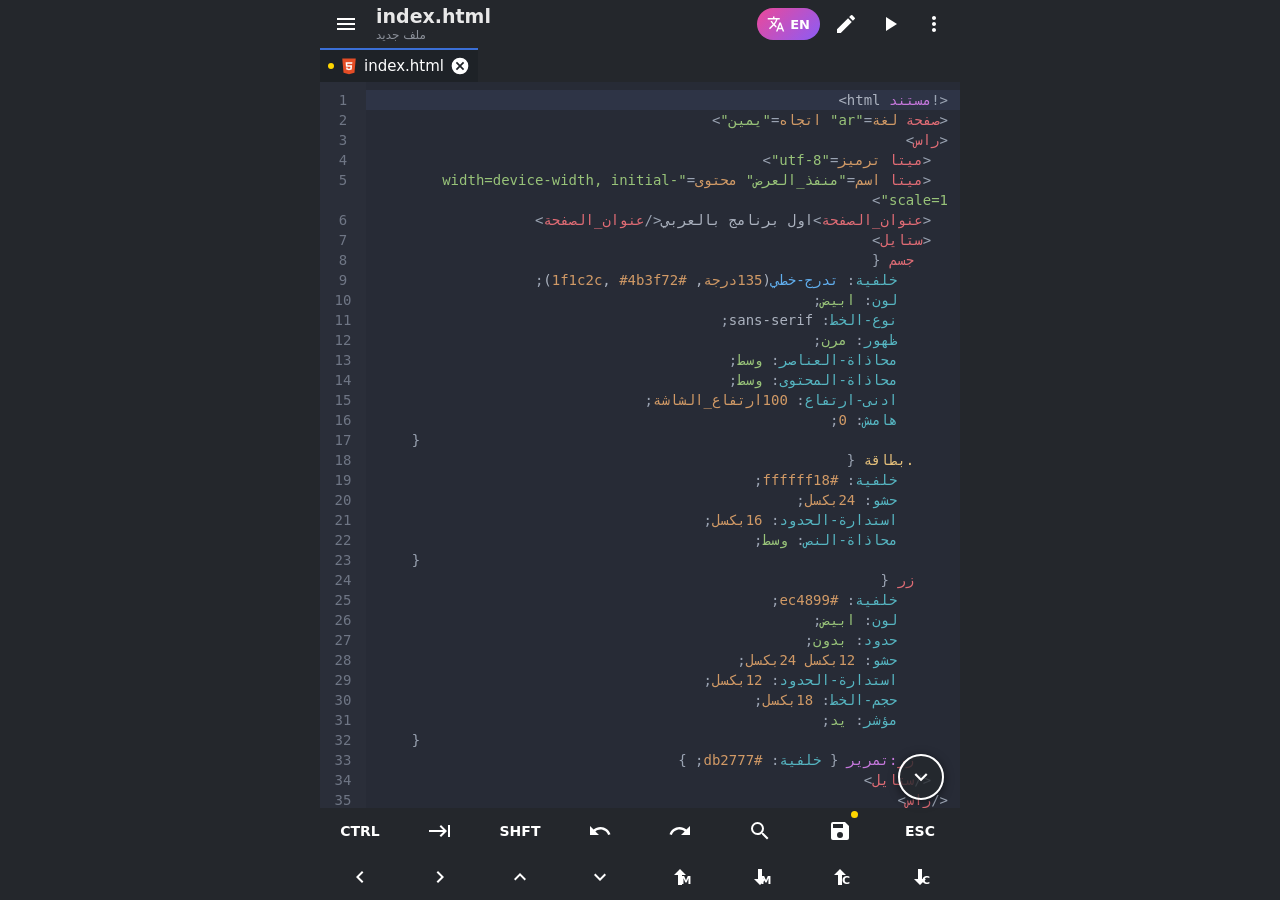
<file: app/src/main/assets/www/index.html>
<!DOCTYPE html>
<html lang="ar" dir="rtl">
<head>
<meta charset="utf-8">
<meta name="viewport" content="width=device-width,initial-scale=1,maximum-scale=1,user-scalable=no,viewport-fit=cover,interactive-widget=resizes-content">
<meta name="theme-color" content="#24272c">
<title>نيرو - محرر البرمجة بالعربي</title>
<link rel="icon" href="data:image/svg+xml,%3Csvg xmlns='http://www.w3.org/2000/svg' viewBox='0 0 64 64'%3E%3Cdefs%3E%3ClinearGradient id='g' x1='0' y1='0' x2='1' y2='1'%3E%3Cstop offset='0' stop-color='%231e1b4b'/%3E%3Cstop offset='1' stop-color='%237c3aed'/%3E%3C/linearGradient%3E%3C/defs%3E%3Crect width='64' height='64' rx='14' fill='url(%23g)'/%3E%3Cpath d='M21 29v8c0 7 5 11 11 11s11-4 11-11' fill='none' stroke='white' stroke-width='5' stroke-linecap='round'/%3E%3Ccircle cx='32' cy='19' r='3.5' fill='%2322d3ee'/%3E%3C/svg%3E">
<style>
:root{--bg:#272b36;--bar:#24272c;--bar2:#1e2227;--tx:#e8e8e8;--dim:#8b9099;--line:#34383f;--ac:#3b6fd6;--cur:#2e3446;--gut:#2a2e39;--menu:#23272c;--fs:14px;--lh:20px;--mono:"JetBrains Mono","Fira Code",Menlo,Consolas,"DejaVu Sans Mono",monospace}
*{box-sizing:border-box;-webkit-tap-highlight-color:transparent}
html,body{margin:0;height:100%;background:var(--bar);color:var(--tx);font-family:system-ui,"Noto Sans Arabic","Segoe UI",Tahoma,sans-serif;overflow:hidden;overscroll-behavior:none}
button{font:inherit;color:inherit;cursor:pointer}
svg{fill:currentColor;display:block}
#app{position:fixed;left:0;right:0;top:0;height:100%;display:flex;flex-direction:column;direction:ltr}
#top{height:48px;background:var(--bar);display:flex;align-items:center;padding:0 4px;flex:none}
.ib{width:44px;height:44px;border:0;background:none;display:grid;place-items:center;border-radius:50%;flex:none;color:#fff}
.ib svg{width:24px;height:24px}
.ib:active{background:#ffffff22}
.ttl{flex:1;min-width:0;padding:0 8px}
.ttl b{display:block;font-size:19px;font-weight:600;white-space:nowrap;overflow:hidden;text-overflow:ellipsis;line-height:1.15}
.ttl small{display:block;font-size:12px;color:var(--dim);direction:rtl;text-align:left;line-height:1.2}
.pill{height:32px;border:0;border-radius:16px;padding:0 10px;margin:0 4px;background:linear-gradient(135deg,#ec4899,#8b5cf6);color:#fff;font-weight:700;font-size:13px;display:flex;align-items:center;gap:5px;flex:none}
.pill svg{width:18px;height:18px}
.pill:active{filter:brightness(.85)}
#tabs{display:flex;height:34px;background:var(--bar);overflow-x:auto;flex:none;scrollbar-width:none}
#tabs::-webkit-scrollbar{display:none}
.tab{flex:0 0 auto;min-width:118px;max-width:190px;display:flex;align-items:center;gap:6px;padding:0 8px;font-size:15px;border-top:2px solid transparent;color:#cfd2d8;position:relative}
.tab.on{border-top-color:var(--ac);background:var(--bar2);color:#fff}
.tab .dot{width:6px;height:6px;border-radius:50%;background:#ffd600;flex:none;visibility:hidden}
.tab.d .dot{visibility:visible}
.tab .fi{width:18px;height:18px;flex:none}
.tab .nm{flex:1;min-width:0;white-space:nowrap;overflow:hidden;text-overflow:ellipsis}
.tab .x{width:20px;height:20px;border:0;background:none;color:#fff;padding:0;flex:none}
.tab .x svg{width:20px;height:20px}
#findbar{background:var(--bar);padding:6px;display:none;flex-direction:column;gap:6px;flex:none;border-top:1px solid var(--line);direction:rtl}
#findbar.open{display:flex}
#findbar .r{display:flex;gap:6px;align-items:center}
#findbar input{flex:1;min-width:0;height:36px;border-radius:8px;border:1px solid var(--line);background:#1b1e22;color:#fff;padding:0 10px;font:inherit;font-size:15px;outline:0}
#findbar input:focus{border-color:var(--ac)}
#findbar button.s{height:36px;min-width:36px;padding:0 10px;border-radius:8px;border:0;background:#33373f;color:#fff;font-size:13px}
#findbar button.s svg{width:20px;height:20px;margin:auto}
#findcount{font-size:12px;color:var(--dim);min-width:38px;text-align:center}
#ed{flex:1;display:flex;min-height:0;background:var(--bg);position:relative}
#gutter{flex:none;width:46px;background:var(--gut);overflow:hidden;color:#6f7685;font:var(--fs)/var(--lh) var(--mono);text-align:center;position:relative}
#gin{padding-top:8px;will-change:transform}
#gin>div{line-height:var(--lh)}
#wrap{position:relative;flex:1;min-width:0;overflow:hidden}
#cur{position:absolute;left:0;right:0;height:var(--lh);background:var(--cur);pointer-events:none}
.code{font:var(--fs)/var(--lh) var(--mono);letter-spacing:0;tab-size:2;-moz-tab-size:2;white-space:pre-wrap;overflow-wrap:anywhere;padding:8px 12px 160px 12px;margin:0;border:0;text-align:start;unicode-bidi:plaintext;font-variant-ligatures:none;word-spacing:0;text-rendering:auto}
#hl>div{min-height:var(--lh)}
#hl{position:absolute;left:0;top:0;right:0;bottom:0;overflow:hidden;pointer-events:none;color:#abb2bf}
#ta{position:absolute;left:0;top:0;width:100%;height:100%;background:transparent;color:transparent;caret-color:#fff;resize:none;outline:0;overflow-y:auto;overflow-x:hidden;scrollbar-width:none;-webkit-text-size-adjust:100%;border-radius:0}
#ta::selection{background:#3b6fd677}
.c-pn{color:#9aa3b2}.c-tg{color:#e06c75}.c-tu{color:#e5a06c}.c-at{color:#d19a66}.c-au{color:#c9b28a}.c-st{color:#98c379}
.c-cm{color:#7f848e;font-style:italic}.c-kw{color:#c678dd}.c-gl{color:#56b6c2}.c-fn{color:#61afef}.c-nm{color:#d19a66}
.c-pr{color:#56b6c2}.c-pu{color:#c9b28a}.c-vl{color:#98c379}.c-cl{color:#e5c07b}.c-id{color:#61afef}.c-ps{color:#c678dd}
#sugg{display:none;flex:none;background:#2d3139;overflow-x:auto;white-space:nowrap;padding:5px 6px;gap:6px;scrollbar-width:none;direction:rtl}
#sugg.open{display:flex;padding-right:68px}
#sugg::-webkit-scrollbar{display:none}
#sugg button{flex:none;border:0;background:#3a3f4a;color:#fff;border-radius:14px;padding:6px 14px;font-size:15px}
#sugg button:active{background:var(--ac)}
#sugg button small{display:block;font-size:10px;opacity:.6;direction:ltr;line-height:1;margin-top:1px}
#sugg button.sn{background:#3b3a66;border:1px solid #6f6bd6}
#sugg button.fw{background:#2f4a43}
#qt{flex:none;background:var(--bar);height:92px;position:relative;touch-action:manipulation}
.qr{display:none;height:46px}
.qr.on{display:flex}
.qb{flex:1;border:0;background:none;color:#fff;font-weight:600;font-size:14px;display:grid;place-items:center;position:relative;padding:0;min-width:0}
.qb svg{width:24px;height:24px}
.qb:active{background:#ffffff1c}
.qb.act{color:#6ea0ff;background:#ffffff14}
.qb.dis{opacity:.4}
.qb .sm{font-size:11px;position:absolute;margin-left:12px;margin-top:6px}
.qb.sy{font-size:20px;font-weight:500;font-family:var(--mono)}
.qb.sn{font-size:13px;font-weight:600;direction:rtl;white-space:nowrap}
#svdot{position:absolute;top:3px;right:50%;margin-right:-18px;width:7px;height:7px;border-radius:50%;background:#ffd600;display:none}
#fab{position:absolute;right:16px;bottom:100px;width:46px;height:46px;border-radius:50%;border:2px solid #fff;background:#24272ccc;display:grid;place-items:center;color:#fff;z-index:5;box-shadow:0 2px 10px #0008}
#fab svg{width:26px;height:26px;transition:transform .2s}
#fab.up svg{transform:rotate(180deg)}
#toast{position:fixed;left:50%;bottom:110px;transform:translateX(-50%);background:#101215;color:#fff;border-radius:20px;padding:10px 18px;font-size:14px;z-index:99;display:none;max-width:90%;box-shadow:0 4px 16px #000a;align-items:center;gap:12px;direction:rtl}
#toast.show{display:flex}
#toast button{border:0;background:none;color:#6ea0ff;font-weight:700;font-size:14px;padding:0}
.shade{position:fixed;left:0;top:0;right:0;bottom:0;z-index:48;background:transparent}
.menu{position:fixed;background:var(--menu);border-radius:6px;box-shadow:0 8px 28px #000c;min-width:250px;max-width:90%;max-height:82%;overflow:auto;z-index:50;direction:ltr}
.mi{display:flex;align-items:center;justify-content:space-between;gap:14px;padding:0 16px;min-height:52px;font-size:16px;text-align:left;width:100%;border:0;background:none;color:#fff}
.mi:active{background:#ffffff14}
.mi .lb{flex:1;min-width:0}
.mi small{display:block;color:var(--dim);font-size:13px;margin-top:1px}
.mi svg{width:22px;height:22px;flex:none}
.mi.off{color:#6d727b}
.mi.off small{color:#5a5f68}
.msep{height:1px;background:#3b4048;margin:0}
.chk{width:30px;height:30px;border:2px solid #cfd2d8;border-radius:6px;flex:none;display:grid;place-items:center}
.chk.on{background:var(--ac);border-color:var(--ac)}
.chk.on::after{content:"";width:8px;height:15px;border:solid #fff;border-width:0 3px 3px 0;transform:rotate(45deg) translate(-1px,-1px)}
#drawer{position:fixed;left:0;top:0;right:0;bottom:0;z-index:40;display:none;direction:ltr}
#drawer.open{display:block}
#dscrim{position:absolute;left:0;top:0;right:0;bottom:0;background:#0009}
#dpanel{position:absolute;left:0;top:0;bottom:0;width:min(90%,360px);display:flex;background:var(--menu);box-shadow:4px 0 24px #000a}
#rail{width:54px;background:var(--bar2);display:flex;flex-direction:column;align-items:center;padding-top:8px;flex:none;position:relative}
#rail .rb{width:44px;height:44px;border:0;background:none;color:#8d929b;border-radius:12px;display:grid;place-items:center;margin:4px 0;position:relative}
#rail .rb svg{width:26px;height:26px}
#rail .rb.on{background:#13161a;color:#fff}
#rail .rb.on::before{content:"";position:absolute;left:-5px;top:8px;bottom:8px;width:4px;border-radius:0 4px 4px 0;background:#fff}
#rail .av{margin-top:auto;border-top:1px solid #333;width:100%;padding:10px 0;display:grid;place-items:center}
#rail .av button{border:0;background:none;color:#9aa0a8;padding:0}
#rail .av svg{width:38px;height:38px}
#pbody{flex:1;min-width:0;display:flex;flex-direction:column;direction:rtl}
.ph{display:flex;align-items:center;padding:12px 14px 8px;gap:4px}
.ph h3{flex:1;margin:0;font-size:19px;font-weight:600}
.ph .ib{width:38px;height:38px}
.pin{margin:4px 14px 10px;height:44px;border-radius:10px;border:1px solid #4a4f58;background:transparent;color:#fff;padding:0 12px;font:inherit;font-size:16px;outline:0;width:calc(100% - 28px)}
.pin:focus{border-color:var(--ac)}
.plist{flex:1;overflow:auto;border-top:1px solid #353a41}
.pi{display:flex;align-items:center;gap:10px;padding:10px 14px;border-bottom:1px solid #2c3036;width:100%;border-left:0;border-right:0;border-top:0;background:none;color:#fff;text-align:right}
.pi:active{background:#ffffff12}
.pi .fi{width:22px;height:22px;flex:none}
.pi .t{flex:1;min-width:0}
.pi .t b{display:block;font-weight:500;font-size:16px;overflow:hidden;text-overflow:ellipsis;white-space:nowrap;direction:ltr;text-align:right}
.pi .t small{color:var(--dim);font-size:12px;display:block;overflow:hidden;text-overflow:ellipsis;white-space:nowrap}
.pi .ib{width:34px;height:34px;color:#aaa}
.grp{padding:10px 14px;font-size:14px;color:#9aa0a8;background:#1f2327;border-bottom:1px solid #2c3036;display:flex;justify-content:space-between;width:100%;border-left:0;border-right:0;border-top:0;text-align:right}
.ri{display:flex;justify-content:space-between;align-items:center;padding:9px 14px;border-bottom:1px solid #2a2e33;width:100%;border-left:0;border-right:0;border-top:0;background:none;color:#fff;gap:10px}
.ri:active{background:#ffffff12}
.ri .a{font-size:16px;text-align:right}
.ri .e{font-family:var(--mono);font-size:13px;color:#98c379;direction:ltr;text-align:left}
.sr{padding:8px 14px;border-bottom:1px solid #2a2e33;font-size:13px;color:#cfd2d8;width:100%;border-left:0;border-right:0;border-top:0;background:none;text-align:right}
.sr b{color:#fff;font-size:15px;display:block;direction:ltr;text-align:right}
.sr code{display:block;direction:ltr;text-align:left;font-family:var(--mono);color:#9aa3b2;font-size:12px;white-space:nowrap;overflow:hidden;text-overflow:ellipsis}
.empty{padding:24px;color:var(--dim);text-align:center;font-size:14px}
.btnrow{display:flex;gap:8px;padding:8px 14px}
.btnrow button{flex:1;height:40px;border-radius:10px;border:0;background:#33373f;color:#fff;font-size:14px}
#dlg{position:fixed;left:0;top:0;right:0;bottom:0;z-index:70;background:#000a;display:none;align-items:center;justify-content:center;padding:16px;direction:rtl}
#dlg.open{display:flex}
#dlg .card{background:var(--menu);border-radius:14px;width:100%;max-width:420px;max-height:88%;overflow:auto;padding:18px 18px 12px;box-shadow:0 10px 40px #000}
.card h4{margin:0 0 10px;font-size:18px}
.card p{margin:6px 0;line-height:1.7;font-size:15px;color:#d5d8de}
.card input[type=text],.card textarea{width:100%;height:44px;border-radius:10px;border:1px solid #4a4f58;background:#1b1e22;color:#fff;padding:0 12px;font:inherit;font-size:16px;outline:0;margin:6px 0}
.card input[type=text]:focus{border-color:var(--ac)}
.card .acts{display:flex;gap:8px;justify-content:flex-start;margin-top:12px;flex-wrap:wrap}
.card .acts button{border:0;border-radius:10px;padding:10px 16px;background:#33373f;color:#fff;font-size:15px}
.card .acts button.p{background:var(--ac)}
.card .acts button.dz{background:#c0392b}
.card .opt{display:flex;width:100%;align-items:center;gap:12px;padding:13px 10px;border:0;border-radius:10px;background:#2b2f36;color:#fff;margin:6px 0;text-align:right;font-size:16px}
.card .opt small{display:block;color:var(--dim);font-size:12px;margin-top:2px}
.card .opt svg{width:24px;height:24px;flex:none;color:#8fb3ff}
.fld{display:flex;align-items:center;justify-content:space-between;gap:10px;padding:10px 0;border-bottom:1px solid #31353c;font-size:15px}
.fld input[type=range]{width:50%}
.fld input[type=text]{width:50%;height:38px;margin:0;direction:ltr}
.sw{width:46px;height:26px;border-radius:13px;background:#4a4f58;position:relative;border:0;flex:none}
.sw::after{content:"";position:absolute;top:3px;left:3px;width:20px;height:20px;border-radius:50%;background:#fff;transition:transform .15s}
.sw.on{background:var(--ac)}
.sw.on::after{transform:translateX(20px)}
#pv{position:fixed;left:0;top:0;right:0;bottom:0;z-index:60;background:#fff;display:none;flex-direction:column;direction:ltr}
#pv.open{display:flex}
#pvbar{height:48px;background:var(--bar);display:flex;align-items:center;padding:0 4px;color:#fff;flex:none}
#pvbar .t{flex:1;padding:0 8px;font-weight:600;direction:rtl;text-align:left}
#pvf{flex:1;border:0;background:#fff;width:100%}
#pvc{display:none;height:38%;background:#16191d;color:#e8e8e8;flex-direction:column;border-top:2px solid var(--ac);flex:none}
#pvc.open{display:flex}
#pvch{display:flex;align-items:center;justify-content:space-between;padding:4px 10px;background:#1e2227;font-size:13px;direction:rtl}
#pvch button{border:0;background:none;color:#6ea0ff;font-size:13px}
#pvl{flex:1;overflow:auto;font:12.5px/1.5 var(--mono);padding:6px 10px;direction:ltr;text-align:left}
#pvl div{padding:2px 0;border-bottom:1px solid #22262b;white-space:pre-wrap;word-break:break-word}
#pvl .error{color:#ff7b72}#pvl .warn{color:#e5c07b}
#ai{position:fixed;left:0;top:0;right:0;bottom:0;z-index:55;background:var(--bar);display:none;flex-direction:column;direction:rtl}
#ai.open{display:flex}
#aih{display:flex;align-items:center;gap:6px;padding:6px 8px;background:var(--bar2);flex:none}
#aih h3{flex:1;margin:0;font-size:18px}
#aim{flex:1;overflow:auto;padding:12px;display:flex;flex-direction:column;gap:10px}
.bub{max-width:94%;padding:10px 13px;border-radius:14px;line-height:1.85;font-size:15px;word-break:break-word}
.bub.u{align-self:flex-start;background:var(--ac);color:#fff;border-bottom-right-radius:4px}
.bub.a{align-self:flex-end;background:#2d3139;border-bottom-left-radius:4px;width:94%}
.bub code{background:#00000055;padding:1px 6px;border-radius:5px;font-family:var(--mono);font-size:13px;direction:ltr;display:inline-block}
.cb{background:#1b1e24;border-radius:10px;margin:8px 0;overflow:hidden}
.cbh{display:flex;justify-content:space-between;align-items:center;padding:4px 8px;background:#23272f;font-size:12px;color:#9aa3b2;font-family:var(--mono)}
.cbh span{display:flex;gap:6px}
.cbh button{border:0;border-radius:6px;background:#3a3f4a;color:#fff;padding:3px 9px;font-size:12px;font-family:system-ui,sans-serif}
.cb pre{margin:0;padding:10px;font:12.5px/1.6 var(--mono);color:#abb2bf;white-space:pre-wrap;overflow-wrap:anywhere;unicode-bidi:plaintext;text-align:start;tab-size:2}
.cb pre>div{min-height:1.6em}
#aic{display:flex;gap:6px;overflow-x:auto;padding:6px 8px;flex:none;scrollbar-width:none}
#aic::-webkit-scrollbar{display:none}
#aic button{flex:none;border:1px solid #444a54;background:#2a2e35;color:#dfe3ea;border-radius:16px;padding:6px 12px;font-size:13px}
#aif{display:flex;gap:6px;padding:8px;background:var(--bar2);flex:none;align-items:flex-end}
#aif textarea{flex:1;min-height:44px;max-height:120px;border-radius:14px;border:1px solid #444a54;background:#1b1e22;color:#fff;padding:10px 12px;font:inherit;font-size:16px;outline:0;resize:none}
#aif .ib{background:var(--ac);width:44px;height:44px;flex:none}
.typing{display:inline-block;animation:bl 1s infinite}
@keyframes bl{50%{opacity:.2}}
@media (min-width:700px){#app,#pv,#ai{max-width:760px;left:50%;transform:translateX(-50%)}}

#aitabs{display:flex;gap:6px;padding:6px 8px;background:var(--bar2);flex:none}
#aitabs button{flex:1;height:38px;border:0;border-radius:10px;background:#2a2e35;color:#c8ccd4;font-size:14px;font-weight:600}
#aitabs button.on{background:var(--ac);color:#fff}
#chatwrap{flex:1;min-height:0;display:none;flex-direction:column}
#chatwrap.on{display:flex}
#course{flex:1;overflow:auto;padding:12px;display:none}
#course.on{display:block}
.trk{background:#2a2e36;border-radius:16px;margin-bottom:12px;overflow:hidden}
.trk>button{width:100%;border:0;background:none;color:#fff;display:flex;align-items:center;gap:12px;padding:14px;text-align:right}
.trk .ic{font-size:28px}
.trk .tt{flex:1;min-width:0}.trk .tt b{display:block;font-size:17px}.trk .tt small{color:var(--dim);font-size:12px}
.bar{height:6px;border-radius:3px;background:#1b1e22;margin-top:6px;overflow:hidden}.bar i{display:block;height:100%;background:linear-gradient(90deg,#ec4899,#8b5cf6);width:0}
.les{display:flex;align-items:center;gap:10px;width:100%;border:0;border-top:1px solid #343841;background:none;color:#e8e8e8;padding:12px 14px;text-align:right;font-size:15px}
.les .n{width:26px;height:26px;border-radius:50%;background:#3a3f4a;display:grid;place-items:center;font-size:12px;flex:none}
.les.done .n{background:#22c55e;color:#fff}
.les:active{background:#ffffff10}
.lv h2{margin:4px 0 8px;font-size:20px}
.lv .back{border:0;background:#33373f;color:#fff;border-radius:10px;padding:8px 14px;margin-bottom:8px}
.lv .tx{line-height:1.95;font-size:15.5px;color:#e4e6ea}
.lv .tx code{background:#00000055;padding:1px 6px;border-radius:5px;font-family:var(--mono);font-size:13px;direction:ltr;display:inline-block}
.lv .tx ul{padding-right:20px;margin:6px 0}
.lv .tx li{margin:4px 0}
.pt{display:flex;gap:6px;margin:12px 0 0}
.pt button{border:0;background:#2a2e35;color:#cfd2d8;border-radius:8px 8px 0 0;padding:7px 14px;font-size:13px;font-family:var(--mono)}
.pt button.on{background:#1b1e24;color:#fff}
.lv .cb{margin:0 0 10px;border-radius:0 10px 10px 10px}
.lacts{display:flex;flex-wrap:wrap;gap:8px;margin:12px 0}
.lacts button{border:0;border-radius:12px;padding:11px 14px;background:#33373f;color:#fff;font-size:14.5px;font-weight:600}
.lacts button.p{background:linear-gradient(135deg,#ec4899,#8b5cf6)}
.exb{background:#2a2e36;border-radius:14px;padding:12px 14px;margin:10px 0;line-height:1.8}
.exb b{color:#f9a8d4}
.qz{background:#2a2e36;border-radius:14px;padding:12px 14px;margin:10px 0}
.qz button{display:block;width:100%;text-align:right;border:1px solid #444a54;background:#23272d;color:#fff;border-radius:10px;padding:10px 12px;margin:6px 0;font-size:15px}
.qz button.ok{background:#14532d;border-color:#22c55e}.qz button.no{background:#7f1d1d;border-color:#ef4444}
.lnav{display:flex;gap:8px;margin:12px 0 24px}
.lnav button{flex:1;border:0;border-radius:12px;padding:12px;background:#33373f;color:#fff;font-size:14.5px}
.lnav button.p{background:var(--ac)}

</style>
<script src="https://js.puter.com/v2/"></script>
</head>
<body>
<div id="app">
  <header id="top">
    <button class="ib" id="bMenu" aria-label="القائمة"></button>
    <div class="ttl"><b id="fT">index.html</b><small id="fS">ملف جديد</small></div>
    <button class="pill" id="bConv" aria-label="حوّل للإنجليزي"></button>
    <button class="ib" id="bEdit" aria-label="الملف"></button>
    <button class="ib" id="bRun" aria-label="تشغيل"></button>
    <button class="ib" id="bMore" aria-label="المزيد"></button>
  </header>
  <div id="tabs"></div>
  <div id="findbar">
    <div class="r"><input id="fIn" type="text" placeholder="بحث" autocomplete="off"><span id="findcount"></span>
      <button class="s" id="fPrev"></button><button class="s" id="fNext"></button><button class="s" id="fX"></button></div>
    <div class="r"><input id="rIn" type="text" placeholder="استبدال بـ" autocomplete="off">
      <button class="s" id="rOne">استبدال</button><button class="s" id="rAll">الكل</button></div>
  </div>
  <main id="ed">
    <div id="gutter"><div id="gin"></div></div>
    <div id="wrap"><div id="cur"></div><div id="hl" class="code" aria-hidden="true"></div>
      <textarea id="ta" class="code" dir="auto" wrap="soft" spellcheck="false" autocomplete="off" autocorrect="off" autocapitalize="off"></textarea></div>
  </main>
  <div id="sugg"></div>
  <footer id="qt"></footer>
  <button id="fab" aria-label="الأدوات"></button>
</div>
<div id="toast"></div>
<div id="drawer"><div id="dscrim"></div><div id="dpanel"><div id="rail"></div><div id="pbody"></div></div></div>
<div id="dlg"><div class="card"></div></div>
<div id="pv">
  <div id="pvbar"><button class="ib" id="pvX"></button><div class="t">معاينة</div>
    <button class="ib" id="pvR"></button><button class="ib" id="pvC"></button></div>
  <iframe id="pvf" sandbox="allow-scripts allow-modals allow-forms allow-popups allow-pointer-lock"></iframe>
  <div id="pvc"><div id="pvch"><span>وحدة التحكم</span><button id="pvClr">مسح</button></div><div id="pvl"></div></div>
</div>
<div id="ai">
  <div id="aih"><button class="ib" id="aiX"></button><h3>معلم نيرو 🤖</h3><button class="ib" id="aiClr"></button></div>
  <div id="aitabs"><button data-t="course" class="on">📚 الدورة الكاملة</button><button data-t="chat">💬 اسأل المعلم</button></div>
  <div id="course"></div>
  <div id="chatwrap">
    <div id="aim"></div>
    <div id="aic"></div>
    <div id="aif"><textarea id="aiIn" rows="1" placeholder="اسأل المعلم عن البرمجة…"></textarea><button class="ib" id="aiSend"></button></div>
  </div>
</div>
<input type="file" id="fileIn" accept=".html,.htm,.css,.js,.json,.txt,.py,.md" hidden>
<script>
var COURSE = [];
COURSE.push({ id: 'html', t: 'مسار HTML', ic: '🧱', d: 'هيكل الصفحة: كل شي تشوفه بالموقع يبدأ من هنا', lessons: [
{ id: 'h1', t: 'أول صفحة: الوسوم', body: `<p><b>HTML</b> هي اللغة اللي تبني <b>هيكل</b> الصفحة: عناوين، فقرات، صور، أزرار. تكتب المحتوى داخل <b>وسوم</b>. الوسم له فتح <code>&lt;فقرة&gt;</code> وإغلاق <code>&lt;/فقرة&gt;</code> والمحتوى بينهم.</p>
<p>بنيرو تكتب أسماء الوسوم بالعربي، وعند التحويل تصير إنجليزي (<code>فقرة</code> ← <code>p</code>). الهيكل الأساسي لأي صفحة: <b>صفحة</b> (html) تحتوي <b>راس</b> (head) للإعدادات و<b>جسم</b> (body) للمحتوى المعروض.</p>
<ul><li><code>عنوان_الصفحة</code> = title: الاسم اللي يطلع بتبويب المتصفح.</li><li><code>ميتا ترميز="utf-8"</code> ضروري حتى تظهر العربي صح.</li></ul>`,
 html: `<!مستند html>
<صفحة لغة="ar" اتجاه="يمين">
<راس>
  <ميتا ترميز="utf-8">
  <ميتا اسم="منفذ_العرض" محتوى="width=device-width, initial-scale=1">
  <عنوان_الصفحة>صفحتي الاولى</عنوان_الصفحة>
</راس>
<جسم>
  <عنوان>مرحبا بالعالم</عنوان>
  <فقرة>هذي اول صفحة اسويها بنفسي.</فقرة>
</جسم>
</صفحة>`, full: true,
 ex: 'غيّر العنوان واكتب اسمك بالفقرة، وشغّل الصفحة وشوف التغيير.',
 q: { q: 'أي وسم يحتوي محتوى الصفحة المعروض؟', o: ['راس', 'جسم', 'ميتا'], a: 1 } },

{ id: 'h2', t: 'العناوين والفقرات والنص', body: `<p>عندك ست مستويات للعناوين: <code>عنوان</code> (h1 الأكبر) ثم <code>عنوان2</code> إلى <code>عنوان6</code>. استخدم عنوان واحد رئيسي بالصفحة.</p>
<ul><li><code>فقرة</code> = p لنص عادي.</li><li><code>عريض</code> = strong للتأكيد، <code>مائل</code> = em.</li><li><code>سطر_جديد</code> = br ينزل سطر، <code>خط</code> = hr خط فاصل.</li><li><code>نص</code> = span لتغليف كلمة وتنسيقها لاحقاً.</li></ul>`,
 html: `<عنوان>عنوان رئيسي</عنوان>
<عنوان2>عنوان فرعي</عنوان2>
<فقرة>هذا نص <عريض>مهم</عريض> وهذا <مائل>مائل</مائل>.<سطر_جديد>وهذا سطر جديد.</فقرة>
<خط>
<فقرة>كلمة <نص فئة="ملون">ملونة</نص> لاحقاً.</فقرة>`,
 ex: 'اكتب سيرة قصيرة عنك: عنوان رئيسي، عنوانين فرعيين، وفقرة لكل واحد.',
 q: { q: 'وش يسوي الوسم «سطر_جديد»؟', o: ['ينزل سطر جديد', 'يسوي عنوان', 'يرسم صورة'], a: 0 } },

{ id: 'h3', t: 'الروابط والصور', body: `<p>الرابط <code>رابط</code> (a) يحتاج الخاصية <code>وجهة</code> (href) وهي العنوان اللي ينتقل له. <code>هدف="جديدة"</code> يفتحه بتبويب جديد.</p>
<p>الصورة <code>صورة</code> (img) ما لها وسم إغلاق، وتحتاج <code>مصدر</code> (src) و<code>بديل</code> (alt) نص يوصف الصورة لمن ما تظهر أو لقارئ الشاشة.</p>
<p>الخصائص تكتبها داخل وسم الفتح بصيغة <code>اسم="قيمة"</code>.</p>`,
 html: `<فقرة>زور <رابط وجهة="https://www.wikipedia.org" هدف="جديدة">ويكيبيديا</رابط></فقرة>
<صورة مصدر="https://picsum.photos/300/160" بديل="صورة عشوائية" عرض="300">
<فقرة><رابط وجهة="#تحت">انزل لتحت</رابط></فقرة>
<فقرة معرف="تحت">وصلت!</فقرة>`,
 ex: 'سوّي رابط لموقعك المفضل وصورة تحتها.',
 q: { q: 'أي خاصية تحدد عنوان الرابط؟', o: ['مصدر', 'وجهة', 'بديل'], a: 1 } },

{ id: 'h4', t: 'القوائم', body: `<p>قائمة بنقاط: <code>قائمة</code> (ul). قائمة مرقمة: <code>قائمة_مرقمة</code> (ol). كل عنصر بداخلها يكون <code>عنصر</code> (li).</p>
<p>تقدر تحط قائمة داخل عنصر قائمة ثانية فتصير متداخلة.</p>`,
 html: `<عنوان2>مشترياتي</عنوان2>
<قائمة>
  <عنصر>خبز</عنصر>
  <عنصر>حليب
    <قائمة><عنصر>كامل الدسم</عنصر><عنصر>قليل الدسم</عنصر></قائمة>
  </عنصر>
</قائمة>
<عنوان2>خطوات الشاي</عنوان2>
<قائمة_مرقمة>
  <عنصر>غلّي الماي</عنصر>
  <عنصر>حط الشاي</عنصر>
  <عنصر>اصبر خمس دقايق</عنصر>
</قائمة_مرقمة>`,
 ex: 'سوّي قائمة مرقمة بخطوات طبخ أكلتك المفضلة.',
 q: { q: 'ما اسم وسم عنصر القائمة؟', o: ['صف', 'عنصر', 'خلية'], a: 1 } },

{ id: 'h5', t: 'الجداول', body: `<p>الجدول <code>جدول</code> (table) يتكون من صفوف <code>صف</code> (tr). داخل الصف خلايا <code>خلية</code> (td)، والعناوين <code>راس_خلية</code> (th).</p>
<p>للتنظيم: <code>راس_الجدول</code> (thead) و<code>جسم_الجدول</code> (tbody). ولدمج خلايا استخدم <code>امتداد_اعمدة</code> (colspan).</p>`,
 html: `<جدول حدود="1">
  <راس_الجدول><صف><راس_خلية>الاسم</راس_خلية><راس_خلية>الدرجة</راس_خلية></صف></راس_الجدول>
  <جسم_الجدول>
    <صف><خلية>علي</خلية><خلية>90</خلية></صف>
    <صف><خلية>زينب</خلية><خلية>95</خلية></صف>
  </جسم_الجدول>
</جدول>`,
 ex: 'سوّي جدول بثلاث أعمدة: الاسم، العمر، المدينة، وثلاث صفوف.',
 q: { q: 'أي وسم يمثل «خلية» عادية؟', o: ['خلية', 'صف', 'راس_خلية'], a: 0 } },

{ id: 'h6', t: 'النماذج وحقول الإدخال', body: `<p>النموذج <code>نموذج</code> (form) يجمع حقول المستخدم. الحقل <code>ادخال</code> (input) يتغير شكله حسب <code>نوع</code>: <code>نص</code> (text)، <code>كلمة_مرور</code>، <code>بريد</code>، <code>رقم</code>، <code>تاريخ</code>، <code>لون</code>، <code>مربع_اختيار</code> (checkbox)، <code>خيار_واحد</code> (radio).</p>
<ul><li><code>تسمية</code> (label) تربط الاسم بالحقل عبر <code>لاجل</code> (for).</li><li><code>مطلوب</code> يمنع الإرسال لو فاضي.</li><li><code>منطقة_نص</code> لنص طويل، <code>اختيار</code> مع <code>خيار</code> لقائمة منسدلة.</li></ul>`,
 html: `<نموذج>
  <تسمية لاجل="اسم">اسمك:</تسمية>
  <ادخال معرف="اسم" نوع="نص" نص_توضيحي="اكتب اسمك" مطلوب>
  <سطر_جديد>
  <تسمية>البلد:
    <اختيار><خيار>العراق</خيار><خيار>مصر</خيار><خيار>السعودية</خيار></اختيار>
  </تسمية>
  <سطر_جديد>
  <تسمية><ادخال نوع="مربع_اختيار"> اوافق على الشروط</تسمية>
  <سطر_جديد>
  <زر نوع="ارسال">ارسال</زر>
</نموذج>`,
 ex: 'سوّي نموذج تسجيل: اسم، بريد، كلمة مرور، وزر إرسال.',
 q: { q: 'أي خاصية تمنع إرسال النموذج لو الحقل فاضي؟', o: ['مطلوب', 'معطل', 'مخفي'], a: 0 } },

{ id: 'h7', t: 'تنظيم الصفحة (وسوم المعنى)', body: `<p>بدل ما تكتب كل شي <code>قسم</code>، فيه وسوم تدل على معنى الجزء: <code>ترويسة</code> (header)، <code>تنقل</code> (nav) للروابط، <code>رئيسي</code> (main) للمحتوى الأساسي، <code>مقطع</code> (section)، <code>مقالة</code> (article)، <code>جانبي</code> (aside)، <code>تذييل</code> (footer).</p>
<p>فايدتها: محركات البحث وقارئات الشاشة تفهم صفحتك أحسن، وكودك يصير أنظف.</p>`,
 html: `<ترويسة><عنوان>موقعي</عنوان>
  <تنقل><رابط وجهة="#">الرئيسية</رابط> | <رابط وجهة="#">عني</رابط></تنقل>
</ترويسة>
<رئيسي>
  <مقطع><عنوان2>من انا</عنوان2><فقرة>مبرمج عربي.</فقرة></مقطع>
  <جانبي><فقرة>اعلان جانبي</فقرة></جانبي>
</رئيسي>
<تذييل><فقرة>جميع الحقوق محفوظة</فقرة></تذييل>`,
 ex: 'رتّب صفحة فيها ترويسة وقائمة تنقل وقسمين ومحتوى وتذييل.',
 q: { q: 'وين تحط روابط التنقل الرئيسية؟', o: ['تنقل', 'تذييل', 'جانبي'], a: 0 } },

{ id: 'h8', t: 'الوسائط والخصائص العامة', body: `<p><code>فيديو</code> (video) و<code>صوت</code> (audio) يشتغلون مع <code>ازرار_تحكم</code> (controls). <code>اطار</code> (iframe) يعرض صفحة داخل صفحتك.</p>
<p>خصائص تنفع بأي وسم: <code>فئة</code> (class) لمجموعة عناصر، <code>معرف</code> (id) لعنصر واحد فريد، <code>نمط</code> (style) لتنسيق مباشر، <code>مخفي</code> (hidden)، و<code>بيانات-اسم</code> تتحول إلى <code>data-</code> لتخزين بيانات خاصة.</p>`,
 html: `<فيديو ازرار_تحكم عرض="300" مصدر="https://www.w3schools.com/html/mov_bbb.mp4"></فيديو>
<سطر_جديد>
<صوت ازرار_تحكم></صوت>
<قسم فئة="بطاقة" معرف="اولى" بيانات-رقم="7" نمط="لون: احمر">عنصر بخصائص عامة</قسم>`,
 ex: 'ضيف فيديو أو صوت وبطاقة بخاصية بيانات-رقم.',
 q: { q: 'أي خاصية تعطي عنصر واحد اسم فريد؟', o: ['فئة', 'معرف', 'نمط'], a: 1 } }
]});

COURSE.push({ id: 'css', t: 'مسار CSS', ic: '🎨', d: 'التصميم: ألوان، أحجام، ترتيب، حركة', lessons: [
{ id: 'c1', t: 'ما هو CSS وكيف يشتغل', body: `<p><b>CSS</b> تحدد شكل العناصر. القاعدة: <b>محدِّد</b> يختار العنصر، وبين الأقواس خصائص <code>الخاصية: القيمة;</code>.</p>
<ul><li>محدد الوسم: <code>فقرة { }</code> يختار كل الفقرات.</li><li>محدد الفئة: <code>.بطاقة { }</code> (نقطة قبل الاسم).</li><li>محدد المعرف: <code>#رئيسي { }</code>.</li><li>حالات: <code>زر:تمرير</code> (hover) لما يمرر الماوس.</li></ul>
<p>تكتب CSS داخل <code>ستايل</code> بالراس، أو بملف خارجي. الألوان تقدر تكتبها بالاسم (<code>احمر</code>) أو بالكود <code>#ff0000</code>.</p>`,
 html: `<عنوان>اهلا</عنوان>
<فقرة>نص عادي</فقرة>
<فقرة فئة="مهمة">نص مهم</فقرة>
<زر>اضغط</زر>`,
 css: `عنوان { لون: #7c3aed; }
فقرة { حجم-الخط: 20بكسل; }
.مهمة { لون: احمر; وزن-الخط: عريض; }
زر { خلفية: #ec4899; لون: ابيض; حدود: بدون; حشو: 10بكسل 20بكسل; }
زر:تمرير { خلفية: #be185d; }`,
 ex: 'غيّر لون العنوان وحجم الفقرات وخلفية الزر.',
 q: { q: 'كيف تختار عناصر بفئة اسمها «مهمة»؟', o: ['#مهمة', '.مهمة', 'مهمة:'], a: 1 } },

{ id: 'c2', t: 'الألوان والخطوط والنصوص', body: `<p>الألوان: <code>لون</code> للنص، <code>خلفية</code> أو <code>لون-الخلفية</code>. تقدر تستخدم <code>الوان(255,0,0)</code> (rgb)، أو <code>تدرج-خطي(...)</code> لتدرج.</p>
<p>الخطوط: <code>نوع-الخط</code>، <code>حجم-الخط</code>، <code>وزن-الخط</code>، <code>ارتفاع-السطر</code>. النص: <code>محاذاة-النص</code> (وسط/يمين/يسار)، <code>زخرفة-النص</code>، <code>ظل-النص</code>.</p>
<p>الوحدات: <code>بكسل</code> (px) ثابتة، <code>رم</code> (rem) نسبة لحجم الخط الأساسي، <code>نسبة</code> (%)، <code>عرض_الشاشة</code> (vw).</p>`,
 html: `<عنوان>عنوان ملون</عنوان>
<فقرة>نص بخط كبير ومحاذاة وسط وظل خفيف.</فقرة>`,
 css: `جسم { خلفية: تدرج-خطي(135درجة, #1e1b4b, #7c3aed); لون: ابيض; نوع-الخط: sans-serif; }
عنوان { محاذاة-النص: وسط; ظل-النص: 0 2بكسل 8بكسل #0008; }
فقرة { حجم-الخط: 1.3رم; ارتفاع-السطر: 1.8; محاذاة-النص: وسط; }`,
 ex: 'جرب تدرج ثاني بألوان تحبها وغيّر حجم الخط.',
 q: { q: 'أي خاصية تغير لون النص؟', o: ['لون', 'خلفية', 'حدود'], a: 0 } },

{ id: 'c3', t: 'الصندوق: الهوامش والحشو والحدود', body: `<p>كل عنصر صندوق: <b>المحتوى</b> ثم <code>حشو</code> (padding) داخل الحدود، ثم <code>حدود</code> (border)، ثم <code>هامش</code> (margin) خارج الحدود.</p>
<ul><li><code>حشو: 10بكسل 20بكسل</code> = أعلى/أسفل 10 ويمين/يسار 20.</li><li><code>استدارة-الحدود</code> تدوّر الزوايا، <code>ظل-الصندوق</code> يظلل.</li><li><code>حجم-الصندوق: صندوق_الحدود</code> (border-box) يخلي العرض يشمل الحشو والحدود، ويستحسن تفعله للكل.</li></ul>`,
 html: `<قسم فئة="بطاقة">بطاقة بحشو وحدود وظل</قسم>
<قسم فئة="بطاقة">بطاقة ثانية</قسم>`,
 css: `* { حجم-الصندوق: صندوق_الحدود; }
جسم { خلفية: #f1f5f9; حشو: 20بكسل; }
.بطاقة { خلفية: ابيض; حشو: 20بكسل; هامش: 12بكسل 0; حدود: 2بكسل متصل #7c3aed; استدارة-الحدود: 16بكسل; ظل-الصندوق: 0 6بكسل 20بكسل #0002; }`,
 ex: 'خلي زوايا البطاقة دائرية أكثر وزيد المسافة بين البطاقتين.',
 q: { q: 'المسافة الخارجية بين العناصر اسمها؟', o: ['حشو', 'هامش', 'حدود'], a: 1 } },

{ id: 'c4', t: 'العرض والموضع', body: `<p><code>ظهور</code> (display) يحدد سلوك العنصر: <code>كتلة</code> (block) ياخذ سطر كامل، <code>سطري</code> (inline) يمشي مع النص، <code>مرن</code> (flex)، <code>شبكة</code> (grid)، <code>بدون</code> يخفيه.</p>
<p><code>موضع</code> (position): <code>نسبي</code> relative، <code>مطلق</code> absolute يتموضع بالنسبة لأقرب أب نسبي، <code>ثابت</code> fixed يبقى بالشاشة، <code>لاصق</code> sticky. بعدها تستخدم <code>اعلى</code> <code>يمين</code> <code>اسفل</code> <code>يسار</code>، و<code>ترتيب-الطبقة</code> (z-index).</p>`,
 html: `<قسم فئة="اب">
  <قسم فئة="شارة">جديد</قسم>
  <فقرة>صندوق نسبي وبداخله شارة بموضع مطلق.</فقرة>
</قسم>`,
 css: `جسم { حشو: 30بكسل; }
.اب { موضع: نسبي; حدود: 2بكسل متقطع #94a3b8; حشو: 30بكسل; ارتفاع: 120بكسل; }
.شارة { موضع: مطلق; اعلى: -12بكسل; يمين: 12بكسل; خلفية: #ec4899; لون: ابيض; حشو: 4بكسل 12بكسل; استدارة-الحدود: 20بكسل; }`,
 ex: 'حرّك الشارة للزاوية اليسرى السفلية.',
 q: { q: 'ثبّت عنصر بالشاشة ما يتحرك مع التمرير:', o: ['موضع: ثابت', 'موضع: نسبي', 'ظهور: بدون'], a: 0 } },

{ id: 'c5', t: 'Flexbox: ترتيب مرن', body: `<p>فعّل <code>ظهور: مرن</code> على الأب وصار أبناؤه يترتبون بمرونة.</p>
<ul><li><code>اتجاه-المرن</code>: صف أو عمود.</li><li><code>محاذاة-المحتوى</code> (justify-content) على المحور الرئيسي: <code>وسط</code>، <code>توزيع_بين</code>، <code>توزيع_حول</code>.</li><li><code>محاذاة-العناصر</code> (align-items) على المحور الثاني.</li><li><code>فجوة</code> مسافة بين الأبناء، <code>التفاف-المرن: التفاف</code> ينزل للسطر التالي.</li><li><code>مرن: 1</code> على ابن يخليه ياخذ المساحة المتبقية.</li></ul>
<p>سر توسيط أي شي بالنص: مرن + محاذاة المحتوى وسط + محاذاة العناصر وسط.</p>`,
 html: `<قسم فئة="شريط"><قسم>1</قسم><قسم>2</قسم><قسم>3</قسم></قسم>
<قسم فئة="وسط">انا بالنص تماما</قسم>`,
 css: `.شريط { ظهور: مرن; محاذاة-المحتوى: توزيع_بين; فجوة: 10بكسل; }
.شريط > قسم { خلفية: #7c3aed; لون: ابيض; حشو: 20بكسل; استدارة-الحدود: 12بكسل; مرن: 1; محاذاة-النص: وسط; }
.وسط { ظهور: مرن; محاذاة-المحتوى: وسط; محاذاة-العناصر: وسط; ارتفاع: 150بكسل; خلفية: #e2e8f0; هامش-علوي: 16بكسل; }`,
 ex: 'خلي الشريط عمودي بدل أفقي.',
 q: { q: 'وش تسوي «فجوة»؟', o: ['تلون الخلفية', 'تضيف مسافة بين الأبناء', 'تخفي العنصر'], a: 1 } },

{ id: 'c6', t: 'Grid: الشبكة', body: `<p>للتخطيط ثنائي الأبعاد: <code>ظهور: شبكة</code> مع <code>اعمدة-الشبكة</code> مثل <code>مكرر(3, 1جزء)</code> = ثلاث أعمدة متساوية (repeat(3, 1fr)). <code>فجوة</code> للمسافات.</p>
<p>تجاوب بدون media: <code>اعمدة-الشبكة: مكرر(auto-fit, ادنى-اقصى(150بكسل, 1جزء))</code> تتوزع الأعمدة حسب عرض الشاشة.</p>
<p>لدمج خلايا: <code>عمود-الشبكة: 1 / 3</code> يمدد العنصر على عمودين.</p>`,
 html: `<قسم فئة="شبكة">
  <قسم>1</قسم><قسم>2</قسم><قسم>3</قسم><قسم>4</قسم><قسم>5</قسم><قسم>6</قسم>
</قسم>`,
 css: `.شبكة { ظهور: شبكة; اعمدة-الشبكة: مكرر(auto-fit, ادنى-اقصى(90بكسل, 1جزء)); فجوة: 10بكسل; }
.شبكة > قسم { خلفية: #0ea5e9; لون: ابيض; حشو: 24بكسل; محاذاة-النص: وسط; استدارة-الحدود: 10بكسل; }`,
 ex: 'خلي أول عنصر ياخذ عمودين بـ عمود-الشبكة.',
 q: { q: 'أي قيمة تعني ثلاث أعمدة متساوية؟', o: ['مكرر(3, 1جزء)', 'مرن(3)', 'ظهور: 3'], a: 0 } },

{ id: 'c7', t: 'الانتقالات والتحويلات والحركة', body: `<p><code>انتقال</code> (transition) يخلي التغيير ناعم: <code>انتقال: كل 0.3ثانية</code>. <code>تحويل</code> (transform): <code>تكبير(1.1)</code> scale، <code>تدوير(10درجة)</code> rotate، <code>ازاحة-س(20بكسل)</code> translateX.</p>
<p>الحركة المخصصة: عرّف <code>@حركة اسم { من {...} الى {...} }</code> (keyframes) ثم استخدمها <code>حركة: اسم 2ثانية لانهائي</code> (animation).</p>`,
 html: `<قسم فئة="كرة">اضغط مطولا</قسم>
<قسم فئة="دوار"></قسم>`,
 css: `جسم { ظهور: مرن; فجوة: 30بكسل; محاذاة-المحتوى: وسط; محاذاة-العناصر: وسط; ارتفاع: 100ارتفاع_الشاشة; هامش: 0; }
.كرة { خلفية: #ec4899; لون: ابيض; حشو: 30بكسل; استدارة-الحدود: 50%; انتقال: كل 0.3ثانية; مؤشر: يد; }
.كرة:تمرير { تحويل: تكبير(1.25) تدوير(10درجة); }
@حركة دوران { من { تحويل: تدوير(0درجة); } الى { تحويل: تدوير(360درجة); } }
.دوار { عرض: 50بكسل; ارتفاع: 50بكسل; خلفية: #7c3aed; استدارة-الحدود: 12بكسل; حركة: دوران 2ثانية خطي لانهائي; }`,
 ex: 'غيّر سرعة الدوران وسوّي الكرة تنتفخ وتصغر.',
 q: { q: 'أي خاصية تخلي تغيّر الشكل ناعم؟', o: ['انتقال', 'ظهور', 'موضع'], a: 0 } },

{ id: 'c8', t: 'التجاوب والمتغيرات', body: `<p>الصفحة لازم تظهر زين بالتلفون والكمبيوتر. استخدم الوحدات النسبية و<code>@وسائط</code> (media): <code>@وسائط (اقصى-عرض: 600بكسل) { ... }</code> يطبق القواعد على الشاشات الأصغر من 600.</p>
<p>المتغيرات: عرّفها بالجذر <code>:جذر { --لوني: #7c3aed; }</code> واستعملها <code>لون: متغير(--لوني)</code>. تغيّر اللون بمكان واحد فيتغير بكل الصفحة. والوضع الداكن: <code>@وسائط (تفضيل-الالوان: داكن)</code> ... أو بدّل المتغيرات بفئة.</p>`,
 html: `<قسم فئة="لوحة"><قسم فئة="خلية">أ</قسم><قسم فئة="خلية">ب</قسم><قسم فئة="خلية">ج</قسم></قسم>`,
 css: `:جذر { --لوني: #7c3aed; --فراغ: 12بكسل; }
.لوحة { ظهور: مرن; فجوة: متغير(--فراغ); حشو: متغير(--فراغ); }
.خلية { مرن: 1; خلفية: متغير(--لوني); لون: ابيض; حشو: 30بكسل; محاذاة-النص: وسط; استدارة-الحدود: 12بكسل; }
@وسائط (اقصى-عرض: 600بكسل) { .لوحة { اتجاه-المرن: عمود; } }`,
 ex: 'غيّر قيمة --لوني وشوف كل الصفحة تتغير، وصغّر المعاينة وشوف الأعمدة تصير عمودية.',
 q: { q: 'كيف تعرّف متغير CSS؟', o: ['--اسم: قيمة', '$اسم = قيمة', 'متغير اسم'], a: 0 } }
]});

COURSE.push({ id: 'js', t: 'مسار JavaScript', ic: '⚡', d: 'البرمجة الحقيقية: منطق، بيانات، وتفاعل', lessons: [
{ id: 'j1', t: 'المتغيرات والأنواع', body: `<p>المتغير صندوق باسم تخزن فيه قيمة. <code>ثابت</code> (const) ما تتغير قيمته، <code>متغير</code> (let) تتغير. تجنب <code>متغير_قديم</code> (var).</p>
<p>الأنواع: نص <code>"مرحبا"</code>، رقم <code>25</code>، منطقي <code>صحيح</code>/<code>خطا</code> (true/false)، <code>فارغ</code> (null)، <code>غير_محدد</code> (undefined). <code>نوع س</code> (typeof) يكشف النوع.</p>
<p>الأسماء تقدر تكتبها عربي! نيرو يبقيها كما هي لأنها أسماء من عندك. استخدم <code>اطبع()</code> (console.log) لتشوف النتائج بوحدة التحكم.</p>`,
 js: `ثابت اسم = "علي";
متغير عمر = 25;
عمر = عمر + 1;
ثابت طالب = صحيح;
اطبع("الاسم:", اسم);
اطبع("العمر:", عمر);
اطبع("نوع العمر:", نوع عمر);
اطبع(\`\${اسم} عمره \${عمر} سنة\`);`,
 ex: 'عرّف متغيرات لاسمك وبلدك وعمرك، واطبع جملة تجمعهم.',
 q: { q: 'أي كلمة تعرّف قيمة ما تتغير؟', o: ['ثابت', 'متغير', 'دالة'], a: 0 } },

{ id: 'j2', t: 'العمليات والمقارنات', body: `<p>الحساب: <code>+ - * / %</code> و<code>**</code> للأس. الزيادة <code>س++</code>.</p>
<p>المقارنة: <code>===</code> مساواة صارمة (استخدمها دائماً)، <code>!==</code>، <code>&gt;</code>، <code>&lt;</code>. المنطق: <code>وايضا</code> (&amp;&amp;) <code>او</code> (||) <code>ليس</code> (!).</p>
<p>الدمج: النص + نص يلصقهم، لكن "5" + 1 يعطي "51"! حوّل بـ <code>عدد("5")</code> (Number).</p>`,
 js: `اطبع(7 + 3, 7 % 3, 2 ** 5);
اطبع(5 === 5, 5 === "5", 5 > 3);
اطبع(1 > 0 وايضا 2 > 1, 1 > 5 او 2 > 1, ليس صحيح);
اطبع("5" + 1, عدد("5") + 1);`,
 ex: 'جرب تحسب مساحة مستطيل 8 × 5 ومحيطه واطبعهم.',
 q: { q: 'نتيجة "5" + 1 هي:', o: ['6', '"51"', 'خطأ'], a: 1 } },

{ id: 'j3', t: 'الشروط', body: `<p>الشرط يخلي البرنامج يقرر: <code>اذا (الشرط) { ... } والا اذا (...) { ... } والا { ... }</code>.</p>
<p>القيم «الكاذبة» بالشرط: <code>خطا</code>، 0، "" الفارغ، <code>فارغ</code>، <code>غير_محدد</code>. غيرها «صادقة».</p>
<p>اختصار: <code>الشرط ? أ : ب</code> (ternary). و<code>تبديل</code> (switch) لما تقارن قيمة واحدة بعدة حالات.</p>`,
 js: `ثابت درجة = 82;
اذا (درجة >= 90) { اطبع("ممتاز"); }
والا اذا (درجة >= 75) { اطبع("جيد جدا"); }
والا اذا (درجة >= 50) { اطبع("مقبول"); }
والا { اطبع("راسب"); }
ثابت نتيجة = درجة >= 50 ? "ناجح" : "راسب";
اطبع(نتيجة);
ثابت يوم = 5;
تبديل (يوم) {
  حالة 5: اطبع("الجمعة"); توقف;
  حالة 6: اطبع("السبت"); توقف;
  افتراضي: اطبع("يوم عادي");
}`,
 ex: 'اكتب شرط يطبع «صباح الخير» أو «مساء الخير» حسب ساعة عندك.',
 q: { q: 'أي كلمة تنفذ لما كل الشروط تفشل؟', o: ['والا', 'حالة', 'توقف'], a: 0 } },

{ id: 'j4', t: 'الحلقات', body: `<p>الحلقة تكرر عمل: <code>لكل (متغير ع = 0; ع &lt; 5; ع++) { }</code> (for). <code>بينما (شرط) { }</code> (while) تكرر طول ما الشرط صحيح.</p>
<p><code>لكل (ثابت س من مصفوفة)</code> (for...of) تمر على عناصر المصفوفة. <code>توقف</code> (break) يوقف الحلقة، <code>استمر</code> (continue) يقفز للدورة التالية. احذر الحلقة اللانهائية!</p>`,
 js: `لكل (متغير ع = 1; ع <= 5; ع++) { اطبع("الدورة", ع); }
متغير عداد = 3;
بينما (عداد > 0) { اطبع("عد تنازلي:", عداد); عداد--; }
لكل (ثابت فاكهة من ["تفاح", "موز", "برتقال"]) {
  اذا (فاكهة === "موز") { استمر; }
  اطبع(فاكهة);
}`,
 ex: 'اطبع جدول ضرب 7 من 1 إلى 10.',
 q: { q: 'وش يسوي «توقف» داخل حلقة؟', o: ['يوقف الحلقة بالكامل', 'يقفز للدورة التالية', 'يعيد الحلقة'], a: 0 } },

{ id: 'j5', t: 'الدوال', body: `<p>الدالة كود تكتبه مرة وتستدعيه مرات. <code>دالة اسم(مدخلات) { ... ارجع قيمة; }</code>. المدخلات تسمى <b>معاملات</b> (parameters)، و<code>ارجع</code> (return) تخرج النتيجة.</p>
<p>الدالة السهمية: <code>(أ, ب) =&gt; أ + ب</code> مختصرة. تقدر تعطي معامل قيمة افتراضية <code>دالة سلم(اسم = "ضيف")</code>.</p>`,
 js: `دالة جمع(أ, ب) { ارجع أ + ب; }
اطبع(جمع(4, 6));
دالة سلم(اسم = "ضيف") { ارجع "اهلا " + اسم; }
اطبع(سلم(), سلم("زينب"));
ثابت مربع = (س) => س * س;
اطبع(مربع(9));`,
 ex: 'اكتب دالة تحسب مساحة دائرة من نصف القطر (استخدم رياضيات.باي).',
 q: { q: 'أي كلمة تُخرج نتيجة من الدالة؟', o: ['ارجع', 'توقف', 'اطبع'], a: 0 } },

{ id: 'j6', t: 'المصفوفات', body: `<p>المصفوفة قائمة مرتبة: <code>[1, 2, 3]</code>. الوصول بالفهرس يبدأ من 0: <code>م[0]</code>. <code>م.طول</code> عددها.</p>
<ul><li><code>ادفع</code> push يضيف بالنهاية، <code>اسحب</code> pop يشيل الأخير.</li><li><code>خريطة</code> map يحوّل كل عنصر، <code>رشح</code> filter يختار، <code>اختزل</code> reduce يجمع لقيمة واحدة.</li><li><code>جد</code> find، <code>يشمل</code> includes، <code>رتب</code> sort، <code>اربط</code> join.</li></ul>`,
 js: `ثابت ارقام = [5, 2, 8, 1];
ارقام.ادفع(10);
اطبع(ارقام.طول, ارقام[0]);
ثابت مضاعف = ارقام.خريطة(س => س * 2);
ثابت كبار = ارقام.رشح(س => س > 4);
ثابت مجموع = ارقام.اختزل((ج, س) => ج + س, 0);
اطبع(مضاعف, كبار, مجموع);
اطبع(ارقام.رتب((أ, ب) => أ - ب).اربط(" < "));`,
 ex: 'من مصفوفة درجات، اطبع الدرجات الناجحة (>=50) ومعدلها.',
 q: { q: 'أي دالة تختار العناصر اللي تحقق شرط؟', o: ['رشح', 'خريطة', 'ادفع'], a: 0 } },

{ id: 'j7', t: 'الكائنات', body: `<p>الكائن يجمع بيانات مرتبطة بأسماء (مفتاح: قيمة): <code>{ اسم: "علي", عمر: 20 }</code>. الوصول: <code>طالب.اسم</code> أو <code>طالب["اسم"]</code>.</p>
<p>الكائن يقدر يحمل دوال (تسمى <b>طرق</b>). <code>كائن.مفاتيح(ك)</code> يعطي المفاتيح. التفكيك: <code>ثابت { اسم, عمر } = طالب;</code> وفك المصفوفة والنسخ بـ <code>...</code>.</p>`,
 js: `ثابت طالب = { اسم: "علي", عمر: 20, مواد: ["رياضيات", "علوم"],
  عرف() { ارجع "انا " + هذا.اسم; } };
اطبع(طالب.اسم, طالب["عمر"], طالب.مواد[1]);
اطبع(طالب.عرف());
طالب.بلد = "العراق";
اطبع(كائن.مفاتيح(طالب));
ثابت { اسم, عمر } = طالب;
اطبع(اسم, عمر);
ثابت نسخة = { ...طالب, عمر: 21 };
اطبع(نسخة.عمر, جيسون.حول_الى_نص(نسخة));`,
 ex: 'سوّي كائن «سيارة» بلون وموديل ودالة تطبع وصفها.',
 q: { q: 'كيف توصل لخاصية اسم بكائن طالب؟', o: ['طالب.اسم', 'طالب(اسم)', 'طالب->اسم'], a: 0 } }
]});

COURSE[2].lessons.push(
{ id: 'j8', t: 'التحكم بالصفحة (DOM)', body: `<p>الجافاسكربت تقدر تغيّر الصفحة. <code>وثيقة</code> (document) تمثل الصفحة. تختار عنصر بـ <code>وثيقة.استعلام(".فئة")</code> (querySelector) أو <code>عنصر_بالمعرف("اسم")</code>، وكل العناصر بـ <code>استعلام_الكل</code>.</p>
<ul><li><code>نص_داخلي</code> (innerText) يغير النص. <code>اتش_تي_ام_ال_داخلي</code> (innerHTML) يغير الوسوم (احذر من إدخال المستخدم).</li><li><code>نمط.لون_الخلفية</code> (style.backgroundColor) يغير التنسيق.</li><li><code>قائمة_الفئات.بدل("فعال")</code> (classList.toggle) أنظف طريقة لتبديل الشكل.</li><li><code>انشئ_عنصر("زر")</code> ثم <code>اضف_ابن(...)</code> لإنشاء عناصر جديدة.</li></ul>
<p>داخل نيرو، النصوص اللي تدخلها لـ <code>استعلام</code> مثل <code>"قسم.بطاقة"</code> تتحول تلقائياً <code>"div.بطاقة"</code>.</p>`,
 html: `<عنوان معرف="ع">قبل</عنوان>
<قسم معرف="قائمة"></قسم>`,
 js: `ثابت ع = وثيقة.عنصر_بالمعرف("ع");
ع.نص_داخلي = "بعد التغيير!";
ع.نمط.لون = "#ec4899";
ثابت قائمة = وثيقة.استعلام("#قائمة");
لكل (ثابت اسم من ["علي", "زينب", "حسن"]) {
  ثابت بطاقة = وثيقة.انشئ_عنصر("قسم");
  بطاقة.محتوى_نصي = "مرحبا " + اسم;
  بطاقة.نمط.حشو = "8px";
  قائمة.اضف_ابن(بطاقة);
}`,
 ex: 'ضيف عناصر جديدة للقائمة من مصفوفة تختارها، وغيّر لون كل ثاني عنصر.',
 q: { q: 'أي دالة تختار أول عنصر يطابق محدد؟', o: ['استعلام', 'ادفع', 'اطبع'], a: 0 } },

{ id: 'j9', t: 'الأحداث', body: `<p>الحدث شي يصير بالصفحة: ضغطة، كتابة، تمرير. تسمع له بـ <code>عنصر.اضف_مستمع("نقر", دالة)</code> (addEventListener "click"). الدالة تستقبل كائن الحدث: <code>ح.هدف</code> (target)، <code>ح.مفتاح</code> (key).</p>
<p>أسماء أحداث شائعة: <code>نقر</code> click، <code>ادخال</code> input، <code>تغيير</code> change، <code>ارسال</code> submit (مع <code>ح.منع_الافتراضي()</code>)، <code>ضغط_مفتاح</code> keydown، <code>مرور_الماوس</code> mouseover.</p>`,
 html: `<ادخال معرف="حقل" نص_توضيحي="اكتب شي">
<زر معرف="زر">اضغط</زر>
<فقرة معرف="ناتج">...</فقرة>
<فقرة معرف="عداد">0</فقرة>`,
 js: `ثابت حقل = وثيقة.عنصر_بالمعرف("حقل");
ثابت ناتج = وثيقة.عنصر_بالمعرف("ناتج");
حقل.اضف_مستمع("ادخال", (ح) => { ناتج.نص_داخلي = "كتبت: " + ح.هدف.قيمة; });
متغير عد = 0;
وثيقة.عنصر_بالمعرف("زر").اضف_مستمع("نقر", () => {
  عد++;
  وثيقة.عنصر_بالمعرف("عداد").نص_داخلي = عد;
  اطبع("ضغطة رقم", عد);
});`,
 ex: 'سوّي زر يغير لون الخلفية لما تضغطه، واستعمل مفتاح Enter كمان.',
 q: { q: 'أي حدث يطلق لما المستخدم يكتب بالحقل؟', o: ['ادخال', 'ارسال', 'تحميل'], a: 0 } },

{ id: 'j10', t: 'الوعود وجلب البيانات', body: `<p>العمليات البطيئة (إنترنت، مؤقت) ما توقف الصفحة: تعيد <b>وعداً</b> (Promise) ينتهي لاحقاً. تتعامل معه بـ <code>.ثم(...)</code> (then) أو الأسهل <code>انتظر</code> (await) داخل دالة <code>غير_متزامن</code> (async).</p>
<p><code>جلب(رابط)</code> (fetch) يطلب بيانات من الإنترنت، و<code>.json()</code> يحولها لكائن. <code>حاول { } امسك (خ) { }</code> (try/catch) يمسك الأخطاء. المؤقتات: <code>ضبط_مهلة(دالة, ms)</code> مرة واحدة، <code>ضبط_فاصل</code> تكرار.</p>`,
 js: `دالة انتظار(ms) { ارجع جديد وعد((تم) => ضبط_مهلة(تم, ms)); }
غير_متزامن دالة تجربة() {
  اطبع("بدأنا");
  انتظر انتظار(800);
  اطبع("مرت ثانية تقريبا");
  حاول {
    ثابت رد = انتظر جلب("https://jsonplaceholder.typicode.com/todos/1");
    ثابت بيانات = انتظر رد.json();
    اطبع("العنوان:", بيانات.title);
  } امسك (خطأ) {
    اطبع("فشل الاتصال:", خطأ.رسالة);
  }
}
تجربة();`,
 ex: 'غيّر الرابط لـ /users/1 واطبع اسم المستخدم.',
 q: { q: 'أي كلمة تنتظر نتيجة وعد داخل دالة غير_متزامن؟', o: ['انتظر', 'ارجع', 'توقف'], a: 0 } },

{ id: 'j11', t: 'التخزين وJSON', body: `<p><code>تخزين_محلي</code> (localStorage) يحفظ نصوص بالمتصفح حتى بعد إغلاق الصفحة: <code>احفظ_مخزن("مفتاح", "قيمة")</code> (setItem) و<code>احصل_مخزن("مفتاح")</code> (getItem).</p>
<p>لتخزين كائنات حوّلها لنص بـ <code>جيسون.حول_الى_نص(كائن)</code> (JSON.stringify) وارجعها بـ <code>جيسون.حلل(نص)</code> (JSON.parse). ملاحظة: داخل المعاينة التخزين مؤقت، وفي تطبيقك النهائي يكون دائم.</p>`,
 js: `ثابت اعدادات = { سمة: "داكن", حجم: 18 };
تخزين_محلي.احفظ_مخزن("اعدادات", جيسون.حول_الى_نص(اعدادات));
ثابت نص = تخزين_محلي.احصل_مخزن("اعدادات");
ثابت راجع = جيسون.حلل(نص);
اطبع(نص);
اطبع(راجع.سمة, راجع.حجم);
اطبع(تخزين_محلي.احصل_مخزن("غير_موجود"));`,
 ex: 'احفظ اسم المستخدم وارجعه، وإذا ما وجدته اطبع «ضيف».',
 q: { q: 'كيف تخزن كائن بالـ localStorage؟', o: ['تحوله لنص بـ JSON', 'تخزنه مباشرة', 'ما يمكن'], a: 0 } },

{ id: 'j12', t: 'الأصناف (البرمجة الكائنية)', body: `<p>الصنف <code>صنف</code> (class) قالب لصنع كائنات متشابهة. <code>منشئ</code> (constructor) يجهز الكائن، و<code>هذا</code> (this) يشير للكائن نفسه. تسوي كائن بـ <code>جديد اسم_الصنف(...)</code> (new).</p>
<p>الوراثة: <code>صنف قط يمتد حيوان</code> (extends) والكلمة <code>الاب(...)</code> (super) تستدعي منشئ الأب. داخل الصنف تكتب الطرق بدون كلمة دالة.</p>`,
 js: `صنف حيوان {
  منشئ(اسم) { هذا.اسم = اسم; }
  تكلم() { اطبع(هذا.اسم + " يصدر صوتا"); }
}
صنف قط يمتد حيوان {
  تكلم() { اطبع(هذا.اسم + " يموء: مياو"); }
}
ثابت ح = جديد حيوان("شي");
ثابت ق = جديد قط("بسبوس");
ح.تكلم();
ق.تكلم();
اطبع(ق نسخة_من حيوان);`,
 ex: 'سوّي صنف «سيارة» بطريقة تسرّع، وصنف يرث منه «سيارة_كهربائية».',
 q: { q: 'وش يمثل «هذا» داخل الصنف؟', o: ['الكائن الحالي', 'الصنف الأب', 'الصفحة'], a: 0 } },

{ id: 'j13', t: 'الأخطاء وتنظيف الكود', body: `<p>الأخطاء حاجة طبيعية. اقرأ رسالة الخطأ بوحدة التحكم (معاينة ← زر وحدة التحكم): فيها نوع الخطأ ورقم السطر. أشهرها: استخدام متغير ما عرفته، قوس ناقص، أو الوصول لخاصية على <code>غير_محدد</code>.</p>
<p>تحكّم بالأخطاء: <code>حاول { } امسك (خ) { } اخيرا { }</code> وارمِ أخطاءك بنفسك بـ <code>ارمي جديد خطا_عام("رسالة")</code>. عادات جيدة: أسماء واضحة، دوال صغيرة، تعليقات <code>// هكذا</code>، واختبار كل جزء بـ <code>اطبع</code>.</p>`,
 js: `دالة قسمة(أ, ب) {
  اذا (ب === 0) { ارمي جديد خطا_عام("ما يمكن القسمة على صفر"); }
  ارجع أ / ب;
}
حاول {
  اطبع(قسمة(10, 2));
  اطبع(قسمة(1, 0));
} امسك (خطأ) {
  اطبع("مسكت الخطأ:", خطأ.رسالة);
} اخيرا {
  اطبع("انتهينا");
}`,
 ex: 'اكتب دالة تتحقق إن العمر رقم موجب وترمي خطأ إن لا.',
 q: { q: 'أي كتلة تنفذ دائماً حتى لو صار خطأ؟', o: ['اخيرا', 'امسك', 'حاول'], a: 0 } }
);

COURSE.push({ id: 'proj', t: 'مشاريع تطبيقية', ic: '🚀', d: 'اجمع كل شي وابني تطبيقات حقيقية', lessons: [
{ id: 'p1', t: 'مشروع: بطاقة التعريف', body: `<p>أول مشروع: بطاقة تعريف شخصية تجمع HTML وCSS. فكّر بالتركيب: قسم البطاقة ← صورة + اسم + نبذة + أزرار.</p>
<p>جرب تعدّل كل شي: الألوان، الاسم، وأضف روابط حقيقية لحساباتك. هذا النوع من الصفحات أساس أي موقع تعريفي.</p>`,
 html: `<قسم فئة="بطاقة">
  <قسم فئة="صورة">ن</قسم>
  <عنوان>نيرو</عنوان>
  <فقرة>مبرمج عربي يتعلم كل يوم شي جديد.</فقرة>
  <قسم فئة="ازرار"><رابط وجهة="#" فئة="زر">تابعني</رابط><رابط وجهة="#" فئة="زر ثانوي">راسلني</رابط></قسم>
</قسم>`,
 css: `جسم { ظهور: مرن; محاذاة-المحتوى: وسط; محاذاة-العناصر: وسط; ادنى-ارتفاع: 100ارتفاع_الشاشة; هامش: 0; خلفية: تدرج-خطي(135درجة, #1e1b4b, #7c3aed); نوع-الخط: sans-serif; }
.بطاقة { خلفية: ابيض; استدارة-الحدود: 24بكسل; حشو: 32بكسل; محاذاة-النص: وسط; عرض: 280بكسل; ظل-الصندوق: 0 20بكسل 50بكسل #0006; }
.صورة { عرض: 90بكسل; ارتفاع: 90بكسل; استدارة-الحدود: 50%; خلفية: تدرج-خطي(135درجة, #ec4899, #8b5cf6); لون: ابيض; ظهور: مرن; محاذاة-المحتوى: وسط; محاذاة-العناصر: وسط; حجم-الخط: 40بكسل; هامش: 0 auto 12بكسل; }
.ازرار { ظهور: مرن; فجوة: 10بكسل; محاذاة-المحتوى: وسط; هامش-علوي: 16بكسل; }
.زر { خلفية: #7c3aed; لون: ابيض; حشو: 10بكسل 20بكسل; استدارة-الحدود: 20بكسل; زخرفة-النص: بدون; }
.ثانوي { خلفية: #e2e8f0; لون: #334155; }`,
 ex: 'غيّر الاسم والنبذة والألوان لتصير بطاقتك أنت، وضيف رابط لحساب حقيقي.' },

{ id: 'p2', t: 'مشروع: قائمة المهام', body: `<p>تطبيق مهام كامل: إضافة، شطب، حذف، وعدّاد. يجمع الدوال والمصفوفات والأحداث وتحديث الصفحة.</p>
<p>الفكرة: مصفوفة <code>مهام</code> هي «مصدر الحقيقة». كل تغيير يعدّل المصفوفة ثم يستدعي <code>ارسم()</code> لإعادة بناء القائمة. هذا النمط أساس أغلب التطبيقات.</p>`,
 html: `<قسم فئة="تطبيق">
  <عنوان>مهامي</عنوان>
  <قسم فئة="صف"><ادخال معرف="حقل" نص_توضيحي="مهمة جديدة"><زر معرف="اضف">اضافة</زر></قسم>
  <قائمة معرف="قائمة"></قائمة>
  <فقرة معرف="عداد"></فقرة>
</قسم>`,
 css: `جسم { نوع-الخط: sans-serif; خلفية: #f1f5f9; ظهور: مرن; محاذاة-المحتوى: وسط; حشو: 20بكسل; }
.تطبيق { خلفية: ابيض; حشو: 20بكسل; استدارة-الحدود: 16بكسل; عرض: 100%; اقصى-عرض: 380بكسل; ظل-الصندوق: 0 10بكسل 30بكسل #0002; }
.صف { ظهور: مرن; فجوة: 8بكسل; }
.صف ادخال { مرن: 1; حشو: 10بكسل; }
زر { خلفية: #7c3aed; لون: ابيض; حدود: بدون; استدارة-الحدود: 8بكسل; حشو: 8بكسل 14بكسل; }
قائمة { نمط-القائمة: بدون; حشو: 0; }
عنصر { ظهور: مرن; محاذاة-العناصر: وسط; محاذاة-المحتوى: توزيع_بين; حشو: 10بكسل 0; حدود-سفلي: 1بكسل متصل #e2e8f0; }
.تم نص { زخرفة-النص: يتوسطه_خط; لون: #94a3b8; }`,
 js: `متغير مهام = [{ نص: "تعلم HTML", تم: صحيح }, { نص: "تعلم CSS", تم: خطا }];
ثابت قائمة = وثيقة.عنصر_بالمعرف("قائمة");
ثابت حقل = وثيقة.عنصر_بالمعرف("حقل");
دالة ارسم() {
  قائمة.اتش_تي_ام_ال_داخلي = "";
  مهام.لكل_عنصر((م, ف) => {
    ثابت ع = وثيقة.انشئ_عنصر("عنصر");
    ع.قائمة_الفئات.بدل("تم", م.تم);
    ثابت ن = وثيقة.انشئ_عنصر("نص");
    ن.محتوى_نصي = م.نص;
    ن.اضف_مستمع("نقر", () => { م.تم = ليس م.تم; ارسم(); });
    ثابت ز = وثيقة.انشئ_عنصر("زر");
    ز.محتوى_نصي = "x";
    ز.اضف_مستمع("نقر", () => { مهام.وصل(ف, 1); ارسم(); });
    ع.اضف_ابن(ن); ع.اضف_ابن(ز); قائمة.اضف_ابن(ع);
  });
  وثيقة.عنصر_بالمعرف("عداد").نص_داخلي = "المتبقي: " + مهام.رشح(م => ليس م.تم).طول;
}
دالة اضف() {
  ثابت نص = حقل.قيمة.قص();
  اذا (نص) { مهام.ادفع({ نص, تم: خطا }); حقل.قيمة = ""; ارسم(); }
}
وثيقة.عنصر_بالمعرف("اضف").اضف_مستمع("نقر", اضف);
حقل.اضف_مستمع("ضغط_مفتاح", (ح) => { اذا (ح.مفتاح === "Enter") { اضف(); } });
ارسم();`,
 ex: 'ضيف حفظ المهام بـ تخزين_محلي حتى ما تضيع، وزر «مسح المنجز».' },

{ id: 'p3', t: 'مشروع: حاسبة', body: `<p>حاسبة بسيطة تدرّبك على الشبكة (Grid) وعلى قراءة ضغطات الأزرار. نبني الشاشة كنص، وكل زر يضيف رمزه، وزر = يحسب.</p>
<p>تنبيه أمان: لا تستخدم <code>eval</code> مع مدخلات غير موثوقة. هنا نحسب بدالة <code>دالة_جديدة</code> بعد تنظيف المدخل بحيث يقبل أرقام وعمليات فقط.</p>`,
 html: `<قسم فئة="حاسبة"><قسم معرف="شاشة">0</قسم><قسم فئة="ازرار" معرف="ازرار"></قسم></قسم>`,
 css: `جسم { نوع-الخط: sans-serif; خلفية: #0f172a; ظهور: مرن; محاذاة-المحتوى: وسط; حشو: 20بكسل; }
.حاسبة { عرض: 280بكسل; خلفية: #1e293b; استدارة-الحدود: 20بكسل; حشو: 16بكسل; }
#شاشة { خلفية: #0f172a; لون: ابيض; حجم-الخط: 32بكسل; محاذاة-النص: يسار; حشو: 16بكسل; استدارة-الحدود: 12بكسل; هامش-سفلي: 12بكسل; }
.ازرار { ظهور: شبكة; اعمدة-الشبكة: مكرر(4, 1جزء); فجوة: 8بكسل; }
.ازرار زر { حشو: 16بكسل; حجم-الخط: 20بكسل; حدود: بدون; استدارة-الحدود: 12بكسل; خلفية: #334155; لون: ابيض; مؤشر: يد; }
.ازرار زر:نشط { تحويل: تكبير(0.95); }`,
 js: `ثابت شاشة = وثيقة.عنصر_بالمعرف("شاشة");
ثابت رموز = ["7","8","9","/","4","5","6","*","1","2","3","-","0",".","=","+","C"];
متغير نص = "";
دالة تحديث() { شاشة.نص_داخلي = نص || "0"; }
دالة احسب() {
  اذا (/^[0-9+\\-*/. ]+$/.اختبر(نص)) {
    حاول { نص = String(جديد دالة_جديدة("return " + نص)()); }
    امسك (خطأ) { نص = "خطأ"; }
  }
}
رموز.لكل_عنصر((ر) => {
  ثابت ز = وثيقة.انشئ_عنصر("زر");
  ز.محتوى_نصي = ر;
  ز.اضف_مستمع("نقر", () => {
    اذا (ر === "C") { نص = ""; }
    والا اذا (ر === "=") { احسب(); }
    والا { نص += ر; }
    تحديث();
  });
  وثيقة.عنصر_بالمعرف("ازرار").اضف_ابن(ز);
});`,
 ex: 'ضيف زر ⌫ يمسح آخر رقم، وأضف دعم لوحة المفاتيح.' }
]});

/* قوالب مساعد الكتابة: k = كلمات الاختصار، n = اسم القالب، c = المكان، $0 = مكان المؤشر */
var SNIPS = [
  /* ---------- HTML ---------- */
  { k: 'قالب|صفحة_كاملة|هيكل|html5', n: 'صفحة HTML كاملة', c: 'text', code:
'<!مستند html>\n<صفحة لغة="ar" اتجاه="يمين">\n<راس>\n  <ميتا ترميز="utf-8">\n  <ميتا اسم="منفذ_العرض" محتوى="width=device-width, initial-scale=1">\n  <عنوان_الصفحة>$0</عنوان_الصفحة>\n  <ستايل>\n    \n  </ستايل>\n</راس>\n<جسم>\n  \n  <سكربت>\n    \n  </سكربت>\n</جسم>\n</صفحة>' },
  { k: 'نموذج|فورم', n: 'نموذج تسجيل', c: 'text', code:
'<نموذج>\n  <تسمية لاجل="name">الاسم</تسمية>\n  <ادخال نوع="نص" معرف="name" اسم="name" نص_توضيحي="اكتب اسمك" مطلوب>\n  <تسمية لاجل="email">البريد</تسمية>\n  <ادخال نوع="بريد" معرف="email" اسم="email" مطلوب>\n  <زر نوع="ارسال">ارسال</زر>\n</نموذج>' },
  { k: 'جدول', n: 'جدول (عمودين × 3 صفوف)', c: 'text', code:
'<جدول>\n  <راس_الجدول>\n    <صف><راس_خلية>العمود الاول</راس_خلية><راس_خلية>العمود الثاني</راس_خلية></صف>\n  </راس_الجدول>\n  <جسم_الجدول>\n    <صف><خلية>$0</خلية><خلية></خلية></صف>\n    <صف><خلية></خلية><خلية></خلية></صف>\n    <صف><خلية></خلية><خلية></خلية></صف>\n  </جسم_الجدول>\n</جدول>' },
  { k: 'قائمة|قائمة_نقطية', n: 'قائمة نقطية (3 عناصر)', c: 'text', code:
'<قائمة>\n  <عنصر>$0</عنصر>\n  <عنصر></عنصر>\n  <عنصر></عنصر>\n</قائمة>' },
  { k: 'تنقل|شريط_تنقل|قائمة_تنقل', n: 'شريط تنقل', c: 'text', code:
'<ترويسة>\n  <تنقل>\n    <رابط وجهة="#">الرئيسية</رابط>\n    <رابط وجهة="#">من نحن</رابط>\n    <رابط وجهة="#">اتصل بنا</رابط>\n  </تنقل>\n</ترويسة>' },
  { k: 'بطاقة', n: 'بطاقة (صورة وعنوان وزر)', c: 'text', code:
'<قسم فئة="بطاقة">\n  <صورة مصدر="$0" بديل="">\n  <عنوان2>العنوان</عنوان2>\n  <فقرة>وصف قصير</فقرة>\n  <زر>اقرأ اكثر</زر>\n</قسم>' },
  { k: 'صفحة_بثلاثة_اقسام|هيكل_صفحة|اقسام', n: 'ترويسة + محتوى + تذييل', c: 'text', code:
'<ترويسة>\n  <عنوان>$0</عنوان>\n</ترويسة>\n<رئيسي>\n  <مقطع>\n    \n  </مقطع>\n</رئيسي>\n<تذييل>\n  <فقرة>جميع الحقوق محفوظة</فقرة>\n</تذييل>' },
  { k: 'صورة', n: 'صورة', c: 'text', code: '<صورة مصدر="$0" بديل="">' },
  { k: 'رابط', n: 'رابط', c: 'text', code: '<رابط وجهة="$0">النص</رابط>' },
  { k: 'فيديو', n: 'فيديو مع أزرار تحكم', c: 'text', code: '<فيديو مصدر="$0" ازرار_تحكم></فيديو>' },
  { k: 'سكربت|جافاسكربت', n: 'وسم سكربت', c: 'text', code: '<سكربت>\n  $0\n</سكربت>' },
  { k: 'ستايل|تنسيق', n: 'وسم ستايل', c: 'text', code: '<ستايل>\n  $0\n</ستايل>' },
  /* ---------- CSS ---------- */
  { k: 'توسيط|وسط', n: 'توسيط بالمرن', c: 'css-prop', code: 'ظهور: مرن;\nمحاذاة-المحتوى: وسط;\nمحاذاة-العناصر: وسط;' },
  { k: 'عمودي|عمود_مرن', n: 'ترتيب عمودي', c: 'css-prop', code: 'ظهور: مرن;\nاتجاه-المرن: عمود;\nفجوة: 12بكسل;' },
  { k: 'شبكة_اعمدة|شبكة', n: 'شبكة 3 أعمدة', c: 'css-prop', code: 'ظهور: شبكة;\nاعمدة-الشبكة: مكرر(3, 1جزء);\nفجوة: 16بكسل;' },
  { k: 'ظل_ناعم|ظل', n: 'ظل ناعم', c: 'css-prop', code: 'ظل-الصندوق: 0 4بكسل 14بكسل rgba(0, 0, 0, 0.15);' },
  { k: 'تدرج|تدرج_لوني', n: 'خلفية متدرجة', c: 'css-prop', code: 'خلفية: تدرج-خطي(135deg, #6366f1, #8b5cf6);' },
  { k: 'استدارة|مستدير', n: 'حواف مستديرة', c: 'css-prop', code: 'استدارة-الحدود: 12بكسل;' },
  { k: 'قص_نص|نقاط', n: 'قص النص بنقاط ...', c: 'css-prop', code: 'مسافات-بيضاء: بدون_التفاف;\nفيض: مخفي;\nقص-النص: اقتطاع;' },
  { k: 'انتقال_ناعم|انتقال', n: 'انتقال ناعم', c: 'css-prop', code: 'انتقال: all 0.3s ease;' },
  { k: 'اعادة_ضبط|تصفير', n: 'تصفير الهوامش', c: 'css-sel', code: '* {\n  هامش: 0;\n  حشو: 0;\n  حجم-الصندوق: صندوق_الحدود;\n}' },
  { k: 'متجاوب|موبايل', n: 'شاشات الجوال', c: 'css-sel', code: '@وسائط (اقصى-عرض: 600بكسل) {\n  $0\n}' },
  { k: 'متغيرات|الوان_رئيسية', n: 'متغيرات الألوان', c: 'css-sel', code: ':جذر {\n  --اساسي: #6366f1;\n  --خلفية: #0f172a;\n  --نص: #f8fafc;\n}' },
  { k: 'حركة_تلاشي|تلاشي', n: 'حركة ظهور تدريجي', c: 'css-sel', code: '@اطارات-رئيسية تلاشي {\n  من { شفافية: 0; }\n  الى { شفافية: 1; }\n}' },
  { k: 'زر_جميل|زر', n: 'تنسيق زر', c: 'css-sel', code: '.زر {\n  حشو: 10بكسل 20بكسل;\n  حدود: بدون;\n  استدارة-الحدود: 10بكسل;\n  خلفية: #6366f1;\n  لون: ابيض;\n  حجم-الخط: 16بكسل;\n  مؤشر: يد;\n  انتقال: all 0.2s;\n}\n.زر:تمرير {\n  تحويل: scale(1.05);\n}' },
  { k: 'بطاقة', n: 'تنسيق بطاقة', c: 'css-sel', code: '.بطاقة {\n  خلفية: ابيض;\n  استدارة-الحدود: 14بكسل;\n  حشو: 16بكسل;\n  ظل-الصندوق: 0 4بكسل 14بكسل rgba(0, 0, 0, 0.12);\n}' },
  /* ---------- JavaScript ---------- */
  { k: 'اذا', n: 'اذا { }', c: 'js', code: 'اذا ($0) {\n  \n}' },
  { k: 'اذا_والا|والا', n: 'اذا ... والا', c: 'js', code: 'اذا ($0) {\n  \n} والا {\n  \n}' },
  { k: 'لكل|حلقة', n: 'حلقة عددية', c: 'js', code: 'لكل (متغير ع = 0; ع < $0.الطول; ع++) {\n  \n}' },
  { k: 'لكل_من|حلقة_عناصر', n: 'حلقة على العناصر', c: 'js', code: 'لكل (ثابت عنصر_حالي من $0) {\n  \n}' },
  { k: 'دالة|وظيفة', n: 'دالة', c: 'js', code: 'دالة $0() {\n  \n}' },
  { k: 'سهم|دالة_سهم', n: 'دالة سهم', c: 'js', code: 'ثابت $0 = () => {\n  \n};' },
  { k: 'حدث|عند_النقر|مستمع', n: 'حدث نقر على عنصر', c: 'js', code: 'وثيقة.استعلام("$0").اضف_مستمع("نقر", () => {\n  \n});' },
  { k: 'جلب|بيانات_من_رابط', n: 'جلب بيانات من رابط', c: 'js', code: 'غير_متزامن دالة تحميل() {\n  حاول {\n    ثابت رد = انتظر جلب("$0");\n    ثابت بيانات = انتظر رد.الى_جيسون();\n    اطبع(بيانات);\n  } امسك (عطل) {\n    اطبع(عطل);\n  }\n}' },
  { k: 'حاول|محاولة', n: 'حاول ... امسك', c: 'js', code: 'حاول {\n  $0\n} امسك (عطل) {\n  اطبع(عطل);\n}' },
  { k: 'مؤقت|بعد_ثانية', n: 'تنفيذ بعد مهلة', c: 'js', code: 'ضبط_مهلة(() => {\n  $0\n}, 1000);' },
  { k: 'فاصل|كل_ثانية', n: 'تنفيذ كل فترة', c: 'js', code: 'ضبط_فاصل(() => {\n  $0\n}, 1000);' },
  { k: 'صنف', n: 'صنف (كلاس)', c: 'js', code: 'صنف $0 {\n  منشئ() {\n    \n  }\n}' },
  { k: 'حفظ_محلي|تخزين', n: 'حفظ واسترجاع محلي', c: 'js', code: 'تخزين_محلي.احفظ_مخزن("$0", جيسون.حول_الى_نص(قيمه));\nثابت محفوظ = جيسون.حلل(تخزين_محلي.احصل_مخزن("") || "null");' },
  { k: 'اطبع|سجل', n: 'اطبع في وحدة التحكم', c: 'js', code: 'اطبع($0);' },
  { k: 'عشوائي', n: 'رقم عشوائي من 1 إلى 10', c: 'js', code: 'رياضيات.ارضي(رياضيات.عشوائي() * 10) + 1' }
];


</script>
<script>
var NERO = (function () {
'use strict';

/* ============ تطبيع الكلمات العربية ============ */
const TASH = /[\u064B-\u065F\u0670\u0640]/g;
function d2a(s) {
  return s.replace(/[٠-٩]/g, d => String(d.charCodeAt(0) - 1632)).replace(/[۰-۹]/g, d => String(d.charCodeAt(0) - 1776));
}
function norm(s) {
  return d2a(String(s).replace(TASH, ''))
    .replace(/[أإآٱ]/g, 'ا').replace(/ة/g, 'ه').replace(/ى/g, 'ي')
    .replace(/_/g, '-').toLowerCase();
}
function mk(o) {
  const m = new Map();
  Object.keys(o).forEach(k => k.split('|').forEach(a => m.set(norm(a), o[k])));
  return m;
}
function words(o) {
  const r = [];
  Object.keys(o).forEach(k => k.split('|').forEach(a => r.push({ ar: a, en: o[k], n: norm(a) })));
  return r;
}

/* ============ القواميس ============ */
const R = {};

R.tags = {
  'صفحة|صفحة_ويب': 'html', 'راس|رأس|راس_الصفحة': 'head', 'جسم|جسد|محتوى_الصفحة': 'body',
  'عنوان_الصفحة': 'title', 'عنوان|عنوان1': 'h1', 'عنوان2': 'h2', 'عنوان3': 'h3', 'عنوان4': 'h4', 'عنوان5': 'h5', 'عنوان6': 'h6',
  'فقرة': 'p', 'رابط': 'a', 'صورة': 'img', 'قسم': 'div', 'نص': 'span', 'زر': 'button', 'ادخال': 'input',
  'نموذج': 'form', 'تسمية': 'label', 'قائمة': 'ul', 'قائمة_مرقمة': 'ol', 'عنصر': 'li',
  'جدول': 'table', 'صف': 'tr', 'خلية': 'td', 'راس_خلية': 'th', 'راس_الجدول': 'thead', 'جسم_الجدول': 'tbody', 'ذيل_الجدول': 'tfoot',
  'سطر_جديد': 'br', 'خط': 'hr', 'ميتا': 'meta', 'ربط': 'link', 'ستايل|نمط': 'style', 'سكربت|سكريبت|برنامج': 'script',
  'ترويسة': 'header', 'تذييل': 'footer', 'تنقل': 'nav', 'رئيسي': 'main', 'مقطع': 'section', 'مقالة': 'article', 'جانبي': 'aside',
  'عريض': 'strong', 'غامق': 'b', 'مائل': 'em', 'ايطالي': 'i', 'تسطير': 'u', 'صغير': 'small', 'تمييز': 'mark',
  'كود': 'code', 'منسق': 'pre', 'اقتباس': 'blockquote', 'فيديو': 'video', 'صوت': 'audio', 'مصدر': 'source',
  'اطار': 'iframe', 'لوحة': 'canvas', 'اختيار': 'select', 'خيار': 'option', 'مجموعة_خيارات': 'optgroup',
  'منطقة_نص': 'textarea', 'رسم_متجه': 'svg', 'تفاصيل': 'details', 'ملخص': 'summary', 'حوار': 'dialog',
  'تقدم': 'progress', 'مقياس': 'meter', 'مجموعة': 'fieldset', 'وسيلة_ايضاح': 'legend', 'شكل': 'figure',
  'تعليق_الشكل': 'figcaption', 'مرفوع': 'sup', 'منخفض': 'sub', 'محذوف': 'del', 'مضاف': 'ins',
  'قالب': 'template', 'بدون_سكربت': 'noscript', 'اختصار': 'abbr', 'وقت': 'time', 'قاعدة': 'base', 'مسار_صوت': 'track'
};
R.attrs = {
  'فئة|كلاس': 'class', 'معرف': 'id', 'نمط': 'style', 'وجهة|مسار': 'href', 'مصدر': 'src', 'بديل': 'alt',
  'عرض': 'width', 'ارتفاع': 'height', 'نوع': 'type', 'اسم': 'name', 'قيمة': 'value', 'نص_توضيحي': 'placeholder',
  'لغة': 'lang', 'اتجاه': 'dir', 'ترميز': 'charset', 'محتوى': 'content', 'علاقة': 'rel', 'هدف': 'target',
  'تلميح': 'title', 'معطل': 'disabled', 'مطلوب': 'required', 'محدد': 'checked', 'للقراءة_فقط': 'readonly',
  'تركيز_تلقائي': 'autofocus', 'مخفي': 'hidden', 'مختار': 'selected', 'متعدد': 'multiple', 'ادنى': 'min',
  'اقصى': 'max', 'خطوة': 'step', 'صفوف': 'rows', 'اعمدة': 'cols', 'امتداد_اعمدة': 'colspan', 'امتداد_صفوف': 'rowspan',
  'اجراء': 'action', 'طريقة': 'method', 'لاجل': 'for', 'ازرار_تحكم': 'controls', 'تشغيل_تلقائي': 'autoplay',
  'تكرار': 'loop', 'صامت': 'muted', 'اقصى_طول': 'maxlength', 'ادنى_طول': 'minlength', 'نمط_ادخال': 'pattern',
  'تاجيل': 'defer', 'غير_متزامن': 'async', 'قبول': 'accept', 'ملصق': 'poster', 'حجم': 'size',
  'اكمال_تلقائي': 'autocomplete', 'قابل_للتحرير': 'contenteditable', 'قابل_للسحب': 'draggable',
  'فهرس_التبويب': 'tabindex', 'دور': 'role', 'مفتوح': 'open', 'تحميل': 'loading',
  'عند_الضغط|عند_النقر': 'onclick', 'عند_التغيير': 'onchange', 'عند_الادخال': 'oninput', 'عند_الارسال': 'onsubmit',
  'عند_التحميل': 'onload', 'عند_مرور_الماوس': 'onmouseover', 'عند_خروج_الماوس': 'onmouseout',
  'عند_ضغط_مفتاح': 'onkeydown', 'عند_رفع_مفتاح': 'onkeyup', 'عند_التركيز': 'onfocus', 'عند_فقدان_التركيز': 'onblur',
  'عند_نقر_مزدوج': 'ondblclick', 'عند_اللمس': 'ontouchstart', 'عند_التمرير': 'onscroll', 'عند_الخطا': 'onerror'
};
R.attrVals = {
  type: {
    'نص': 'text', 'كلمة_مرور': 'password', 'بريد': 'email', 'رقم': 'number', 'مربع_اختيار': 'checkbox',
    'خيار_واحد': 'radio', 'ارسال': 'submit', 'زر': 'button', 'ملف': 'file', 'تاريخ': 'date', 'وقت': 'time',
    'لون': 'color', 'مدى': 'range', 'مخفي': 'hidden', 'بحث': 'search', 'هاتف': 'tel', 'رابط_ويب': 'url',
    'اعادة_ضبط': 'reset', 'صورة': 'image', 'وحدة': 'module'
  },
  dir: { 'يمين': 'rtl', 'يسار': 'ltr', 'تلقائي': 'auto' },
  target: { 'جديدة': '_blank', 'نفسها': '_self', 'الاب': '_parent', 'الاعلى': '_top' },
  method: { 'جلب': 'get', 'ارسال': 'post' },
  rel: { 'ورقة_انماط': 'stylesheet', 'ايقونة': 'icon' },
  lang: { 'عربي': 'ar', 'عربية': 'ar', 'انجليزي': 'en', 'انكليزي': 'en' },
  name: { 'منفذ_العرض': 'viewport', 'وصف': 'description', 'كلمات_مفتاحية': 'keywords', 'مؤلف': 'author', 'لون_الثيم': 'theme-color' },
  loading: { 'كسول': 'lazy' }
};

R.cssProps = {
  'لون|لون-النص': 'color', 'خلفية': 'background', 'لون-الخلفية': 'background-color', 'صورة-الخلفية': 'background-image',
  'حجم-الخلفية': 'background-size', 'موضع-الخلفية': 'background-position', 'تكرار-الخلفية': 'background-repeat',
  'تثبيت-الخلفية': 'background-attachment', 'قص-الخلفية': 'background-clip',
  'حجم-الخط': 'font-size', 'نوع-الخط|عائلة-الخط': 'font-family', 'وزن-الخط': 'font-weight', 'نمط-الخط': 'font-style', 'خط': 'font',
  'محاذاة-النص': 'text-align', 'زخرفة-النص': 'text-decoration', 'تحويل-النص': 'text-transform', 'ظل-النص': 'text-shadow',
  'مسافة-اول-سطر': 'text-indent', 'قص-النص': 'text-overflow', 'ارتفاع-السطر': 'line-height',
  'تباعد-الحروف': 'letter-spacing', 'تباعد-الكلمات': 'word-spacing',
  'عرض': 'width', 'ارتفاع': 'height', 'ادنى-عرض': 'min-width', 'اقصى-عرض': 'max-width',
  'ادنى-ارتفاع': 'min-height', 'اقصى-ارتفاع': 'max-height',
  'هامش': 'margin', 'هامش-علوي': 'margin-top', 'هامش-سفلي': 'margin-bottom', 'هامش-ايسر': 'margin-left', 'هامش-ايمن': 'margin-right',
  'حشو': 'padding', 'حشو-علوي': 'padding-top', 'حشو-سفلي': 'padding-bottom', 'حشو-ايسر': 'padding-left', 'حشو-ايمن': 'padding-right',
  'حدود': 'border', 'حدود-علوي': 'border-top', 'حدود-سفلي': 'border-bottom', 'حدود-ايسر': 'border-left', 'حدود-ايمن': 'border-right',
  'استدارة-الحدود|استدارة': 'border-radius', 'لون-الحدود': 'border-color', 'سمك-الحدود': 'border-width',
  'نمط-الحدود': 'border-style', 'ادمج-الحدود': 'border-collapse', 'تباعد-الحدود': 'border-spacing',
  'مخطط': 'outline', 'ظل-الصندوق|ظل': 'box-shadow', 'حجم-الصندوق': 'box-sizing',
  'ظهور': 'display', 'موضع': 'position', 'اعلى': 'top', 'اسفل': 'bottom', 'يسار': 'left', 'يمين': 'right', 'ترتيب-الطبقة': 'z-index',
  'مرن': 'flex', 'اتجاه-المرن': 'flex-direction', 'التفاف-المرن': 'flex-wrap', 'محاذاة-المحتوى': 'justify-content',
  'محاذاة-العناصر': 'align-items', 'محاذاة-ذاتية': 'align-self', 'محاذاة-الصفوف': 'align-content', 'فجوة': 'gap',
  'نمو-المرن': 'flex-grow', 'انكماش-المرن': 'flex-shrink', 'اساس-المرن': 'flex-basis', 'ترتيب': 'order',
  'شبكة': 'grid', 'اعمدة-الشبكة': 'grid-template-columns', 'صفوف-الشبكة': 'grid-template-rows', 'عمود-الشبكة': 'grid-column',
  'صف-الشبكة': 'grid-row', 'منطقة-الشبكة': 'grid-area', 'مناطق-الشبكة': 'grid-template-areas',
  'فيض': 'overflow', 'فيض-افقي': 'overflow-x', 'فيض-عمودي': 'overflow-y', 'شفافية': 'opacity', 'رؤية': 'visibility', 'مؤشر': 'cursor',
  'انتقال': 'transition', 'مدة-الانتقال': 'transition-duration', 'تاخير-الانتقال': 'transition-delay', 'خاصية-الانتقال': 'transition-property',
  'تحويل': 'transform', 'حركة': 'animation', 'اسم-الحركة': 'animation-name', 'مدة-الحركة': 'animation-duration',
  'تاخير-الحركة': 'animation-delay', 'تكرار-الحركة': 'animation-iteration-count', 'توقيت-الحركة': 'animation-timing-function',
  'اتجاه-الحركة': 'animation-direction', 'وضع-الحركة': 'animation-fill-mode',
  'اتجاه': 'direction', 'محتوى': 'content', 'عوم': 'float', 'مسح': 'clear', 'نمط-القائمة': 'list-style',
  'ملاءمة-الكائن': 'object-fit', 'مرشح': 'filter', 'مرشح-الخلفية': 'backdrop-filter', 'مسافات-بيضاء': 'white-space',
  'كسر-الكلمات': 'word-break', 'احداث-المؤشر': 'pointer-events', 'تحديد-المستخدم': 'user-select', 'تغيير-الحجم': 'resize',
  'محاذاة-عمودية': 'vertical-align', 'نسبة-الابعاد': 'aspect-ratio', 'سلوك-التمرير': 'scroll-behavior',
  'تعبئة': 'fill', 'خط-الرسم': 'stroke', 'مصدر': 'src', 'اتجاه-الشاشة': 'orientation', 'تفضيل-الالوان': 'prefers-color-scheme'
};
R.colors = {
  'احمر': 'red', 'ازرق': 'blue', 'اخضر': 'green', 'اصفر': 'yellow', 'ابيض': 'white', 'اسود': 'black', 'رمادي': 'gray',
  'برتقالي': 'orange', 'بنفسجي': 'purple', 'وردي': 'pink', 'بني': 'brown', 'ذهبي': 'gold', 'فضي': 'silver',
  'سماوي': 'skyblue', 'تركوازي': 'turquoise', 'كحلي': 'navy', 'بيج': 'beige', 'ارجواني': 'magenta', 'عنابي': 'maroon',
  'زيتوني': 'olive', 'ليموني': 'lime', 'قرمزي': 'crimson', 'اخضر_فاتح': 'lightgreen', 'ازرق_فاتح': 'lightblue',
  'رمادي_فاتح': 'lightgray', 'رمادي_غامق': 'darkgray', 'اخضر_غامق': 'darkgreen', 'ازرق_غامق': 'darkblue',
  'احمر_غامق': 'darkred', 'شفاف': 'transparent', 'لون_حالي': 'currentColor'
};
R.cssVals = {
  'بدون|لا_شيء|بلا': 'none', 'كتلة|بلوك': 'block', 'سطري': 'inline', 'سطري_كتلة': 'inline-block', 'مرن': 'flex', 'شبكة': 'grid',
  'مطلق': 'absolute', 'نسبي': 'relative', 'ثابت': 'fixed', 'لاصق': 'sticky', 'ساكن': 'static',
  'وسط': 'center', 'يمين': 'right', 'يسار': 'left', 'اعلى': 'top', 'اسفل': 'bottom',
  'عريض': 'bold', 'عادي': 'normal', 'مائل': 'italic', 'تسطير': 'underline', 'خط_فوق': 'overline', 'يتوسطه_خط': 'line-through',
  'متصل': 'solid', 'متقطع': 'dashed', 'منقط': 'dotted', 'مزدوج': 'double', 'مخفي': 'hidden', 'ظاهر': 'visible',
  'تلقائي': 'auto', 'وراثة': 'inherit', 'صف': 'row', 'عمود': 'column', 'صف_معكوس': 'row-reverse', 'عمود_معكوس': 'column-reverse',
  'التفاف': 'wrap', 'بدون_التفاف': 'nowrap', 'توزيع_بين': 'space-between', 'توزيع_حول': 'space-around', 'توزيع_متساو': 'space-evenly',
  'بداية': 'flex-start', 'نهاية': 'flex-end', 'تمديد': 'stretch', 'تغطية': 'cover', 'احتواء': 'contain',
  'بدون_تكرار': 'no-repeat', 'تكرار': 'repeat', 'تكرار_افقي': 'repeat-x', 'تكرار_عمودي': 'repeat-y',
  'احرف_كبيرة': 'uppercase', 'احرف_صغيرة': 'lowercase', 'احرف_اولى_كبيرة': 'capitalize', 'خطي': 'linear', 'لانهائي': 'infinite',
  'تمرير': 'scroll', 'صندوق_الحدود': 'border-box', 'صندوق_المحتوى': 'content-box', 'يد': 'pointer', 'مؤشر_نص': 'text',
  'ممنوع': 'not-allowed', 'يمين_لشمال': 'rtl', 'شمال_ليمين': 'ltr', 'كلاهما': 'both', 'للامام': 'forwards',
  'تسهيل': 'ease', 'تسهيل_دخول': 'ease-in', 'تسهيل_خروج': 'ease-out', 'تسهيل_الاثنين': 'ease-in-out',
  'خط_بدون_ذيل': 'sans-serif', 'خط_بذيل': 'serif', 'خط_ثابت_العرض': 'monospace', 'شفاف': 'transparent'
};
R.cssFuncs = {
  'تدرج-خطي': 'linear-gradient', 'تدرج-دائري': 'radial-gradient', 'تدرج-مخروطي': 'conic-gradient', 'رابط': 'url',
  'حساب': 'calc', 'متغير': 'var', 'اصغر-قيمة': 'min', 'اكبر-قيمة': 'max', 'تحديد': 'clamp',
  'ازاحة': 'translate', 'ازاحة-س': 'translateX', 'ازاحة-ص': 'translateY', 'تدوير': 'rotate', 'تكبير': 'scale', 'ميلان': 'skew',
  'مكرر': 'repeat', 'ادنى-اقصى': 'minmax', 'سطوع': 'brightness', 'تمويه': 'blur', 'تباين': 'contrast'
};
R.cssUnits = {
  'بكسل': 'px', 'نسبة': '%', 'رم': 'rem', 'ام': 'em', 'ثانية': 's', 'ملي_ثانية|ملث': 'ms', 'درجة': 'deg',
  'عرض_الشاشة': 'vw', 'ارتفاع_الشاشة': 'vh', 'نقطة': 'pt', 'جزء': 'fr', 'دورة': 'turn'
};
R.cssPseudo = {
  'تمرير': 'hover', 'تركيز': 'focus', 'نشط': 'active', 'زيارة': 'visited', 'اول-ابن': 'first-child', 'اخر-ابن': 'last-child',
  'ابن-رقم': 'nth-child', 'ليس': 'not', 'محدد': 'checked', 'معطل': 'disabled', 'فارغ': 'empty', 'جذر': 'root',
  'قبل': 'before', 'بعد': 'after', 'اول-حرف': 'first-letter', 'اول-سطر': 'first-line', 'تحديد': 'selection',
  'نص-توضيحي': 'placeholder', 'داخل-التركيز': 'focus-within', 'مطلوب': 'required', 'هدف': 'target',
  'اول-نوع': 'first-of-type', 'اخر-نوع': 'last-of-type', 'يحتوي': 'has', 'ضمن': 'is'
};
R.cssAt = {
  'وسائط': 'media', 'حركة|اطارات-رئيسية': 'keyframes', 'استيراد': 'import', 'خط|خط-مخصص': 'font-face',
  'دعم': 'supports', 'ترميز': 'charset', 'صفحة': 'page', 'طبقة': 'layer', 'حاوية': 'container'
};
R.cssMedia = {
  'و': 'and', 'شاشة': 'screen', 'طباعة': 'print', 'عمودي': 'portrait', 'افقي': 'landscape', 'داكن': 'dark', 'فاتح': 'light'
};
R.jsKw = {
  'ثابت': 'const', 'متغير': 'let', 'متغير_قديم|متغير_عام': 'var', 'دالة|وظيفة': 'function', 'ارجع|ارجاع': 'return',
  'اذا': 'if', 'والا|غير_ذلك': 'else', 'لكل|من_اجل': 'for', 'بينما': 'while', 'افعل': 'do', 'توقف|اكسر': 'break',
  'استمر|تابع': 'continue', 'تبديل': 'switch', 'حالة': 'case', 'افتراضي': 'default', 'جديد': 'new', 'هذا|هذه': 'this',
  'صحيح|صح': 'true', 'خطا|غلط': 'false', 'فارغ|لاشيء': 'null', 'غير_معرف': 'undefined', 'نوع': 'typeof',
  'في': 'in', 'من': 'of', 'حاول': 'try', 'امسك|التقط': 'catch', 'اخيرا': 'finally', 'ارمي|ارم': 'throw',
  'صنف': 'class', 'يمتد': 'extends', 'منشئ': 'constructor', 'الاب': 'super', 'استيراد': 'import', 'تصدير': 'export',
  'احذف': 'delete', 'نسخة_من': 'instanceof', 'انتظر': 'await', 'غير_متزامن': 'async', 'ساكن': 'static', 'انتج': 'yield',
  'وايضا|وكذلك': '&&', 'او|أو': '||', 'ليس': '!', 'غير_محدد': 'undefined', 'مالانهاية': 'Infinity', 'لا_رقم': 'NaN',
  'عام': 'globalThis', 'دالة_جديدة': 'Function'
};
R.jsGlobals = {
  'وثيقة|مستند': 'document', 'نافذة': 'window', 'وحدة_التحكم': 'console', 'اطبع': 'console.log', 'تنبيه': 'alert',
  'تاكيد|اكد': 'confirm', 'اسال|ادخل': 'prompt', 'ضبط_مهلة|بعد_مهلة': 'setTimeout', 'ضبط_فاصل|كل_فاصل': 'setInterval',
  'الغاء_مهلة': 'clearTimeout', 'الغاء_فاصل': 'clearInterval', 'جلب': 'fetch', 'رياضيات': 'Math', 'تاريخ': 'Date',
  'مصفوفة': 'Array', 'كائن': 'Object', 'سلسلة': 'String', 'عدد': 'Number', 'منطقي': 'Boolean', 'وعد': 'Promise',
  'خريطة': 'Map', 'مجموعة': 'Set', 'تخزين_محلي': 'localStorage', 'تخزين_الجلسة': 'sessionStorage',
  'حلل_عدد_صحيح': 'parseInt', 'حلل_عدد_عشري': 'parseFloat', 'ليس_رقم': 'isNaN', 'حدث': 'event', 'متصفح': 'navigator',
  'موقع': 'location', 'تاريخ_التصفح': 'history', 'اطار_حركة': 'requestAnimationFrame'
};
R.jsMembers = {
  'عنصر_بالمعرف|احصل_عنصر_بالمعرف': 'getElementById', 'عناصر_بالفئة': 'getElementsByClassName', 'عناصر_بالوسم': 'getElementsByTagName',
  'استعلام|اختر': 'querySelector', 'استعلام_الكل|اختر_الكل': 'querySelectorAll', 'انشئ_عنصر': 'createElement',
  'انشئ_نص': 'createTextNode', 'اضف_ابن': 'appendChild', 'ازل_ابن': 'removeChild', 'اضف_قبل': 'prepend', 'اضف_بعد': 'append',
  'ازل': 'remove', 'اضف_مستمع|عند': 'addEventListener', 'ازل_مستمع': 'removeEventListener',
  'نص_داخلي': 'innerText', 'محتوى_نصي': 'textContent', 'اتش_تي_ام_ال_داخلي|html_داخلي': 'innerHTML',
  'قيمة': 'value', 'نمط': 'style', 'قائمة_الفئات': 'classList', 'اضف': 'add', 'بدل': 'toggle', 'يحتوي': 'contains',
  'طول|الطول': 'length', 'ادفع': 'push', 'اسحب': 'pop', 'انزع': 'shift', 'ادرج_بالبداية': 'unshift', 'خريطة': 'map',
  'رشح': 'filter', 'اختزل': 'reduce', 'لكل_عنصر': 'forEach', 'جد': 'find', 'جد_فهرس': 'findIndex', 'بعض': 'some',
  'كل': 'every', 'يشمل': 'includes', 'اربط': 'join', 'قسم': 'split', 'شريحة': 'slice', 'وصل': 'splice',
  'استبدل': 'replace', 'استبدل_الكل': 'replaceAll', 'فهرس': 'indexOf', 'رتب': 'sort', 'اعكس': 'reverse',
  'حروف_كبيرة': 'toUpperCase', 'حروف_صغيرة': 'toLowerCase', 'قص_الفراغات|قص': 'trim', 'يبدا_ب': 'startsWith',
  'ينتهي_ب': 'endsWith', 'سجل': 'log', 'خطا': 'error', 'تحذير': 'warn', 'معلومات': 'info', 'عشوائي': 'random',
  'ارضي|ارضية': 'floor', 'سقف': 'ceil', 'قرب': 'round', 'اكبر': 'max', 'اصغر': 'min', 'قوة': 'pow', 'جذر': 'sqrt',
  'مطلق': 'abs', 'الان': 'now', 'احصل_السنة': 'getFullYear', 'احصل_الشهر': 'getMonth', 'احصل_اليوم': 'getDate',
  'احصل_الساعة': 'getHours', 'احصل_الدقيقة': 'getMinutes', 'احصل_الثانية': 'getSeconds',
  'منع_الافتراضي': 'preventDefault', 'ايقاف_الانتشار': 'stopPropagation', 'هدف': 'target', 'ثم': 'then',
  'حول_الى_نص': 'stringify', 'حلل': 'parse', 'الى_نص': 'toString', 'الى_عدد_ثابت': 'toFixed', 'ركز': 'focus', 'انقر': 'click',
  'مصدر': 'src', 'رابط': 'href', 'معرف': 'id', 'اسم_الفئة': 'className', 'عين_خاصية': 'setAttribute',
  'احصل_خاصية': 'getAttribute', 'ازل_خاصية': 'removeAttribute', 'محدد': 'checked', 'معطل': 'disabled',
  'ابناء': 'children', 'العنصر_الاب': 'parentElement', 'العنصر_التالي': 'nextElementSibling',
  'احصل_مخزن': 'getItem', 'احفظ_مخزن': 'setItem', 'ازل_مخزن': 'removeItem', 'امسح_مخزن|امسح': 'clear',
  'مفاتيح': 'keys', 'قيم': 'values', 'مدخلات': 'entries', 'جسم': 'body', 'راس': 'head', 'عنصر_الجذر': 'documentElement',
  'مفتاح': 'key', 'رمز_المفتاح': 'code', 'ارسل': 'send', 'نص_الاستجابة': 'text', 'حالة': 'status',
  'امسك': 'catch', 'اخيرا': 'finally', 'احذف': 'delete', 'احصل': 'get', 'عين': 'set', 'يملك': 'has', 'حجم': 'size',
  'اعادة_تحميل': 'reload', 'قرب_الى': 'round',
  'لون': 'color', 'لون_الخلفية': 'backgroundColor', 'حجم_الخط': 'fontSize', 'عرض': 'width', 'ارتفاع': 'height',
  'ظهور': 'display', 'هامش': 'margin', 'حشو': 'padding', 'شفافية': 'opacity', 'خلفية': 'background', 'حدود': 'border',
  'موضع': 'position', 'يسار': 'left', 'يمين': 'right', 'اعلى': 'top', 'اسفل': 'bottom', 'تحويل': 'transform',
  'انتقال': 'transition', 'مؤشر': 'cursor', 'محاذاة_النص': 'textAlign', 'وزن_الخط': 'fontWeight',
  'استدارة_الحدود': 'borderRadius', 'ظل_الصندوق': 'boxShadow'
};
R.jsEvents = {
  'نقر': 'click', 'تغيير': 'change', 'ادخال': 'input', 'ارسال': 'submit', 'تحميل': 'load', 'تحميل_المحتوى': 'DOMContentLoaded',
  'ضغط_مفتاح': 'keydown', 'رفع_مفتاح': 'keyup', 'مرور_الماوس': 'mouseover', 'خروج_الماوس': 'mouseout',
  'تمرير': 'scroll', 'تغيير_الحجم': 'resize', 'لمس': 'touchstart', 'نقر_مزدوج': 'dblclick', 'تركيز': 'focus', 'فقدان_تركيز': 'blur'
};

/* ===== توسعة القواميس لتغطية كاملة ===== */
Object.assign(R.tags, {
  'مدخل_قائمة|قائمة_بيانات': 'datalist', 'خريطة_صورة': 'map', 'منطقة': 'area', 'عمود': 'col', 'مجموعة_اعمدة': 'colgroup',
  'عنوان_الجدول': 'caption', 'فاصل_كلمة': 'wbr', 'ناتج': 'output', 'لوحة_مفاتيح': 'kbd', 'عينة_ناتج': 'samp', 'متغير_رياضي': 'var',
  'تعريف': 'dfn', 'اقتباس_سطري': 'q', 'مرجع': 'cite', 'صورة_متعددة': 'picture', 'تضمين': 'embed', 'كائن_خارجي': 'object',
  'قائمة_تعريفات': 'dl', 'مصطلح': 'dt', 'وصف_المصطلح': 'dd', 'قائمة_اوامر': 'menu', 'عنوان_الاتصال': 'address', 'بيانات': 'data',
  'فتحة': 'slot', 'اتجاه_معاكس': 'bdi', 'تجاوز_الاتجاه': 'bdo', 'شرح_صغير': 'small', 'مجموعة_مدخلات': 'fieldset',
  'مسار': 'path', 'دائرة': 'circle', 'مستطيل': 'rect', 'خط_مستقيم': 'line', 'مضلع': 'polygon', 'خط_منكسر': 'polyline',
  'قطع_ناقص': 'ellipse', 'مجموعة_رسم': 'g', 'تعريفات': 'defs', 'تدرج_خطي': 'linearGradient', 'تدرج_دائري': 'radialGradient',
  'نقطة_توقف': 'stop', 'نص_متجه': 'text', 'استخدام': 'use', 'رمز_رسم': 'symbol', 'قناع': 'mask', 'قص_رسم': 'clipPath', 'حركة_رسم': 'animate'
});
Object.assign(R.attrs, {
  'حدود': 'border', 'حشو_الخلية': 'cellpadding', 'تباعد_الخلية': 'cellspacing', 'محاذاة': 'align', 'منطقة_العرض': 'viewBox', 'تعبئة': 'fill', 'خط_الرسم': 'stroke', 'سمك_الخط': 'stroke-width', 'مركز_س': 'cx', 'مركز_ص': 'cy',
  'نصف_قطر': 'r', 'س': 'x', 'ص': 'y', 'س1': 'x1', 'ص1': 'y1', 'س2': 'x2', 'ص2': 'y2', 'مسار_الرسم': 'd', 'نقاط': 'points',
  'مجموعة_صور': 'srcset', 'احجام': 'sizes', 'قائمة_بيانات': 'list', 'استمارة': 'form', 'ترتيب_الجدول': 'scope',
  'عنوان_الوسائط': 'media', 'اسم_الملف': 'download', 'انتقال_مرجعي': 'referrerpolicy', 'صندوق_رمل': 'sandbox',
  'سماح': 'allow', 'ملء_الشاشة': 'allowfullscreen', 'تحويل': 'transform', 'ازاحة': 'offset', 'لون_الايقونة': 'color',
  'مجموعة_اسماء': 'translate', 'تدقيق_املائي': 'spellcheck', 'ادخال_نمط': 'inputmode', 'عند_السحب': 'ondrag',
  'عند_الافلات': 'ondrop', 'عند_الحركة': 'onmousemove', 'عند_الضغط_الماوس': 'onmousedown', 'عند_رفع_الماوس': 'onmouseup',
  'عند_ضغط_مطول': 'oncontextmenu', 'عند_تغيير_الحجم': 'onresize', 'عند_الاختيار': 'onselect', 'عند_الانتهاء': 'onended',
  'عند_التشغيل': 'onplay', 'عند_الايقاف': 'onpause', 'عند_الاهمال': 'oninvalid', 'عند_لمس_الحركة': 'ontouchmove', 'عند_لمس_النهاية': 'ontouchend'
});
Object.assign(R.attrVals.type, { 'تاريخ_ووقت': 'datetime-local', 'شهر': 'month', 'اسبوع': 'week', 'نص_javascript': 'text/javascript' });
Object.assign(R.cssProps, {
  'مركز-العناصر': 'place-items', 'مركز-المحتوى': 'place-content', 'محاذاة-افقية-للعناصر': 'justify-items', 'محاذاة-افقية-ذاتية': 'justify-self',
  'فجوة-اعمدة': 'column-gap', 'فجوة-صفوف': 'row-gap', 'ازاحة-كاملة': 'inset', 'عدد-اعمدة': 'column-count', 'اعمدة-نص': 'columns',
  'التفاف-النص': 'text-wrap', 'قص-الاسطر': '-webkit-line-clamp', 'التقاط-التمرير': 'scroll-snap-type', 'محاذاة-الالتقاط': 'scroll-snap-align',
  'تمرير-مفرط': 'overscroll-behavior', 'مزج-الخلفية': 'background-blend-mode', 'مزج-العنصر': 'mix-blend-mode', 'قص-بالشكل': 'clip-path',
  'قناع-العنصر': 'mask', 'تغيير-متوقع': 'will-change', 'مظهر': 'appearance', 'لون-التمييز': 'accent-color', 'لون-المؤشر': 'caret-color',
  'حجم-التبويب': 'tab-size', 'اتجاه-الكتابة': 'writing-mode', 'عدادات': 'counter-reset', 'زيادة-عداد': 'counter-increment',
  'عزل': 'isolation', 'نوع-الحاوية': 'container-type', 'اسم-الحاوية': 'container-name', 'اطار-النص': 'text-underline-offset',
  'سمك-الزخرفة': 'text-decoration-thickness', 'لون-الزخرفة': 'text-decoration-color', 'نمط-الزخرفة': 'text-decoration-style',
  'نقطة-الاصل': 'transform-origin', 'نمط-التحويل': 'transform-style', 'منظور': 'perspective', 'اخفاء-الوجه-الخلفي': 'backface-visibility',
  'نمط-النقطة': 'list-style-type', 'موضع-القائمة': 'list-style-position', 'صورة-القائمة': 'list-style-image',
  'عرض-الخط': 'font-stretch', 'متغير-الخط': 'font-variant', 'تنعيم-الخط': '-webkit-font-smoothing', 'كسر-السطر': 'overflow-wrap',
  'ملء-الشاشة': 'inset', 'موضع-الكائن': 'object-position', 'اطار-الصورة': 'border-image', 'استدارة-علوية-يمين': 'border-top-right-radius',
  'استدارة-علوية-يسار': 'border-top-left-radius', 'استدارة-سفلية-يمين': 'border-bottom-right-radius', 'استدارة-سفلية-يسار': 'border-bottom-left-radius',
  'ازاحة-الحدود': 'outline-offset', 'لون-المخطط': 'outline-color', 'سمك-المخطط': 'outline-width', 'نمط-المخطط': 'outline-style',
  'تعبئة-الرسم': 'fill', 'سمك-الرسم': 'stroke-width', 'لون-الرسم': 'stroke', 'شفافية-التعبئة': 'fill-opacity',
  'مدة-الانتقال-الزمنية': 'transition-timing-function', 'حالة-الحركة': 'animation-play-state', 'تعبئة-الحركة': 'animation-fill-mode'
});
Object.assign(R.cssVals, {
  'تحت': 'bottom', 'مركز': 'center', 'نهاية_السطر': 'end', 'بداية_السطر': 'start', 'اساس': 'baseline', 'متساوي': 'space-evenly',
  'اتجاه_افقي': 'x', 'اطار_بالنقاط': 'dotted', 'حد_اخدود': 'groove', 'حد_بارز': 'ridge', 'ملصق': 'sticky',
  'اقتطاع': 'ellipsis', 'اخفاء_الفائض': 'hidden', 'تمرير_تلقائي': 'auto', 'كلمة_كاملة': 'break-all', 'كسر_عند_الحاجة': 'break-word',
  'محافظ': 'pre', 'محافظ_مع_التفاف': 'pre-wrap', 'وضوح': 'crisp-edges', 'ناعم': 'smooth', 'فوري': 'instant',
  'كبير': 'large', 'صغير': 'small', 'اكبر': 'larger', 'اصغر': 'smaller', 'متوسط': 'medium', 'اساسي': 'initial', 'غير_مضبوط': 'unset',
  'اقصى_محتوى': 'max-content', 'ادنى_محتوى': 'min-content', 'ملائم': 'fit-content', 'دائرة': 'circle', 'مربع': 'square',
  'قرص': 'disc', 'ارقام': 'decimal', 'مضاعف': 'multiply', 'شاشة': 'screen', 'تراكب': 'overlay', 'اضافة': 'plus-lighter',
  'مرتفع': 'zoom-in', 'تصغير_مؤشر': 'zoom-out', 'امساك': 'grab', 'ممسوك': 'grabbing', 'انتظار': 'wait', 'تحميل_مؤشر': 'progress',
  'اخفاء': 'hidden', 'قابل_للتعديل': 'text', 'كل': 'all', 'مصطف': 'stretch', 'مسافة': 'space'
});
Object.assign(R.cssFuncs, {
  'الوان': 'rgb', 'الوان-شفافة': 'rgba', 'درجة-لون': 'hsl', 'درجة-لون-شفافة': 'hsla', 'تدرج-خطي-مكرر': 'repeating-linear-gradient',
  'تدوير-س': 'rotateX', 'تدوير-ص': 'rotateY', 'تدوير-ع': 'rotateZ', 'تكبير-س': 'scaleX', 'تكبير-ص': 'scaleY', 'ازاحة-ع': 'translateZ',
  'منظور': 'perspective', 'مضلع': 'polygon', 'دائرة': 'circle', 'قطع': 'ellipse', 'احاطة': 'inset', 'تعتيم': 'brightness',
  'تدرج-رمادي': 'grayscale', 'تدوير-لون': 'hue-rotate', 'عكس': 'invert', 'تشبع': 'saturate', 'سبيا': 'sepia', 'ظل-منسدل': 'drop-shadow',
  'استخدام-متغير': 'var', 'عدّاد': 'counter', 'قيمة-الخاصية': 'attr', 'منحنى-مكعب': 'cubic-bezier', 'خطوات': 'steps',
  'تكيف': 'fit-content', 'ازاحة-س-ص': 'translate3d'
});
Object.assign(R.cssPseudo, {
  'ابن-واحد': 'only-child', 'نوع-رقم': 'nth-of-type', 'اخر-ابن-رقم': 'nth-last-child', 'قابل-للقراءة': 'read-only', 'صالح': 'valid',
  'غير-صالح': 'invalid', 'ضمن-المدى': 'in-range', 'خارج-المدى': 'out-of-range', 'اختياري': 'optional', 'تمرير-او-تركيز': 'focus-visible',
  'رابط': 'link', 'علامة': 'marker', 'خلفية-الخلفية': 'backdrop', 'افتراضي': 'default', 'ليس-اول': 'not', 'مضيف': 'host'
});
Object.assign(R.cssAt, { 'خصائص': 'property', 'نطاق': 'scope', 'بدء': 'starting-style', 'مساحة-الاسماء': 'namespace' });
Object.assign(R.jsGlobals, {
  'جيسون': 'JSON', 'تعبير_منتظم': 'RegExp', 'خطا_عام': 'Error', 'رمز': 'Symbol', 'لوحة_مفاتيح': 'KeyboardEvent',
  'عنصر_html': 'HTMLElement', 'مراقب_التغيير': 'MutationObserver', 'مراقب_التقاطع': 'IntersectionObserver', 'نموذج_بيانات': 'FormData',
  'قارئ_ملفات': 'FileReader', 'ملف_بيانات': 'Blob', 'رابط_ويب': 'URL', 'معاملات_البحث': 'URLSearchParams', 'ذاكرة_مؤقتة': 'caches',
  'قاعدة_بيانات_مفهرسة': 'indexedDB', 'مؤقت_الاداء': 'performance', 'عامل_ويب': 'Worker', 'اتصال_ويب': 'WebSocket', 'مصدر_احداث': 'EventSource',
  'ترميز_نص': 'TextEncoder', 'فك_ترميز_نص': 'TextDecoder', 'شاشة': 'screen', 'اخفاء_رابط': 'encodeURIComponent', 'فك_رابط': 'decodeURIComponent',
  'عدد_نهائي': 'isFinite', 'ليس_عدد_صحيح': 'Number.isInteger', 'تخزين_مؤقت': 'structuredClone', 'ارسال_اشارة': 'AbortController',
  'مصفوفة_بايتات': 'Uint8Array', 'مصفوفة_اعداد': 'Float64Array', 'ذاكرة_مشتركة': 'ArrayBuffer', 'ملف': 'File', 'حدث_مخصص': 'CustomEvent',
  'اضف_في_الانتظار': 'queueMicrotask', 'اطلب_اطار': 'requestAnimationFrame', 'الغاء_اطار': 'cancelAnimationFrame', 'اطلب_خمول': 'requestIdleCallback',
  'افتح_نافذة': 'open', 'اغلق_نافذة': 'close', 'مرر_الى': 'scrollTo', 'طباعة_صفحة': 'print', 'الحافظة': 'navigator.clipboard',
  'صوت_جديد': 'Audio', 'صورة_جديدة': 'Image', 'محلل_dom': 'DOMParser', 'مسلسل_dom': 'XMLSerializer', 'ارسال_رسالة': 'postMessage'
});
Object.assign(R.jsMembers, {
  'اضف_صنف': 'classList.add', 'بدل_صنف': 'classList.toggle', 'ازل_صنف': 'classList.remove',
  'عناصر_بالاسم': 'getElementsByName', 'اقرب': 'closest', 'يطابق': 'matches', 'نسخ_عنصر': 'cloneNode', 'استبدل_عنصر': 'replaceWith',
  'اضف_قبل_عنصر': 'before', 'اضف_بعد_عنصر': 'after', 'ادرج_html': 'insertAdjacentHTML', 'ادرج_قبل': 'insertBefore', 'استبدل_ابن': 'replaceChild',
  'عنصر_اول_ابن': 'firstElementChild', 'عنصر_اخر_ابن': 'lastElementChild', 'العنصر_السابق': 'previousElementSibling', 'العقد_الابناء': 'childNodes',
  'خصائص_العنصر': 'attributes', 'مجموعة_البيانات': 'dataset', 'عرض_العنصر': 'offsetWidth', 'ارتفاع_العنصر': 'offsetHeight',
  'عرض_المحتوى': 'clientWidth', 'ارتفاع_المحتوى': 'clientHeight', 'موضع_التمرير': 'scrollTop', 'موضع_التمرير_افقي': 'scrollLeft',
  'ارتفاع_التمرير': 'scrollHeight', 'مستطيل_العنصر': 'getBoundingClientRect', 'مرر_للعنصر': 'scrollIntoView', 'اخفاء_تلقائي': 'hidden',
  'اتجاه_العنصر': 'dir', 'لغة_العنصر': 'lang', 'عنوان_العنصر': 'title', 'نوع_الادخال': 'type', 'نص_توضيحي': 'placeholder',
  'ملفات': 'files', 'خيارات': 'options', 'الخيار_المختار': 'selectedIndex', 'ارسال_النموذج': 'submit', 'اعادة_ضبط_النموذج': 'reset',
  'تحقق_صلاحية': 'checkValidity', 'عناصر_النموذج': 'elements', 'شغل': 'play', 'ايقاف_مؤقت': 'pause', 'الوقت_الحالي': 'currentTime', 'المدة': 'duration',
  'لوحة_رسم_2d': 'getContext', 'امسح_مستطيل': 'clearRect', 'املأ_مستطيل': 'fillRect', 'ارسم_مستطيل': 'strokeRect', 'ابدأ_مسار': 'beginPath',
  'انقل_الى': 'moveTo', 'خط_الى': 'lineTo', 'ارسم_قوس': 'arc', 'املأ': 'fill', 'ارسم': 'stroke', 'اغلق_مسار': 'closePath', 'احفظ_حالة': 'save',
  'استعد_حالة': 'restore', 'ارسم_صورة': 'drawImage', 'املأ_نص': 'fillText', 'لون_التعبئة': 'fillStyle', 'لون_الرسم': 'strokeStyle',
  'سمك_الرسم': 'lineWidth', 'خط_النص': 'font', 'ادر': 'rotate', 'حجم_الرسم': 'scale', 'انقل': 'translate',
  'عدد_العناصر': 'length', 'ضم': 'concat', 'سطح': 'flat', 'خريطة_مسطحة': 'flatMap', 'ملء': 'fill', 'اخر_فهرس': 'lastIndexOf', 'جد_اخر': 'findLast',
  'عنصر_عند': 'at', 'من_مصفوفة': 'from', 'هل_مصفوفة': 'isArray', 'من_مدخلات': 'fromEntries', 'ادمج': 'assign', 'جمد': 'freeze',
  'اسماء_الخصائص': 'getOwnPropertyNames', 'يملك_خاصية': 'hasOwnProperty', 'عرف_خاصية': 'defineProperty', 'اطار_بالحشو': 'padStart', 'حشو_نهاية': 'padEnd',
  'كرر': 'repeat', 'حرف_عند': 'charAt', 'رمز_الحرف': 'charCodeAt', 'من_رمز': 'fromCharCode', 'ابحث': 'search', 'طابق': 'match', 'طابق_الكل': 'matchAll',
  'اختبر': 'test', 'نفذ': 'exec', 'قارن_محليا': 'localeCompare', 'الى_نص_محلي': 'toLocaleString', 'قص_البداية': 'trimStart', 'قص_النهاية': 'trimEnd',
  'مقطع': 'substring', 'جزء': 'substr', 'تطبيع': 'normalize', 'هل_صحيح': 'isInteger', 'هل_منتهي': 'isFinite', 'هل_عدد_امن': 'isSafeInteger',
  'الى_دقة': 'toPrecision', 'اس': 'exp', 'لوغاريتم': 'log', 'جيب': 'sin', 'جيب_تمام': 'cos', 'ظل_زاوية': 'tan', 'قطع_ناقص_رياضي': 'hypot',
  'اشارة': 'sign', 'بتر': 'trunc', 'باي': 'PI', 'ثابت_اويلر': 'E', 'اكبر_عدد': 'MAX_SAFE_INTEGER', 'حل': 'resolve', 'ارفض': 'reject',
  'الكل': 'all', 'الاسرع': 'race', 'الكل_منتهي': 'allSettled', 'الى_جيسون': 'json', 'نص_الجسم': 'body', 'رؤوس': 'headers', 'سلامة': 'ok',
  'الحالة_النصية': 'statusText', 'نسخة': 'clone', 'احصل_الوقت': 'getTime', 'احصل_اليوم_الاسبوع': 'getDay', 'عين_السنة': 'setFullYear',
  'الى_نص_iso': 'toISOString', 'الى_تاريخ_محلي': 'toLocaleDateString', 'الى_وقت_محلي': 'toLocaleTimeString', 'الى_تنسيق': 'toLocaleString',
  'استدعي': 'call', 'طبق': 'apply', 'اربط_هذا': 'bind', 'اضف_عنصر': 'add', 'يحوي': 'has', 'احذف_عنصر': 'delete', 'للكل': 'forEach',
  'احفظ_في': 'setItem', 'اقرأ_من': 'getItem', 'مفتاح_عند': 'key', 'نص_من_الحافظة': 'readText', 'اكتب_نص_للحافظة': 'writeText',
  'ارجع_للخلف': 'back', 'تقدم_للامام': 'forward', 'اذهب': 'go', 'استبدل_الموقع': 'assign', 'اسم_النطاق': 'hostname', 'مسار_الصفحة': 'pathname',
  'نص_البحث': 'search', 'علامة_الصفحة': 'hash', 'اللغة': 'language', 'متصل': 'onLine', 'موقع_جغرافي': 'geolocation', 'احصل_الموقع': 'getCurrentPosition',
  'عرض_الشاشة': 'innerWidth', 'ارتفاع_الشاشة': 'innerHeight', 'مرر': 'scrollBy', 'مرر_الى_موضع': 'scrollTo', 'اطبع_صفحة': 'print',
  'ضبط_مهلة_عرض': 'requestAnimationFrame', 'جدول': 'table', 'مجموعة_سجل': 'group', 'نهاية_مجموعة': 'groupEnd', 'عد': 'count', 'وقت_بداية': 'time', 'وقت_نهاية': 'timeEnd',
  'تاكد': 'assert', 'اثر': 'trace', 'رسالة': 'message', 'مكدس': 'stack', 'اسم_الخطا': 'name', 'السبب': 'cause'
});
/* ===== إكمال HTML5 بالكامل: كل وسم وخاصية وحدث ===== */
Object.assign(R.tags, { 'مجموعة_عناوين': 'hgroup', 'معامل_كائن': 'param', 'قوس_روبي': 'rp', 'نطق_روبي': 'rt', 'روبي': 'ruby', 'مشطوب': 's', 'بحث_منطقة': 'search' });
Object.assign(R.attrs, {
  'ترميز_القبول': 'accept-charset', 'مفتاح_الوصول': 'accesskey', 'احرف_كبيرة_تلقائية': 'autocapitalize', 'مصدر_الاقتباس': 'cite',
  'احداثيات': 'coords', 'اصل_متقاطع': 'crossorigin', 'بيانات_الكائن': 'data', 'تاريخ_ووقت_قيمة': 'datetime', 'فك_الترميز': 'decoding',
  'افتراضي_المسار': 'default', 'اسم_الاتجاه': 'dirname', 'نوع_الترميز': 'enctype', 'تلميح_الادخال': 'enterkeyhint', 'اجراء_الزر': 'formaction',
  'رؤوس_الخلية': 'headers', 'قيمة_عليا': 'high', 'لغة_الرابط': 'hreflang', 'مكافئ_http': 'http-equiv', 'خامل': 'inert', 'سلامة_المصدر': 'integrity',
  'عنصر_مخصص': 'is', 'خريطة_خادم': 'ismap', 'خاصية_العنصر': 'itemprop', 'نوع_المسار': 'kind', 'عنوان_الخيار': 'label', 'قيمة_دنيا': 'low',
  'بدون_وحدة': 'nomodule', 'رقم_مرة_واحدة': 'nonce', 'بدون_تحقق': 'novalidate', 'قيمة_مثلى': 'optimum', 'تتبع': 'ping', 'تشغيل_داخلي': 'playsinline',
  'تحميل_مسبق': 'preload', 'معكوس': 'reversed', 'شكل_المنطقة': 'shape', 'فتحة_اسم': 'slot', 'امتداد': 'span', 'مستند_مضمن': 'srcdoc',
  'لغة_المصدر': 'srclang', 'بداية_القائمة': 'start', 'استخدم_خريطة': 'usemap', 'التفاف_النص': 'wrap', 'منبثق': 'popover',
  'هدف_المنبثق': 'popovertarget', 'اولوية_الجلب': 'fetchpriority',
  'عند_الاجهاض': 'onabort', 'عند_بعد_الطباعة': 'onafterprint', 'عند_قبل_الطباعة': 'onbeforeprint', 'عند_قبل_المغادرة': 'onbeforeunload',
  'عند_امكانية_التشغيل': 'oncanplay', 'عند_تشغيل_كامل': 'oncanplaythrough', 'عند_النسخ': 'oncopy', 'عند_القص': 'oncut',
  'عند_انتهاء_السحب': 'ondragend', 'عند_دخول_السحب': 'ondragenter', 'عند_خروج_السحب': 'ondragleave', 'عند_السحب_فوق': 'ondragover',
  'عند_بدء_السحب': 'ondragstart', 'عند_تغير_المدة': 'ondurationchange', 'عند_الافراغ': 'onemptied', 'عند_دخول_التركيز': 'onfocusin',
  'عند_خروج_التركيز': 'onfocusout', 'عند_بيانات_النموذج': 'onformdata', 'عند_تغير_الهاش': 'onhashchange', 'عند_كتابة_مفتاح': 'onkeypress',
  'عند_تحميل_البيانات': 'onloadeddata', 'عند_تحميل_الوصف': 'onloadedmetadata', 'عند_بدء_التحميل': 'onloadstart', 'عند_رسالة': 'onmessage',
  'عند_دخول_الماوس': 'onmouseenter', 'عند_مغادرة_الماوس': 'onmouseleave', 'عند_انقطاع_الاتصال': 'onoffline', 'عند_عودة_الاتصال': 'ononline',
  'عند_اخفاء_الصفحة': 'onpagehide', 'عند_اظهار_الصفحة': 'onpageshow', 'عند_اللصق': 'onpaste', 'عند_جاري_التشغيل': 'onplaying',
  'عند_الغاء_المؤشر': 'onpointercancel', 'عند_ضغط_المؤشر': 'onpointerdown', 'عند_دخول_المؤشر': 'onpointerenter', 'عند_مغادرة_المؤشر': 'onpointerleave',
  'عند_حركة_المؤشر': 'onpointermove', 'عند_خروج_المؤشر': 'onpointerout', 'عند_فوق_المؤشر': 'onpointerover', 'عند_رفع_المؤشر': 'onpointerup',
  'عند_رجوع_السجل': 'onpopstate', 'عند_التقدم': 'onprogress', 'عند_تغير_السرعة': 'onratechange', 'عند_اعادة_الضبط': 'onreset',
  'عند_البحث': 'onsearch', 'عند_انتهاء_التنقل': 'onseeked', 'عند_التنقل': 'onseeking', 'عند_التعطل': 'onstalled', 'عند_تغير_التخزين': 'onstorage',
  'عند_التعليق': 'onsuspend', 'عند_تحديث_الوقت': 'ontimeupdate', 'عند_التبديل': 'ontoggle', 'عند_الغاء_اللمس': 'ontouchcancel',
  'عند_المغادرة': 'onunload', 'عند_تغير_الصوت': 'onvolumechange', 'عند_الانتظار': 'onwaiting', 'عند_العجلة': 'onwheel'
});
Object.assign(R.jsEvents, {
  'نسخ': 'copy', 'قص': 'cut', 'لصق': 'paste', 'عجلة': 'wheel', 'ضغط_المؤشر': 'pointerdown', 'رفع_المؤشر': 'pointerup', 'حركة_المؤشر': 'pointermove',
  'دخول_الماوس': 'mouseenter', 'مغادرة_الماوس': 'mouseleave', 'حركة_الماوس': 'mousemove', 'ضغط_الماوس': 'mousedown', 'رفع_الماوس': 'mouseup',
  'سحب': 'drag', 'بدء_السحب': 'dragstart', 'انتهاء_السحب': 'dragend', 'السحب_فوق': 'dragover', 'افلات': 'drop', 'اعادة_ضبط': 'reset',
  'انتهاء': 'ended', 'تشغيل': 'play', 'ايقاف_مؤقت': 'pause', 'تقدم': 'progress', 'تحديث_الوقت': 'timeupdate', 'تغير_الهاش': 'hashchange',
  'رجوع_السجل': 'popstate', 'رسالة': 'message', 'اتصال': 'online', 'انقطاع': 'offline', 'خطا': 'error', 'عرض_الصفحة': 'pageshow',
  'اخفاء_الصفحة': 'pagehide', 'تحميل_البيانات': 'loadeddata', 'لمس_حركة': 'touchmove', 'لمس_نهاية': 'touchend', 'لمس_الغاء': 'touchcancel',
  'كتابة_مفتاح': 'keypress', 'تغير_التخزين': 'storage', 'قبل_المغادرة': 'beforeunload', 'اختيار': 'select', 'ضغط_مطول': 'contextmenu',
  'دخول_التركيز': 'focusin', 'خروج_التركيز': 'focusout', 'بدء_التحميل': 'loadstart', 'تبديل': 'toggle', 'ادخال_نص': 'input'
});
Object.assign(R.attrVals, {
  autocomplete: { 'تشغيل': 'on', 'ايقاف': 'off', 'اسم_مستخدم': 'username', 'كلمة_مرور_جديدة': 'new-password', 'كلمة_مرور_حالية': 'current-password' },
  preload: { 'بيانات_وصفية': 'metadata', 'لا_شيء': 'none', 'تلقائي': 'auto' },
  crossorigin: { 'مجهول': 'anonymous', 'مع_بيانات_اعتماد': 'use-credentials' },
  enctype: { 'بيانات_متعددة': 'multipart/form-data', 'نص_عادي': 'text/plain' },
  align: { 'وسط': 'center', 'يمين': 'right', 'يسار': 'left' },
  scope: { 'صف': 'row', 'عمود': 'col' },
  contenteditable: { 'صحيح': 'true', 'خطا': 'false' },
  draggable: { 'صحيح': 'true', 'خطا': 'false' },
  spellcheck: { 'صحيح': 'true', 'خطا': 'false' },
  inputmode: { 'رقمي': 'numeric', 'هاتف': 'tel', 'بريد': 'email', 'نص': 'text', 'رابط_ويب': 'url', 'عشري': 'decimal', 'بحث': 'search' },
  shape: { 'دائرة': 'circle', 'مستطيل': 'rect', 'مضلع': 'poly' },
  kind: { 'ترجمة': 'captions', 'عناوين_فرعية': 'subtitles', 'وصف': 'descriptions', 'فصول': 'chapters' },
  wrap: { 'ناعم': 'soft', 'صارم': 'hard' },
  decoding: { 'غير_متزامن': 'async', 'متزامن': 'sync', 'تلقائي': 'auto' },
  popover: { 'تلقائي': 'auto', 'يدوي': 'manual' },
  'http-equiv': { 'تحديث': 'refresh', 'سياسة_المحتوى': 'content-security-policy' }
});
Object.assign(R.attrVals.rel, { 'تحميل_مسبق': 'preload', 'اتصال_مسبق': 'preconnect', 'جلب_مسبق': 'prefetch', 'بديل': 'alternate', 'بدون_متابعة': 'nofollow', 'بدون_مرجع': 'noreferrer', 'بدون_فتح': 'noopener', 'بيان': 'manifest' });
let TAGS = mk(R.tags), ATTRS = mk(R.attrs);
let ATTRVALS = {}; Object.keys(R.attrVals).forEach(k => ATTRVALS[k] = mk(R.attrVals[k]));
let PROPS = mk(R.cssProps);
let VALS = mk(Object.assign({}, R.cssVals, R.colors));
let FUNCS = mk(R.cssFuncs), UNITS = mk(R.cssUnits), PSEUDO = mk(R.cssPseudo), ATS = mk(R.cssAt);
let MEDIA = mk(R.cssMedia);
let JSKW = mk(R.jsKw), JSG = mk(R.jsGlobals), JSM = mk(R.jsMembers), JSEV = mk(R.jsEvents);
let SELTAGS = mk(Object.assign({ 'من': 'from', 'الى': 'to' }, R.tags));
/* ===== القواميس المعكوسة (إنجليزي -> عربي) ===== */
function inv(o, exact) {
  const m = new Map();
  Object.keys(o).forEach(k => { const en = o[k]; const key = exact ? en : norm(en); if (!m.has(key)) m.set(key, k.split('|')[0]); });
  return m;
}
const FWD = { TAGS, ATTRS, ATTRVALS, PROPS, VALS, FUNCS, UNITS, PSEUDO, ATS, MEDIA, JSKW, JSG, JSM, JSEV, SELTAGS };
const REVM = {
  TAGS: inv(R.tags), ATTRS: inv(R.attrs), ATTRVALS: {}, PROPS: inv(R.cssProps), VALS: inv(Object.assign({}, R.cssVals, R.colors)),
  FUNCS: inv(R.cssFuncs), UNITS: inv(R.cssUnits), PSEUDO: inv(R.cssPseudo), ATS: inv(R.cssAt), MEDIA: inv(R.cssMedia),
  JSKW: inv(R.jsKw, true), JSG: inv(R.jsGlobals, true), JSM: inv(R.jsMembers, true), JSEV: inv(R.jsEvents, true),
  SELTAGS: inv(Object.assign({ 'من': 'from', 'الى': 'to' }, R.tags))
};
Object.keys(R.attrVals).forEach(k => REVM.ATTRVALS[k] = inv(R.attrVals[k]));
let REV = false;
function setDir(rev) {
  const S_ = rev ? REVM : FWD;
  TAGS = S_.TAGS; ATTRS = S_.ATTRS; ATTRVALS = S_.ATTRVALS; PROPS = S_.PROPS; VALS = S_.VALS; FUNCS = S_.FUNCS; UNITS = S_.UNITS;
  PSEUDO = S_.PSEUDO; ATS = S_.ATS; MEDIA = S_.MEDIA; JSKW = S_.JSKW; JSG = S_.JSG; JSM = S_.JSM; JSEV = S_.JSEV; SELTAGS = S_.SELTAGS;
  REV = rev;
}
const VOID = new Set(['area', 'base', 'br', 'col', 'embed', 'hr', 'img', 'input', 'link', 'meta', 'source', 'track', 'wbr']);
const EN_TAGS = new Set(Object.values(R.tags));
const EN_ATTRS = new Set(Object.values(R.attrs));
const EN_KW = new Set('const let var function return if else for while do break continue switch case default new this true false null undefined typeof in of try catch finally throw class extends super import export delete instanceof await async static yield'.split(' '));
const EN_GL = new Set('document window console alert confirm prompt setTimeout setInterval fetch Math Date Array Object String Number Boolean Promise Map Set localStorage sessionStorage JSON parseInt parseFloat isNaN event navigator location history'.split(' '));

function tagEn(name) { const v = TAGS.get(norm(name)); return v || name; }
function attrEn(name) {
  const n = norm(name);
  const v = ATTRS.get(n);
  if (v) return v;
  if (REV) {
    if (/^data-/i.test(name)) return 'بيانات-' + name.slice(5);
    if (/^aria-/i.test(name)) return 'وصول-' + name.slice(5);
    return name;
  }
  if (n.startsWith('بيانات-')) return 'data-' + name.slice(7);
  if (n.startsWith('وصول-')) return 'aria-' + name.slice(5);
  return name;
}

/* ============ تصحيح علامات الترقيم العربية ============ */
function fixPunct(src, js) {
  if (REV) return src;
  const re = js
    ? /(\/\/[^\n]*|\/\*[\s\S]*?\*\/|"(?:[^"\\\n]|\\.)*"|'(?:[^'\\\n]|\\.)*'|`(?:[^`\\]|\\.)*`)/
    : /(\/\*[\s\S]*?\*\/|"(?:[^"\\\n]|\\.)*"|'(?:[^'\\\n]|\\.)*')/;
  return src.split(re).map((p, i) => i % 2 ? p :
    p.replace(/،/g, ',').replace(/؛/g, ';').replace(/؟/g, '?').replace(/٪/g, '%')
      .replace(/(?<![\u0600-\u06FF\w$])[٠-٩]+(?:\.[٠-٩]+)?/g, d2a)).join('');
}

/* ============ تحويل JavaScript ============ */
const JID = /[\u0600-\u06FF$A-Za-z_][\u0600-\u06FF$\w]*/y;
const SEL_CALL = /\.(querySelector(All)?|closest|matches)\s*\(\s*$/;
const TAG_CALL = /(createElement|getElementsByTagName)\s*\(\s*$/;
const ATTR_CALL = /(set|get|remove|has)Attribute\s*\(\s*$/;
const REGEX_PREV = /(^|[=(,:;{}\[!&|?+\-*%<>~^]|\breturn|\btypeof|\bcase|\bin|\bof)\s*$/;
// \u0623\u0633\u0645\u0627\u0621 \u0639\u0631\u0651\u0641\u0647\u0627 \u0627\u0644\u0645\u0633\u062A\u062E\u062F\u0645 \u0628\u0646\u0641\u0633\u0647: \u062A\u0628\u0642\u0649 \u0643\u0645\u0627 \u0647\u064A \u0648\u0644\u0627 \u062A\u062A\u062D\u0648\u0644
function userNames(s) {
  const set = new Set();
  const decl = /(?:^|[^\u0600-\u06FF$\w])(\u062B\u0627\u0628\u062A|\u0645\u062A\u063A\u064A\u0631|\u0645\u062A\u063A\u064A\u0631_\u0642\u062F\u064A\u0645|\u0645\u062A\u063A\u064A\u0631_\u0639\u0627\u0645|\u062F\u0627\u0644\u0629|\u0648\u0638\u064A\u0641\u0629|\u0635\u0646\u0641|const|let|var|function|class)\s+([\u0600-\u06FF$A-Za-z_][\u0600-\u06FF$\w]*)/g;
  let m;
  while ((m = decl.exec(s))) set.add(norm(m[2]));
  const params = /(?:\u062F\u0627\u0644\u0629|\u0648\u0638\u064A\u0641\u0629|function)\s*[\u0600-\u06FF$\w]*\s*\(([^)]*)\)|\(([^()]*)\)\s*=>|([\u0600-\u06FF$\w]+)\s*=>/g;
  while ((m = params.exec(s))) {
    (m[1] || m[2] || m[3] || '').split(',').forEach(p => {
      const nm = /^\s*(?:\.\.\.)?\s*([\u0600-\u06FF$A-Za-z_][\u0600-\u06FF$\w]*)/.exec(p);
      if (nm) set.add(norm(nm[1]));
    });
  }
  set.props = new Set();
  const th = /(?:\u0647\u0630\u0627|\u0647\u0630\u0647|this)\.([\u0600-\u06FF$A-Za-z_][\u0600-\u06FF$\w]*)\s*=(?!=)/g;
  while ((m = th.exec(s))) set.props.add(norm(m[1]));
  const cat = /(?:\u0627\u0645\u0633\u0643|\u0627\u0644\u062A\u0642\u0637|catch)\s*\(\s*([\u0600-\u06FF$A-Za-z_][\u0600-\u06FF$\w]*)/g;
  while ((m = cat.exec(s))) set.add(norm(m[1]));
  ['\u0645\u0646', '\u0641\u064A', '\u0646\u0648\u0639', '\u062C\u062F\u064A\u062F', '\u0647\u0630\u0627', '\u0647\u0630\u0647'].forEach(k => set.delete(norm(k)));
  JSKW.forEach((v, k) => { if (/^(const|let|var|function|class|if|else|for|while|do|return|new|this|typeof|in|of|try|catch|throw|break|continue|switch|case|default|delete|await|async|import|export|extends|super|static|yield|instanceof|constructor)$/.test(v)) set.delete(k); });
  return set;
}
function jsConv(s, owned) {
  owned = owned || userNames(s);
  const stack = []; let pendingClass = false;
  let out = '', i = 0;
  const n = s.length;
  while (i < n) {
    const c = s[i], d = s[i + 1];
    if (c === '\u201C' || c === '\u2018') {
      const close = c === '\u201C' ? '\u201D' : '\u2019', q = c === '\u201C' ? '"' : "'";
      let j = s.indexOf(close, i + 1); if (j < 0) j = n;
      out += q + s.slice(i + 1, j).split(q).join('\\' + q) + q; i = j + 1; continue;
    }
    if (c === '/' && d !== '/' && d !== '*' && REGEX_PREV.test(out.slice(-14))) {
      let j = i + 1, cls = false;
      while (j < n && s[j] !== '\n') {
        if (s[j] === '\\') { j += 2; continue; }
        if (s[j] === '[') cls = true; else if (s[j] === ']') cls = false;
        else if (s[j] === '/' && !cls) break;
        j++;
      }
      if (s[j] === '/') { j++; while (j < n && /[a-z]/i.test(s[j])) j++; out += s.slice(i, j); i = j; continue; }
    }
    if (c === '/' && d === '/') { let j = s.indexOf('\n', i); if (j < 0) j = n; out += s.slice(i, j); i = j; continue; }
    if (c === '/' && d === '*') { let j = s.indexOf('*/', i + 2); j = j < 0 ? n : j + 2; out += s.slice(i, j); i = j; continue; }
    if (c === '"' || c === "'") {
      let j = i + 1;
      while (j < n && s[j] !== c && s[j] !== '\n') { if (s[j] === '\\') j++; j++; }
      let str = s.slice(i, j + 1);
      const tail = REV ? s.slice(Math.max(0, i - 48), i) : out.slice(-48), inner = str.slice(1, -1);
      if (/(addEventListener|removeEventListener)\s*\(\s*$/.test(tail)) {
        const ev = JSEV.get(REV ? inner : norm(inner));
        if (ev) str = c + ev + c;
      } else if (SEL_CALL.test(tail)) {
        str = c + convSelector(inner) + c;
      } else if (TAG_CALL.test(tail)) {
        str = c + tagEn(inner) + c;
      } else if (ATTR_CALL.test(tail)) {
        str = c + attrEn(inner) + c;
      }
      out += str; i = j + 1; continue;
    }
    if (c === '`') {
      out += '`'; i++;
      while (i < n && s[i] !== '`') {
        if (s[i] === '\\') { out += s.slice(i, i + 2); i += 2; continue; }
        if (s[i] === '$' && s[i + 1] === '{') {
          let depth = 1, j = i + 2;
          while (j < n && depth) { if (s[j] === '{') depth++; else if (s[j] === '}') depth--; j++; }
          out += '${' + jsConv(s.slice(i + 2, j - 1), owned) + '}'; i = j; continue;
        }
        out += s[i++];
      }
      out += '`'; i++; continue;
    }
    if (c >= '0' && c <= '9') {
      const m = /[0-9][\w.]*/y; m.lastIndex = i; const r = m.exec(s);
      out += r[0]; i += r[0].length; continue;
    }
    JID.lastIndex = i;
    const m = JID.exec(s);
    if (m) {
      const w = m[0], nk = norm(w), key = REV ? w : nk;
      let k = i - 1; while (k >= 0 && /\s/.test(s[k])) k--;
      const prev = k >= 0 ? s[k] : '';
      let e = i + w.length; while (e < n && /[ \t]/.test(s[e])) e++;
      const next = e < n ? s[e] : '';
      let rep = w;
      const mine = owned.has(nk), myProp = owned.props && owned.props.has(nk);
      if (prev === '.' && s[k - 1] !== '.') {
        rep = myProp ? w : (JSM.get(key) || w);
      } else if ((prev === '{' || prev === ',') && next === ':' && key !== 'افتراضي') {
        rep = myProp ? w : (JSM.get(key) || w);
      } else if (mine) {
        rep = w;
      } else {
        rep = JSKW.get(key) || JSG.get(key) || w;
      }
      if (rep === 'class' && !(prev === '.')) pendingClass = true;
      if (rep === 'function' && stack[stack.length - 1] === 'class' && !mine) {
        i += w.length; while (i < n && /[ \t]/.test(s[i])) i++; continue;
      }
      out += rep; i += w.length; continue;
    }
    if (c === '{') { stack.push(pendingClass ? 'class' : 'b'); pendingClass = false; }
    else if (c === '}') stack.pop();
    out += c; i++;
  }
  return out;
}
function convJS(src) { return jsConv(fixPunct(src, true)); }

/* ============ تحويل CSS ============ */
function convValue(v, extra) {
  let out = '', i = 0;
  const n = v.length;
  while (i < n) {
    const c = v[i];
    if (c === '"' || c === "'") {
      let j = i + 1; while (j < n && v[j] !== c) { if (v[j] === '\\') j++; j++; }
      out += v.slice(i, j + 1); i = j + 1; continue;
    }
    if (c === '“' || c === '‘') {
      const cl = c === '“' ? '”' : '’', q = c === '“' ? '"' : "'";
      let j = v.indexOf(cl, i + 1); if (j < 0) j = n;
      out += q + v.slice(i + 1, j) + q; i = j + 1; continue;
    }
    if (c === '#') {
      const m = /#[0-9a-zA-Z]*/y; m.lastIndex = i; const r = m.exec(v);
      out += r[0]; i += r[0].length; continue;
    }
    if (c === '!') {
      const m = /!\s*(مهم|important)/y; m.lastIndex = i; const r = m.exec(v);
      if (r) { out += REV ? '!مهم' : '!important'; i += r[0].length; continue; }
    }
    if (/[0-9.]/.test(c) && /[0-9]/.test(c === '.' ? (v[i + 1] || '') : c)) {
      const m = /([0-9]*\.?[0-9]+)(\s*)([\u0600-\u06FFA-Za-z%_]+)?/y; m.lastIndex = i;
      const r = m.exec(v);
      if (r[3]) {
        const u = UNITS.get(norm(r[3]));
        if (u) { out += r[1] + u; i += r[0].length; continue; }
        if (r[2] === '') { out += r[0]; i += r[0].length; continue; }
        out += r[1]; i += r[1].length; continue;
      }
      out += r[1]; i += r[1].length; continue;
    }
    if (/[\u0600-\u06FFA-Za-z_]/.test(c) || (c === '-' && /[\u0600-\u06FFA-Za-z_-]/.test(v[i + 1] || ''))) {
      const m = /-{0,2}[\u0600-\u06FFA-Za-z_][\u0600-\u06FF\w-]*/y; m.lastIndex = i;
      const r = m.exec(v);
      if (!r) { out += c; i++; continue; }
      const w = r[0], key = norm(w);
      i += w.length;
      if (w.startsWith('--')) { out += w; continue; }
      if (v[i] === '(') {
        const f = FUNCS.get(key);
        if (f) {
          out += f;
          if (f === 'url') {
            let j = v.indexOf(')', i); if (j < 0) j = n;
            out += v.slice(i, j); i = j;
          }
          continue;
        }
        out += w; continue;
      }
      out += (extra && extra.get(key)) || VALS.get(key) || w;
      continue;
    }
    out += c; i++;
  }
  return out;
}
function convSelector(sel) {
  return sel.replace(/(\[[^\]]*\])|(::?)([\u0600-\u06FFA-Za-z-][\u0600-\u06FF\w-]*)|([.#])([\u0600-\u06FFA-Za-z_-][\u0600-\u06FF\w-]*)|([\u0600-\u06FFA-Za-z_-][\u0600-\u06FF\w-]*)/g,
    (m, br, pc, pn, cc, cn, id) => {
      if (br) {
        const inner = br.slice(1, -1);
        const ix = inner.search(/[~|^$*]?=/);
        if (ix < 0) return '[' + attrEn(inner.trim()) + ']';
        const rawName = inner.slice(0, ix).trim();
        const name = attrEn(rawName);
        const mk_ = REV ? rawName.toLowerCase() : name;
        const mm = /^([~|^$*]?=)\s*(["']?)(.*?)\2\s*$/.exec(inner.slice(ix));
        if (!mm) return br;
        let val = mm[3];
        if (ATTRVALS[mk_]) val = ATTRVALS[mk_].get(norm(val)) || val;
        return '[' + name + mm[1] + mm[2] + val + mm[2] + ']';
      }
      if (pc) return pc + (PSEUDO.get(norm(pn)) || pn);
      if (cc) return m;
      return SELTAGS.get(norm(id)) || id;
    });
}
function peelComments(body) {
  let pre = '';
  while (body.startsWith('/*')) {
    const e = body.indexOf('*/'); if (e < 0) break;
    pre += body.slice(0, e + 2); body = body.slice(e + 2);
    const w = /^\s*/.exec(body)[0]; pre += w; body = body.slice(w.length);
  }
  return [pre, body];
}
function convMedia(rest) {
  const extra = new Map([...MEDIA, ...PROPS]);
  return convValue(rest, extra);
}
function convAtPrelude(body) {
  const m = /^@([^\s({;]+)([\s\S]*)$/.exec(body);
  if (!m) return body;
  const en = ATS.get(norm(m[1])) || m[1];
  const ek = REV ? norm(m[1]) : en;
  let rest = m[2];
  if (ek === 'media' || ek === 'supports') rest = convMedia(rest);
  else if (ek === 'import') rest = convValue(rest);
  return '@' + en + rest;
}
function convDeclOrAt(chunk) {
  const m = /^(\s*)([\s\S]*?)(\s*)$/.exec(chunk);
  if (!m[2]) return chunk;
  const [cm, body] = peelComments(m[2]);
  if (!body) return chunk;
  if (body[0] === '@') return m[1] + cm + convAtPrelude(body) + m[3];
  const c = body.indexOf(':');
  if (c < 0) return chunk;
  const propRaw = body.slice(0, c), prop = propRaw.trim();
  const en = prop.startsWith('--') ? prop : (PROPS.get(norm(prop)) || prop);
  return m[1] + cm + propRaw.replace(prop, en) + ':' + convValue(body.slice(c + 1)) + m[3];
}
function convPrelude(chunk) {
  const m = /^(\s*)([\s\S]*?)(\s*)$/.exec(chunk);
  if (!m[2]) return chunk;
  const [cm, body] = peelComments(m[2]);
  if (body[0] === '@') return m[1] + cm + convAtPrelude(body) + m[3];
  return m[1] + cm + convSelector(body) + m[3];
}
function cssBody(s, i, inner) {
  let out = '';
  const n = s.length;
  while (i < n) {
    let j = i, dp = 0, term = '';
    while (j < n) {
      const ch = s[j];
      if (ch === '/' && s[j + 1] === '*') { const e = s.indexOf('*/', j + 2); j = e < 0 ? n : e + 2; continue; }
      if (ch === '"' || ch === "'") { let e = j + 1; while (e < n && s[e] !== ch) { if (s[e] === '\\') e++; e++; } j = e + 1; continue; }
      if (ch === '(') dp++; else if (ch === ')') dp--;
      else if (dp <= 0 && (ch === ';' || ch === '{' || ch === '}')) { term = ch; break; }
      j++;
    }
    const chunk = s.slice(i, j);
    if (term === '}') {
      out += convDeclOrAt(chunk);
      if (inner) return { out, i: j + 1 };
      out += '}'; i = j + 1; continue;
    }
    if (term === '{') {
      out += convPrelude(chunk) + '{';
      const r = cssBody(s, j + 1, true);
      out += r.out + '}'; i = r.i; continue;
    }
    if (term === ';') { out += convDeclOrAt(chunk) + ';'; i = j + 1; continue; }
    out += convDeclOrAt(chunk); i = n; break;
  }
  return { out, i: n };
}
function convCSS(src) { return cssBody(fixPunct(src, false), 0, false).out; }

/* ============ تحويل HTML ============ */
const RE_TAG = /<(\/?)([\u0600-\u06FFA-Za-z][^\s>\/<]*)/y;
const RE_DECL = /<!([^\s>\-][^\s>]*)/y;
function parseTag(src, i) {
  RE_TAG.lastIndex = i;
  const m = RE_TAG.exec(src);
  if (!m) return null;
  const n = src.length;
  let p = RE_TAG.lastIndex, closed = false;
  const toks = [];
  while (p < n) {
    let s = p; while (p < n && /\s/.test(src[p])) p++;
    if (p > s) toks.push({ k: 'ws', s: src.slice(s, p) });
    if (p >= n) break;
    const ch = src[p];
    if (ch === '>') { toks.push({ k: 'end', s: '>' }); p++; closed = true; break; }
    if (ch === '/' && src[p + 1] === '>') { toks.push({ k: 'end', s: '/>' }); p += 2; closed = true; break; }
    if (ch === '<') break;
    let a = p;
    while (p < n && !/[\s=>]/.test(src[p]) && !(src[p] === '/' && src[p + 1] === '>') && src[p] !== '<') p++;
    if (p === a) { toks.push({ k: 'junk', s: src[p] }); p++; continue; }
    toks.push({ k: 'attr', s: src.slice(a, p) });
    let q = p; while (q < n && /\s/.test(src[q])) q++;
    if (src[q] === '=') {
      if (q > p) toks.push({ k: 'ws', s: src.slice(p, q) });
      toks.push({ k: 'eq', s: '=' }); q++;
      const w = q; while (q < n && /\s/.test(src[q])) q++;
      if (q > w) toks.push({ k: 'ws', s: src.slice(w, q) });
      if (src[q] === '"' || src[q] === "'" || src[q] === '“' || src[q] === '‘') {
        const smart = src[q] === '“' || src[q] === '‘';
        const quote = smart ? (src[q] === '“' ? '"' : "'") : src[q];
        const endCh = smart ? (src[q] === '“' ? '”' : '’') : quote;
        let e = src.indexOf(endCh, q + 1); const open = e < 0; if (open) e = n;
        toks.push({ k: 'val', s: src.slice(q + 1, e), q: quote, open });
        q = open ? n : e + 1;
      } else {
        let e = q; while (e < n && !/[\s>]/.test(src[e])) e++;
        toks.push({ k: 'val', s: src.slice(q, e), q: '', open: false }); q = e;
      }
      p = q;
    }
  }
  return { i: p, close: m[1] === '/', name: m[2], toks, closed };
}
function findClose(src, from, en) {
  let k = from;
  while ((k = src.indexOf('</', k)) >= 0) {
    const m = /^<\/\s*([^\s>]+)/.exec(src.slice(k, k + 60));
    if (m && tagEn(m[1]) === en) return k;
    k += 2;
  }
  return -1;
}
function convAttrVal(aen, val) {
  if (!REV && /^[\s٠-٩۰-۹.,%]+[؀-ۿA-Za-z%]*$/.test(val) && /[٠-٩۰-۹]/.test(val)) val = d2a(val);
  if (aen === 'style') return cssBody(fixPunct(val, false), 0, false).out;
  if (/^on[a-z]+$/.test(aen)) return convJS(val);
  const map = ATTRVALS[aen];
  if (map) return map.get(norm(val)) || val;
  return val;
}
function convHTML(src) {
  let out = '', i = 0;
  const n = src.length;
  while (i < n) {
    const lt = src.indexOf('<', i);
    if (lt < 0) { out += src.slice(i); break; }
    out += src.slice(i, lt); i = lt;
    if (src.startsWith('<!--', i)) { let j = src.indexOf('-->', i + 4); j = j < 0 ? n : j + 3; out += src.slice(i, j); i = j; continue; }
    RE_DECL.lastIndex = i;
    const dm = RE_DECL.exec(src);
    if (dm) {
      const k = norm(dm[1]);
      const word = REV ? (k === 'doctype' ? 'مستند' : dm[1]) : ((k === 'مستند' || k === 'نوع-المستند' || k === 'doctype') ? 'DOCTYPE' : dm[1]);
      out += '<!' + word; i += 2 + dm[1].length; continue;
    }
    const t = parseTag(src, i);
    if (!t) { out += '<'; i++; continue; }
    const en = tagEn(t.name);
    const enName = REV ? t.name.toLowerCase() : en;
    let buf = '<' + (t.close ? '/' : '') + en, cur = '', curKey = '';
    for (const k of t.toks) {
      if (k.k === 'attr') { cur = attrEn(k.s); curKey = REV ? k.s.toLowerCase() : cur; buf += cur; }
      else if (k.k === 'val') buf += k.q + convAttrVal(curKey, k.s) + (k.open ? '' : k.q);
      else buf += k.s;
    }
    out += buf; i = t.i;
    const last = t.toks[t.toks.length - 1];
    const selfClosed = last && last.s === '/>';
    if (!t.close && t.closed && !selfClosed && (enName === 'style' || enName === 'script')) {
      const c = findClose(src, i, en);
      const end = c < 0 ? n : c;
      const body = src.slice(i, end);
      if (enName === 'style') out += convCSS(body);
      else if (/(type|نوع)\s*=\s*["']?(application\/(ld\+)?json|text\/template|importmap)/i.test(buf)) out += body;
      else out += convJS(body);
      i = end;
    }
  }
  return out;
}

/* ============ واجهة التحويل ============ */
function kindOf(name, mode) {
  if (mode && mode !== 'auto') return mode;
  const m = /\.([a-z0-9]+)$/i.exec(name || '');
  const e = m ? m[1].toLowerCase() : '';
  if (e === 'html' || e === 'htm') return 'html';
  if (e === 'css') return 'css';
  if (e === 'js' || e === 'mjs') return 'js';
  return 'text';
}
const BIDI = /[​-‏‪-‮⁦-⁩﻿]/g;
function convert(text, kind) {
  text = String(text).replace(BIDI, '');
  if (kind === 'html') return convHTML(text);
  if (kind === 'css') return convCSS(text);
  if (kind === 'js') return convJS(text);
  return null;
}
/* إنجليزي -> عربي */
function toArabic(text, kind) {
  text = String(text).replace(BIDI, '');
  if (kind !== 'html' && kind !== 'css' && kind !== 'js') return null;
  setDir(true);
  try {
    if (kind === 'html') return convHTML(text);
    if (kind === 'css') return convCSS(text);
    return convJS(text);
  } finally { setDir(false); }
}

/* ============ التلوين ============ */
const esc = s => s.replace(/&/g, '&amp;').replace(/</g, '&lt;').replace(/>/g, '&gt;');
const sp = (c, t) => '<span class="' + c + '">' + esc(t) + '</span>';

const JSRE = /(\/\/[^\n]*|\/\*[\s\S]*?(?:\*\/|$))|("(?:[^"\\\n]|\\.)*"?|'(?:[^'\\\n]|\\.)*'?|`(?:[^`\\]|\\.)*`?)|([0-9][\w.]*|[٠-٩]+)|([\u0600-\u06FF$A-Za-z_][\u0600-\u06FF$\w]*)|([\s\S])/g;
function hlJS(src) {
  let out = '';
  src.replace(JSRE, (m, cm, st, nm, id, ot, off) => {
    if (cm) out += sp('c-cm', cm);
    else if (st) out += sp('c-st', st);
    else if (nm) out += sp('c-nm', nm);
    else if (id) {
      const key = norm(id);
      let k = off - 1; while (k >= 0 && /\s/.test(src[k])) k--;
      let cls = '';
      if (k >= 0 && src[k] === '.') cls = JSM.has(key) ? 'c-fn' : '';
      else if (JSKW.has(key) || EN_KW.has(id)) cls = 'c-kw';
      else if (JSG.has(key) || EN_GL.has(id)) cls = 'c-gl';
      else if (src[off + id.length] === '(') cls = 'c-fn';
      out += cls ? sp(cls, id) : esc(id);
    } else out += esc(ot);
    return '';
  });
  return out;
}
function hlVal(v) {
  return v.replace(/("[^"]*"|'[^']*')|(#[0-9a-zA-Z]+)|([0-9٠-٩]*\.?[0-9٠-٩]+[\u0600-\u06FFA-Za-z%_]*)|(!\s*[\u0600-\u06FFA-Za-z]+)|([\u0600-\u06FFA-Za-z_-][\u0600-\u06FF\w-]*)|([\s\S])/g,
    (m, st, hx, nm, im, id, ot, off) => {
      if (st) return sp('c-st', st);
      if (hx || nm) return sp('c-nm', m);
      if (im) return sp('c-kw', m);
      if (id) {
        const key = norm(id);
        if (v[off + id.length] === '(') return sp('c-fn', id);
        return VALS.has(key) ? sp('c-vl', id) : esc(id);
      }
      return esc(ot);
    });
}
function hlDecl(p) {
  const m = /^(\s*)([^:]*?)(\s*)(:)([\s\S]*)$/.exec(p);
  if (!m) return hlVal(p);
  const known = PROPS.has(norm(m[2])) || m[2].startsWith('--') || /^[a-z-]+$/.test(m[2]);
  return m[1] + sp(known ? 'c-pr' : 'c-pu', m[2]) + m[3] + sp('c-pn', ':') + hlVal(m[5]);
}
function hlSel(p) {
  return p.replace(/(@[^\s({]+)|(\[[^\]]*\])|(::?[\u0600-\u06FFA-Za-z-][\u0600-\u06FF\w-]*)|([.][\u0600-\u06FFA-Za-z_-][\u0600-\u06FF\w-]*)|(#[\u0600-\u06FFA-Za-z_-][\u0600-\u06FF\w-]*)|([\u0600-\u06FFA-Za-z_-][\u0600-\u06FF\w-]*)|([\s\S])/g,
    (m, at, br, ps, cl, id, tg, ot) => {
      if (at) return sp('c-kw', at);
      if (br) return sp('c-at', br);
      if (ps) return sp('c-ps', ps);
      if (cl) return sp('c-cl', cl);
      if (id) return sp('c-id', id);
      if (tg) return SELTAGS.has(norm(tg)) || EN_TAGS.has(tg) ? sp('c-tg', tg) : esc(tg);
      return esc(ot);
    });
}
function hlCSS(src) {
  let out = '';
  const re = /(\/\*[\s\S]*?(?:\*\/|$))|("(?:[^"\\\n]|\\.)*"?|'(?:[^'\\\n]|\\.)*'?)|([{}])|([^{}"'\/]+|\/)/g;
  let m;
  while ((m = re.exec(src))) {
    if (m[1]) out += sp('c-cm', m[1]);
    else if (m[2]) out += sp('c-st', m[2]);
    else if (m[3]) out += sp('c-pn', m[3]);
    else {
      const next = src[re.lastIndex];
      const parts = m[4].split(/(;)/);
      for (let k = 0; k < parts.length; k++) {
        const p = parts[k];
        if (p === ';') { out += sp('c-pn', ';'); continue; }
        out += (k === parts.length - 1 && next === '{') ? hlSel(p) : hlDecl(p);
      }
    }
  }
  return out;
}
function hlHTML(src) {
  let out = '', i = 0;
  const n = src.length;
  while (i < n) {
    const lt = src.indexOf('<', i);
    if (lt < 0) { out += esc(src.slice(i)); break; }
    out += esc(src.slice(i, lt)); i = lt;
    if (src.startsWith('<!--', i)) { let j = src.indexOf('-->', i + 4); j = j < 0 ? n : j + 3; out += sp('c-cm', src.slice(i, j)); i = j; continue; }
    RE_DECL.lastIndex = i;
    const dm = RE_DECL.exec(src);
    if (dm) {
      let j = src.indexOf('>', i); j = j < 0 ? n : j + 1;
      out += sp('c-pn', '<!') + sp('c-kw', dm[1]) + esc(src.slice(i + 2 + dm[1].length, j)); i = j; continue;
    }
    const t = parseTag(src, i);
    if (!t) { out += '&lt;'; i++; continue; }
    const en = tagEn(t.name);
    const known = TAGS.has(norm(t.name)) || EN_TAGS.has(t.name.toLowerCase());
    out += sp('c-pn', '<' + (t.close ? '/' : '')) + sp(known ? 'c-tg' : 'c-tu', t.name);
    for (const k of t.toks) {
      if (k.k === 'ws') out += k.s;
      else if (k.k === 'attr') {
        const a = attrEn(k.s);
        out += sp(a !== k.s || EN_ATTRS.has(k.s.toLowerCase()) || /^(data|aria)-/.test(k.s) ? 'c-at' : 'c-au', k.s);
      } else if (k.k === 'eq') out += sp('c-pn', '=');
      else if (k.k === 'val') out += sp('c-st', k.q + k.s + (k.open ? '' : k.q));
      else out += sp('c-pn', k.s);
    }
    i = t.i;
    const last = t.toks[t.toks.length - 1];
    const selfClosed = last && last.s === '/>';
    if (!t.close && t.closed && !selfClosed && (en === 'style' || en === 'script')) {
      const c = findClose(src, i, en);
      const end = c < 0 ? n : c;
      const body = src.slice(i, end);
      out += en === 'style' ? hlCSS(body) : hlJS(body);
      i = end;
    }
  }
  return out;
}
function highlight(text, kind) {
  if (text.length > 200000) return esc(text);
  if (kind === 'html') return hlHTML(text);
  if (kind === 'css') return hlCSS(text);
  if (kind === 'js') return hlJS(text);
  return esc(text);
}

/* ============ تنسيق ============ */
function reindent(src, kind) {
  const lines = src.replace(/\r/g, '').split('\n');
  let depth = 0;
  const out = [];
  for (const raw of lines) {
    const t = raw.trim();
    if (!t) { out.push(''); continue; }
    let delta = (t.match(/\{/g) || []).length - (t.match(/\}/g) || []).length;
    if (kind === 'html') {
      (t.match(/<\/?[^\s>\/!?][^>]*>/g) || []).forEach(tag => {
        const m = /^<(\/?)([^\s>\/]+)/.exec(tag);
        const en = tagEn(m[2]);
        if (m[1]) delta--;
        else if (!VOID.has(en) && !/\/>$/.test(tag)) delta++;
      });
    } else {
      delta += (t.match(/[\[(]/g) || []).length - (t.match(/[\])]/g) || []).length;
    }
    const lead = /^(<\/|\}|\)|\])/.test(t) ? 1 : 0;
    out.push('  '.repeat(Math.max(0, depth - lead)) + t);
    depth = Math.max(0, depth + delta);
  }
  return out.join('\n');
}

/* ============ سياق الإكمال التلقائي ============ */
function cssCtx(css) {
  const depth = (css.match(/\{/g) || []).length - (css.match(/\}/g) || []).length;
  if (depth > 0) {
    const cut = Math.max(css.lastIndexOf(';'), css.lastIndexOf('{'), css.lastIndexOf('}'));
    return css.slice(cut + 1).indexOf(':') >= 0 ? 'css-val' : 'css-prop';
  }
  return 'css-sel';
}
function attrValCtx(seg) {
  const m = /([^\s=<>"']+)\s*=\s*(["'])([^"']*)$/.exec(seg);
  if (!m) return 'none';
  const en = attrEn(m[1]);
  if (en === 'style') { const t = m[3], last = t.slice(t.lastIndexOf(';') + 1); return last.indexOf(':') >= 0 ? 'css-val' : 'css-prop'; }
  if (/^on[a-z]+$/.test(en)) return 'js';
  if (R.attrVals[en]) return 'val:' + en;
  if (/^(class|id|for)$/.test(en)) return 'names';
  return 'none';
}
function contextAt(before, kind) {
  if (kind === 'js') return 'js';
  if (kind === 'css') return cssCtx(before);
  const lt = before.lastIndexOf('<'), gt = before.lastIndexOf('>');
  if (lt > gt) {
    const seg = before.slice(lt);
    if (/^<\/?[^\s>]*$/.test(seg)) return 'tag';
    if ((seg.match(/["']/g) || []).length % 2) return attrValCtx(seg);
    return 'attr';
  }
  let state = 'html', start = 0, m;
  const re = /<(\/?)([^\s>\/!]+)[^>]*>/g;
  while ((m = re.exec(before))) {
    const en = tagEn(m[2]);
    if (en === 'style' || en === 'script') { state = m[1] ? 'html' : en; start = re.lastIndex; }
  }
  if (state === 'html') return 'text';
  if (state === 'script') return 'js';
  return cssCtx(before.slice(start));
}

/* ============ كلمات الإكمال + نص المعلم ============ */
const W = {
  tags: words(R.tags), attrs: words(R.attrs), props: words(R.cssProps),
  vals: words(Object.assign({}, R.cssVals, R.colors, R.cssFuncs)), pseudo: words(R.cssPseudo), at: words(R.cssAt),
  kw: words(R.jsKw), gl: words(R.jsGlobals), mem: words(R.jsMembers), units: words(R.cssUnits), ev: words(R.jsEvents), attrVals: {}
};
function wordsFor(ctx, afterDot, prev) {
  if (ctx && ctx.indexOf('val:') === 0) { const k = ctx.slice(4); return W.attrVals[k] || (W.attrVals[k] = words(R.attrVals[k] || {})); }
  if (ctx === 'css-sel') { if (prev === '@') return W.at; if (prev === ':') return W.pseudo; if (prev === '.' || prev === '#') return []; }
  if (ctx === 'css-val' && /[0-9.]/.test(prev || '')) return W.units;
  switch (ctx) {
    case 'tag': return W.tags;
    case 'attr': return W.attrs;
    case 'css-prop': return W.props;
    case 'css-val': return W.vals;
    case 'css-sel': return W.tags.concat(W.pseudo);
    case 'js': return afterDot ? W.mem : W.kw.concat(W.gl);
    default: return [];
  }
}
function pairs(o) { return Object.keys(o).map(k => k.split('|')[0] + '=' + o[k]).join('، '); }
function promptDict() {
  return [
    'وسوم HTML: ' + pairs(R.tags),
    'خصائص HTML: ' + pairs(R.attrs),
    'قيم نوع: ' + pairs(R.attrVals.type) + ' | اتجاه: ' + pairs(R.attrVals.dir),
    'خصائص CSS: ' + pairs(R.cssProps),
    'قيم CSS: ' + pairs(R.cssVals) + '، ' + pairs(R.colors),
    'وحدات CSS: ' + pairs(R.cssUnits) + ' | دوال CSS: ' + pairs(R.cssFuncs) + ' | تحديدات: ' + pairs(R.cssPseudo),
    'كلمات JS: ' + pairs(R.jsKw),
    'كائنات JS: ' + pairs(R.jsGlobals),
    'دوال وخصائص JS: ' + pairs(R.jsMembers),
    'احداث JS: ' + pairs(R.jsEvents)
  ].join('\n');
}
function reference() {
  const g = (title, o) => ({ title, items: Object.keys(o).map(k => ({ ar: k.split('|').join(' / '), ins: k.split('|')[0], en: o[k] })) });
  return [
    g('وسوم HTML', R.tags), g('خصائص HTML', R.attrs), g('قيم الخصائص: نوع', R.attrVals.type),
    g('خصائص CSS', R.cssProps), g('قيم CSS', R.cssVals), g('الألوان', R.colors), g('وحدات CSS', R.cssUnits),
    g('دوال CSS', R.cssFuncs), g('تحديدات CSS', R.cssPseudo), g('كلمات JavaScript', R.jsKw),
    g('كائنات JavaScript', R.jsGlobals), g('دوال وخصائص JavaScript', R.jsMembers), g('أحداث', R.jsEvents)
  ];
}

return {
  norm, tagEn, attrEn, isVoid: en => VOID.has(en), kindOf, convert, toArabic, convHTML, convCSS, convJS,
  highlight, reindent, contextAt, wordsFor, W, promptDict, reference, _R: R
};
})();
if (typeof module !== 'undefined') module.exports = NERO;

</script>
<script>
(function () {
'use strict';
const N = NERO;
const $ = s => document.querySelector(s);
const ta = $('#ta'), hl = $('#hl'), gin = $('#gin'), gutter = $('#gutter'), curEl = $('#cur');

/* ===== أيقونات ===== */
const P = {
  menu: 'M3 18h18v-2H3v2zm0-5h18v-2H3v2zm0-7v2h18V6H3z',
  edit: 'M3 17.25V21h3.75L17.81 9.94l-3.75-3.75L3 17.25zM20.71 7.04a1 1 0 000-1.41l-2.34-2.34a1 1 0 00-1.41 0l-1.83 1.83 3.75 3.75 1.83-1.83z',
  play: 'M8 5v14l11-7z',
  more: 'M12 8c1.1 0 2-.9 2-2s-.9-2-2-2-2 .9-2 2 .9 2 2 2zm0 2c-1.1 0-2 .9-2 2s.9 2 2 2 2-.9 2-2-.9-2-2-2zm0 6c-1.1 0-2 .9-2 2s.9 2 2 2 2-.9 2-2-.9-2-2-2z',
  close: 'M19 6.41L17.59 5 12 10.59 6.41 5 5 6.41 10.59 12 5 17.59 6.41 19 12 13.41 17.59 19 19 17.59 13.41 12z',
  xc: 'M12 2a10 10 0 100 20 10 10 0 000-20zm5 13.59L15.59 17 12 13.41 8.41 17 7 15.59 10.59 12 7 8.41 8.41 7 12 10.59 15.59 7 17 8.41 13.41 12 17 15.59z',
  undo: 'M12.5 8c-2.65 0-5.05.99-6.9 2.6L2 7v9h9l-3.62-3.62c1.39-1.16 3.16-1.88 5.12-1.88 3.54 0 6.55 2.31 7.6 5.5l2.37-.78C21.08 11.03 17.15 8 12.5 8z',
  redo: 'M18.4 10.6C16.55 8.99 14.15 8 11.5 8c-4.65 0-8.58 3.03-9.96 7.22L3.9 16c1.05-3.19 4.05-5.5 7.6-5.5 1.95 0 3.73.72 5.12 1.88L13 16h9V7l-3.6 3.6z',
  search: 'M15.5 14h-.79l-.28-.27A6.471 6.471 0 0016 9.5 6.5 6.5 0 109.5 16c1.61 0 3.09-.59 4.23-1.57l.27.28v.79l5 4.99L20.49 19l-4.99-5zm-6 0C7.01 14 5 11.99 5 9.5S7.01 5 9.5 5 14 7.01 14 9.5 11.99 14 9.5 14z',
  save: 'M17 3H5a2 2 0 00-2 2v14a2 2 0 002 2h14a2 2 0 002-2V7l-4-4zm-5 16a3 3 0 110-6 3 3 0 010 6zm3-10H5V5h10v4z',
  down: 'M7.41 8.59L12 13.17l4.59-4.58L18 10l-6 6-6-6z',
  left: 'M15.41 7.41L14 6l-6 6 6 6 1.41-1.41L10.83 12z',
  right: 'M10 6L8.59 7.41 13.17 12l-4.58 4.59L10 18l6-6z',
  up: 'M7.41 15.41L12 10.83l4.59 4.58L18 14l-6-6-6 6z',
  tab: 'M11.59 7.41L15.17 11H1v2h14.17l-3.58 3.59L13 18l6-6-6-6-1.41 1.41zM20 6v12h2V6h-2z',
  folder: 'M10 4H4a2 2 0 00-2 2v12a2 2 0 002 2h16a2 2 0 002-2V8a2 2 0 00-2-2h-8l-2-2z',
  file: 'M14 2H6a2 2 0 00-2 2v16a2 2 0 002 2h12a2 2 0 002-2V8l-6-6zm-1 7V3.5L18.5 9H13z',
  filepl: 'M14 2H6a2 2 0 00-2 2v16a2 2 0 002 2h12a2 2 0 002-2V8l-6-6zm4 12h-3v3h-2v-3h-3v-2h3V9h2v3h3v2z',
  info: 'M12 2a10 10 0 100 20 10 10 0 000-20zm1 15h-2v-6h2v6zm0-8h-2V7h2v2z',
  book: 'M18 2H6a2 2 0 00-2 2v16a2 2 0 002 2h12a2 2 0 002-2V4a2 2 0 00-2-2zM6 4h5v8l-2.5-1.5L6 12V4z',
  spark: 'M12 2l2.4 6.6L21 11l-6.6 2.4L12 20l-2.4-6.6L3 11l6.6-2.4L12 2zM19 14l1 2.5 2.5 1-2.5 1-1 2.5-1-2.5-2.5-1 2.5-1 1-2.5z',
  gear: 'M19.14 12.94c.04-.3.06-.61.06-.94s-.02-.64-.07-.94l2.03-1.58a.5.5 0 00.12-.64l-1.92-3.32a.5.5 0 00-.6-.22l-2.39.96a7 7 0 00-1.62-.94l-.36-2.54a.5.5 0 00-.5-.42h-3.84a.5.5 0 00-.5.42l-.36 2.54c-.59.24-1.13.57-1.62.94l-2.39-.96a.5.5 0 00-.6.22L2.74 8.84a.5.5 0 00.12.64l2.03 1.58c-.05.3-.07.63-.07.94s.02.64.07.94l-2.03 1.58a.5.5 0 00-.12.64l1.92 3.32c.12.22.37.3.6.22l2.39-.96c.5.38 1.03.7 1.62.94l.36 2.54c.05.24.26.42.5.42h3.84c.24 0 .45-.18.5-.42l.36-2.54c.59-.24 1.13-.56 1.62-.94l2.39.96c.22.08.47 0 .6-.22l1.92-3.32a.5.5 0 00-.12-.64l-2.01-1.58zM12 15.6A3.6 3.6 0 1115.6 12 3.6 3.6 0 0112 15.6z',
  person: 'M12 12a4 4 0 100-8 4 4 0 000 8zm0 2c-2.67 0-8 1.34-8 4v2h16v-2c0-2.66-5.33-4-8-4z',
  refresh: 'M17.65 6.35A7.96 7.96 0 0012 4a8 8 0 108 8h-2a6 6 0 11-1.76-4.24L13 11h7V4l-2.35 2.35z',
  term: 'M5 5h14a2 2 0 012 2v10a2 2 0 01-2 2H5a2 2 0 01-2-2V7a2 2 0 012-2zm2.5 3.5l3 3-3 3 1 1 4-4-4-4-1 1zM12 15h5v-1.5h-5V15z',
  trans: 'M12.87 15.07l-2.54-2.51.03-.03A17.52 17.52 0 0014.07 6H17V4h-7V2H8v2H1v1.99h11.17C11.5 7.92 10.44 9.75 9 11.35 8.07 10.32 7.3 9.19 6.69 8h-2c.73 1.63 1.73 3.17 2.98 4.56l-5.09 5.02L4 19l5-5 3.11 3.11.76-2.04zM18.5 10h-2L12 22h2l1.12-3h4.75L21 22h2l-4.5-12zm-2.62 7l1.62-4.33L19.12 17h-3.24z',
  add: 'M19 13h-6v6h-2v-6H5v-2h6V5h2v6h6v2z',
  trash: 'M6 19a2 2 0 002 2h8a2 2 0 002-2V7H6v12zM19 4h-3.5l-1-1h-5l-1 1H5v2h14V4z',
  copy: 'M16 1H4a2 2 0 00-2 2v14h2V3h12V1zm3 4H8a2 2 0 00-2 2v14a2 2 0 002 2h11a2 2 0 002-2V7a2 2 0 00-2-2zm0 16H8V7h11v14z',
  hist: 'M13 3a9 9 0 00-9 9H1l3.89 3.89.07.14L9 12H6a7 7 0 117 7 6.96 6.96 0 01-4.95-2.05l-1.42 1.42A8.96 8.96 0 0013 21a9 9 0 000-18zm-1 5v5l4.28 2.54.72-1.21-3.5-2.08V8z',
  send: 'M2.01 21L23 12 2.01 3 2 10l15 2-15 2z',
  dl: 'M19 9h-4V3H9v6H5l7 7 7-7zM5 18v2h14v-2H5z',
  help: 'M12 2a10 10 0 100 20 10 10 0 000-20zm1 17h-2v-2h2v2zm2.07-7.75l-.9.92C13.45 12.9 13 13.5 13 15h-2v-.5c0-1.1.45-2.1 1.17-2.83l1.24-1.26c.37-.36.59-.86.59-1.41 0-1.1-.9-2-2-2s-2 .9-2 2H8c0-2.21 1.79-4 4-4s4 1.79 4 4c0 .88-.36 1.68-.93 2.25z',
  list: 'M3 13h2v-2H3v2zm0 4h2v-2H3v2zm0-8h2V7H3v2zm4 4h14v-2H7v2zm0 4h14v-2H7v2zM7 7v2h14V7H7z',
  mvup: 'M12 4l-6 6h4v10h4V10h4l-6-6z',
  mvdn: 'M12 20l6-6h-4V4h-4v10H6l6 6z',
  pin: 'M16 9V4h1c.55 0 1-.45 1-1s-.45-1-1-1H7c-.55 0-1 .45-1 1s.45 1 1 1h1v5c0 1.66-1.34 3-3 3v2h5.97v7l1 1 1-1v-7H19v-2c-1.66 0-3-1.34-3-3z',
  goto: 'M19 7v4H5.83l3.58-3.59L8 6l-6 6 6 6 1.41-1.41L5.83 13H21V7h-2z',
  clsr: 'M5.59 7.41L10.18 12l-4.59 4.59L7 18l6-6-6-6-1.41 1.41zM16 6h2v12h-2V6z',
  clsl: 'M18.41 16.59L13.82 12l4.59-4.59L17 6l-6 6 6 6 1.41-1.41zM6 6H4v12h2V6z',
  clso: 'M7 11v2h10v-2H7zm5-9a10 10 0 100 20 10 10 0 000-20z'
};
const svg = (k, s) => '<svg viewBox="0 0 24 24"' + (s ? ' style="width:' + s + 'px;height:' + s + 'px"' : '') + '><path d="' + P[k] + '"/></svg>';
function fileIcon(name) {
  const e = (/\.([a-z0-9]+)$/i.exec(name) || [])[1] || '';
  const k = e.toLowerCase();
  if (k === 'html' || k === 'htm') return '<svg class="fi" viewBox="0 0 24 24"><path fill="#e44d26" d="M3 2l1.7 19L12 23l7.3-2L21 2z"/><path fill="#fff" d="M7.5 7h9l-.2 2h-6.6l.2 2h6.2l-.5 5.5-3.6 1-3.6-1-.2-2.5h2l.1 1.2 1.7.5 1.7-.5.2-2.2H7.9z"/></svg>';
  const b = (c, t, tc) => '<svg class="fi" viewBox="0 0 24 24"><rect x="2" y="2" width="20" height="20" rx="3" fill="' + c + '"/><text x="12" y="16.5" text-anchor="middle" font-size="10" font-weight="800" font-family="Arial" fill="' + (tc || '#fff') + '">' + t + '</text></svg>';
  if (k === 'css') return b('#2965f1', 'CSS');
  if (k === 'js' || k === 'mjs') return b('#f7df1e', 'JS', '#000');
  if (k === 'py') return b('#3776ab', 'PY');
  if (k === 'json') return b('#6b7280', '{}');
  return '<svg class="fi" viewBox="0 0 24 24" style="color:#9aa3b2"><path d="' + P.file + '"/></svg>';
}

/* ===== التخزين والحالة ===== */
const LSK = 'nero.v1';
const STARTER = `<!مستند html>
<صفحة لغة="ar" اتجاه="يمين">
<راس>
  <ميتا ترميز="utf-8">
  <ميتا اسم="منفذ_العرض" محتوى="width=device-width, initial-scale=1">
  <عنوان_الصفحة>اول برنامج بالعربي</عنوان_الصفحة>
  <ستايل>
    جسم {
      خلفية: تدرج-خطي(135درجة, #1f1c2c, #4b3f72);
      لون: ابيض;
      نوع-الخط: sans-serif;
      ظهور: مرن;
      محاذاة-العناصر: وسط;
      محاذاة-المحتوى: وسط;
      ادنى-ارتفاع: 100ارتفاع_الشاشة;
      هامش: 0;
    }
    .بطاقة {
      خلفية: #ffffff18;
      حشو: 24بكسل;
      استدارة-الحدود: 16بكسل;
      محاذاة-النص: وسط;
    }
    زر {
      خلفية: #ec4899;
      لون: ابيض;
      حدود: بدون;
      حشو: 12بكسل 24بكسل;
      استدارة-الحدود: 12بكسل;
      حجم-الخط: 18بكسل;
      مؤشر: يد;
    }
    زر:تمرير { خلفية: #db2777; }
  </ستايل>
</راس>
<جسم>
  <قسم فئة="بطاقة">
    <عنوان>اهلا بيك بنيرو 👋</عنوان>
    <فقرة معرف="رسالة">اضغط الزر وشوف السحر</فقرة>
    <زر عند_الضغط="سلم()">اضغطني</زر>
  </قسم>
  <سكربت>
    متغير عداد = 0;
    دالة سلم() {
      عداد++;
      وثيقة.عنصر_بالمعرف("رسالة").نص_داخلي = "ضغطت " + عداد + " مرة 🎉";
      اطبع("عداد =", عداد);
    }
  </سكربت>
</جسم>
</صفحة>
`;
let S;
const uid = () => Date.now().toString(36) + Math.random().toString(36).slice(2, 6);
function newFile(name, content) { return { id: uid(), name, content: content || '', saved: null, mode: 'auto', ro: false, t: Date.now(), sel: [0, 0], top: 0 }; }
function load() {
  try { S = JSON.parse(localStorage.getItem(LSK)); } catch (e) { S = null; }
  if (!S || !Array.isArray(S.files) || !S.files.length) {
    const f = newFile('index.html', STARTER);
    S = { files: [f], tabs: [f.id], active: f.id, set: {}, recent: [] };
  }
  S.tabs = (S.tabs || []).filter(id => S.files.some(f => f.id === id));
  if (!S.tabs.length) S.tabs = [S.files[0].id];
  if (!S.tabs.includes(S.active)) S.active = S.tabs[0];
  S.recent = S.recent || [];
  S.set = Object.assign({ fs: 14, auto: true, sug: true, model: 'gemini-3.5-flash-lite', prov: 'or', gkey: '', gmodel: 'gemini-3.5-flash-lite', orkey: '', ormodel: 'auto', snip: true, freq: {} }, S.set || {});
  if (!S.set.v3) { S.set.v3 = 1; S.set.prov = 'or'; }
  if (!/gemini/i.test(S.set.model || '')) S.set.model = 'gemini-3.5-flash-lite';
  S.prog = S.prog || {};
}
let pT;
function persist(now) {
  clearTimeout(pT);
  const go = () => { try { localStorage.setItem(LSK, JSON.stringify(S)); } catch (e) { toast('المساحة ممتلئة، نزّل ملفاتك'); } };
  if (now) go(); else pT = setTimeout(go, 500);
}
const cur = () => S.files.find(f => f.id === S.active);
const dirty = f => f.saved !== f.content;
const kind = f => N.kindOf(f.name, f.mode);

/* ===== مساعدات الواجهة ===== */
let toastT;
function toast(msg, actTxt, act) {
  const t = $('#toast');
  t.innerHTML = '';
  const s = document.createElement('span'); s.textContent = msg; t.appendChild(s);
  if (actTxt) { const b = document.createElement('button'); b.textContent = actTxt; b.onclick = () => { t.classList.remove('show'); act && act(); }; t.appendChild(b); }
  t.classList.add('show');
  clearTimeout(toastT); toastT = setTimeout(() => t.classList.remove('show'), actTxt ? 6000 : 2200);
}
const escH = s => String(s).replace(/&/g, '&amp;').replace(/</g, '&lt;').replace(/>/g, '&gt;').replace(/"/g, '&quot;');
function modal(build) {
  return new Promise(res => {
    const d = $('#dlg'), card = d.querySelector('.card');
    card.innerHTML = '';
    const close = v => { d.classList.remove('open'); res(v); };
    build(card, close);
    d.classList.add('open');
    d.onclick = e => { if (e.target === d) close(null); };
  });
}
function btns(list, close) {
  const w = document.createElement('div'); w.className = 'acts';
  list.forEach(b => { const e = document.createElement('button'); e.textContent = b.t; if (b.c) e.className = b.c; e.onclick = () => close(b.v); w.appendChild(e); });
  return w;
}
function askText(title, val, ph) {
  return modal((card, close) => {
    card.innerHTML = '<h4>' + escH(title) + '</h4>';
    const i = document.createElement('input'); i.type = 'text'; i.value = val || ''; i.placeholder = ph || ''; card.appendChild(i);
    i.onkeydown = e => { if (e.key === 'Enter') close(i.value); };
    card.appendChild(btns([{ t: 'موافق', v: 'ok', c: 'p' }, { t: 'إلغاء', v: null }], v => close(v === 'ok' ? i.value : null)));
    setTimeout(() => { i.focus(); i.select(); }, 60);
  });
}
function askConfirm(title, msg, yes, no, danger) {
  return modal((card, close) => {
    card.innerHTML = '<h4>' + escH(title) + '</h4><p>' + escH(msg || '') + '</p>';
    card.appendChild(btns([{ t: yes || 'موافق', v: true, c: danger ? 'dz' : 'p' }, { t: no || 'إلغاء', v: false }], close));
  });
}
function pick(title, opts) {
  return modal((card, close) => {
    card.innerHTML = '<h4>' + escH(title) + '</h4>';
    opts.forEach((o, i) => {
      const b = document.createElement('button'); b.className = 'opt';
      b.innerHTML = (o.icon ? svg(o.icon) : '') + '<span>' + escH(o.t) + (o.s ? '<small>' + escH(o.s) + '</small>' : '') + '</span>';
      b.onclick = () => close(i); card.appendChild(b);
    });
    card.appendChild(btns([{ t: 'إلغاء', v: null }], close));
  });
}
function info(title, html) {
  return modal((card, close) => {
    card.innerHTML = '<h4>' + escH(title) + '</h4>' + html;
    card.appendChild(btns([{ t: 'تمام', v: true, c: 'p' }], close));
  });
}

/* ===== المحرر ===== */
let LH = 20;
const H = {};
function applyFont() {
  const fs = S.set.fs; LH = Math.round(fs * 1.45);
  const r = document.documentElement.style;
  r.setProperty('--fs', fs + 'px'); r.setProperty('--lh', LH + 'px');
}
let lastLines = -1;
function codeHTML(code, k) { return splitHL(N.highlight(code, k)).map(l => '<div dir="auto">' + l + '</div>').join(''); }
function splitHL(html) {
  const lines = []; let open = '', cur = '';
  const re = /<span class="([^"]+)">|<\/span>|\n|[^<\n]+|</g; let m;
  while ((m = re.exec(html))) {
    const t = m[0];
    if (t === '\n') { lines.push(cur + (open ? '</span>' : '')); cur = open ? '<span class="' + open + '">' : ''; }
    else if (m[1]) { open = m[1]; cur += t; }
    else if (t === '</span>') { open = ''; cur += t; }
    else cur += t;
  }
  lines.push(cur + (open ? '</span>' : ''));
  return lines;
}
let lineH = [], lineT = [];
function render() {
  const f = cur(); if (!f) return;
  const v = ta.value;
  const rows = splitHL(N.highlight(v, kind(f)));
  const n = v.split('\n').length;
  while (rows.length < n) rows.push('');
  hl.innerHTML = rows.slice(0, n).map(r => '<div dir="auto">' + r + '</div>').join('');
  measure(n);
  syncScroll(); updCur();
}
function measure(n) {
  const kids = hl.children; lineH = new Array(n); lineT = new Array(n);
  let s = '';
  for (let i = 0; i < n; i++) {
    const el = kids[i];
    lineT[i] = el ? el.offsetTop : 8 + i * LH;
    lineH[i] = el ? Math.max(LH, el.offsetHeight) : LH;
    s += '<div style="height:' + lineH[i] + 'px">' + (i + 1) + '</div>';
  }
  gin.innerHTML = s;
  gutter.style.width = Math.max(46, 20 + String(n).length * (S.set.fs * 0.62)) + 'px';
  lastLines = n;
}
function syncScroll() {
  hl.scrollTop = ta.scrollTop;
  gin.style.transform = 'translateY(' + (-ta.scrollTop) + 'px)';
  updCur();
}
function lineOf(pos) { let c = 0, i = -1; const v = ta.value; while ((i = v.indexOf('\n', i + 1)) !== -1 && i < pos) c++; return c; }
function updCur() {
  const l = lineOf(ta.selectionStart);
  curEl.style.top = ((lineT[l] != null ? lineT[l] : 8 + l * LH) - ta.scrollTop) + 'px';
  curEl.style.height = (lineH[l] || LH) + 'px';
}
function reveal(pos) {
  const l = lineOf(pos), y = lineT[l] != null ? lineT[l] : 8 + l * LH, hh = lineH[l] || LH, h = ta.clientHeight;
  if (y < ta.scrollTop + LH) ta.scrollTop = Math.max(0, y - LH * 2);
  else if (y + hh > ta.scrollTop + h - LH) ta.scrollTop = y + hh - h + LH * 3;
  syncScroll();
}
function isRtlAt(pos) {
  const v = ta.value, s = v.lastIndexOf('\n', pos - 1) + 1;
  let e = v.indexOf('\n', pos); if (e < 0) e = v.length;
  const m = /[A-Za-z\u0600-\u06FF]/.exec(v.slice(s, e));
  return !!m && /[\u0600-\u06FF]/.test(m[0]);
}
function loadFile(id) {
  const f = S.files.find(x => x.id === id); if (!f) return;
  const prev = cur();
  if (prev && prev.id !== id) { prev.sel = [ta.selectionStart, ta.selectionEnd]; prev.top = ta.scrollTop; }
  S.active = id;
  if (!S.tabs.includes(id)) S.tabs.push(id);
  S.recent = [id].concat(S.recent.filter(x => x !== id)).slice(0, 15);
  ta.value = f.content; ta.readOnly = !!f.ro; lastLines = -1;
  if (!H[id]) H[id] = { s: [{ v: f.content, a: 0, b: 0 }], i: 0, t: 0 };
  render();
  ta.scrollTop = f.top || 0;
  try { ta.setSelectionRange(f.sel[0], f.sel[1]); } catch (e) {}
  syncScroll(); renderTabs(); renderHeader(); persist();
  hideSugg();
}
function renderHeader() {
  const f = cur();
  $('#fT').textContent = f.name;
  $('#fS').textContent = f.saved === null ? 'ملف جديد' : (dirty(f) ? 'غير محفوظ' : 'محفوظ');
  $('#svdot').style.display = dirty(f) ? 'block' : 'none';
}
function renderTabs() {
  const t = $('#tabs'); t.innerHTML = '';
  S.tabs.forEach(id => {
    const f = S.files.find(x => x.id === id); if (!f) return;
    const d = document.createElement('div');
    d.className = 'tab' + (id === S.active ? ' on' : '') + (dirty(f) ? ' d' : '');
    d.innerHTML = '<span class="dot"></span>' + fileIcon(f.name) + '<span class="nm">' + escH(f.name) + '</span>';
    const x = document.createElement('button'); x.className = 'x'; x.innerHTML = svg('xc'); x.onclick = e => { e.stopPropagation(); closeTab(id); };
    d.appendChild(x); d.onclick = () => { if (id !== S.active) loadFile(id); };
    t.appendChild(d);
    if (id === S.active) setTimeout(() => { t.scrollLeft = d.offsetLeft - t.clientWidth / 2 + d.clientWidth / 2; }, 0);
  });
}
function recordHist(force) {
  const f = cur(), h = H[f.id], now = Date.now();
  if (h.s[h.i].v === f.content) return;
  const e = { v: f.content, a: ta.selectionStart, b: ta.selectionEnd };
  if (!force && now - h.t < 700 && h.i > 0) h.s[h.i] = e;
  else { h.s = h.s.slice(0, h.i + 1); h.s.push(e); if (h.s.length > 300) h.s.shift(); h.i = h.s.length - 1; }
  h.t = now;
}
function commit(force) {
  const f = cur();
  f.content = ta.value; f.t = Date.now();
  recordHist(force); render(); renderHeader();
  $('#tabs .tab.on') && $('#tabs .tab.on').classList.toggle('d', dirty(f));
  persist();
}
function applyHist(h) {
  const f = cur(), e = h.s[h.i];
  ta.value = e.v; f.content = e.v; h.t = 0; lastLines = -1;
  try { ta.setSelectionRange(e.a, e.b); } catch (x) {}
  render(); renderHeader(); renderTabs(); reveal(e.a); persist();
}
function undo() { const h = H[S.active]; if (h.i > 0) { h.i--; applyHist(h); } else toast('لا يوجد تراجع'); }
function redo() { const h = H[S.active]; if (h.i < h.s.length - 1) { h.i++; applyHist(h); } else toast('لا يوجد إعادة'); }
function insert(text, caretBack) {
  if (ta.readOnly) { toast('الملف للقراءة فقط'); return; }
  const s = ta.selectionStart, e = ta.selectionEnd;
  ta.setRangeText(text, s, e, 'end');
  if (caretBack) { const p = s + text.length - caretBack; ta.setSelectionRange(p, p); }
  commit(true); reveal(ta.selectionStart);
}
function insertSnippet(str) {
  const k = str.indexOf('$0');
  if (k < 0) return insert(str);
  insert(str.replace('$0', ''), str.length - 2 - k);
}
function lineRange() {
  const v = ta.value; let s = ta.selectionStart, e = ta.selectionEnd;
  const st = v.lastIndexOf('\n', s - 1) + 1;
  if (e > s && v[e - 1] === '\n') e--;
  let en = v.indexOf('\n', e); if (en < 0) en = v.length;
  return [st, en];
}
function moveLines(dir) {
  if (ta.readOnly) return;
  const v = ta.value, s = ta.selectionStart, e = ta.selectionEnd, [st, en] = lineRange();
  const block = v.slice(st, en);
  if (dir < 0) {
    if (st === 0) return;
    const ps = v.lastIndexOf('\n', st - 2) + 1, prev = v.slice(ps, st - 1);
    ta.setRangeText(block + '\n' + prev, ps, en, 'preserve');
    ta.setSelectionRange(s - prev.length - 1, e - prev.length - 1);
  } else {
    if (en >= v.length) return;
    let ne = v.indexOf('\n', en + 1); if (ne < 0) ne = v.length;
    const next = v.slice(en + 1, ne);
    ta.setRangeText(next + '\n' + block, st, ne, 'preserve');
    ta.setSelectionRange(s + next.length + 1, e + next.length + 1);
  }
  commit(true); reveal(ta.selectionStart);
}
function copyLines(dir) {
  if (ta.readOnly) return;
  const v = ta.value, s = ta.selectionStart, e = ta.selectionEnd, [st, en] = lineRange();
  const block = v.slice(st, en);
  if (dir < 0) { ta.setRangeText(block + '\n', st, st, 'preserve'); ta.setSelectionRange(s, e); }
  else { ta.setRangeText('\n' + block, en, en, 'preserve'); ta.setSelectionRange(s + block.length + 1, e + block.length + 1); }
  commit(true); reveal(ta.selectionStart);
}
function indent(out) {
  if (ta.readOnly) return;
  const s = ta.selectionStart, e = ta.selectionEnd, v = ta.value;
  if (s === e && !out) return insert('  ');
  const [st, en] = lineRange();
  const lines = v.slice(st, en).split('\n');
  let first = 0, total = 0;
  const res = lines.map((l, i) => {
    if (out) { const m = /^( {1,2}|\t)/.exec(l); const r = m ? m[0].length : 0; if (i === 0) first = -r; total -= r; return l.slice(r); }
    if (i === 0) first = 2; total += 2; return '  ' + l;
  });
  ta.setRangeText(res.join('\n'), st, en, 'preserve');
  ta.setSelectionRange(Math.max(st, s + first), e + total);
  commit(true);
}
const mod = { ctrl: false, shift: false };
function setMod(k) { mod[k] = !mod[k]; paintMods(); }
function paintMods() { document.querySelectorAll('[data-mod]').forEach(b => b.classList.toggle('act', mod[b.dataset.mod])); }
function wordEdge(v, p, dir) {
  const isW = c => /[\w؀-ۿ]/.test(c || '');
  if (dir < 0) { while (p > 0 && !isW(v[p - 1])) p--; while (p > 0 && isW(v[p - 1])) p--; }
  else { while (p < v.length && !isW(v[p])) p++; while (p < v.length && isW(v[p])) p++; }
  return p;
}
function moveCaret(d) {
  if ((d === 'l' || d === 'r') && isRtlAt(ta.selectionStart)) d = d === 'l' ? 'r' : 'l';
  const v = ta.value, back = ta.selectionDirection === 'backward';
  let s = ta.selectionStart, e = ta.selectionEnd;
  let anchor = back ? e : s, focus = back ? s : e;
  if (!mod.shift && s !== e) {
    if (d === 'l' || d === 'u') focus = s; else focus = e;
    anchor = focus;
  } else {
    if (d === 'l') focus = mod.ctrl ? wordEdge(v, focus, -1) : Math.max(0, focus - 1);
    else if (d === 'r') focus = mod.ctrl ? wordEdge(v, focus, 1) : Math.min(v.length, focus + 1);
    else {
      const ls = v.lastIndexOf('\n', focus - 1) + 1, col = focus - ls;
      if (d === 'u') {
        if (ls === 0) focus = 0; else { const ps = v.lastIndexOf('\n', ls - 2) + 1; focus = Math.min(ps + col, ls - 1); }
      } else {
        let le = v.indexOf('\n', focus); if (le < 0) focus = v.length; else { let ne = v.indexOf('\n', le + 1); if (ne < 0) ne = v.length; focus = Math.min(le + 1 + col, ne); }
      }
    }
    if (!mod.shift) anchor = focus;
  }
  if (mod.shift) ta.setSelectionRange(Math.min(anchor, focus), Math.max(anchor, focus), focus < anchor ? 'backward' : 'forward');
  else ta.setSelectionRange(focus, focus);
  mod.ctrl = mod.shift = false; paintMods();
  reveal(focus); updCur();
}

/* ===== مساعد الكتابة (إكمال ذكي + قوالب + كلمات الملف) ===== */
const sg = $('#sugg');
function hideSugg() { sg.classList.remove('open'); sg.innerHTML = ''; sg._first = null; }
const SN = typeof SNIPS !== 'undefined' ? SNIPS.map(x => Object.assign({ ks: x.k.split('|').map(N.norm) }, x)) : [];
let dictSet = null, fwCache = { v: null, list: [] };
function dictWords() {
  if (dictSet) return dictSet;
  dictSet = new Set();
  ['tags', 'attrs', 'props', 'vals', 'pseudo', 'at', 'kw', 'gl', 'mem', 'units', 'ev'].forEach(k => (N.W[k] || []).forEach(x => dictSet.add(x.n)));
  return dictSet;
}
function fileWords() {
  const v = ta.value;
  if (fwCache.v === v) return fwCache.list;
  const cnt = new Map(), dict = dictWords();
  (v.match(/[؀-ۿA-Za-z_$][؀-ۿ\w$-]{2,}/g) || []).forEach(w => { if (!dict.has(N.norm(w))) cnt.set(w, (cnt.get(w) || 0) + 1); });
  const list = [...cnt.entries()].sort((a, b) => b[1] - a[1]).map(x => ({ ar: x[0], n: N.norm(x[0]), en: '', file: true }));
  fwCache = { v, list };
  return list;
}
function bumpFreq(w) { const f = S.set.freq || (S.set.freq = {}); f[w] = (f[w] || 0) + 1; persist(); }
function expandSnippet(code, from, to) {
  const v = ta.value, ls = v.lastIndexOf('\n', from - 1) + 1;
  const ind = /^[ \t]*/.exec(v.slice(ls, from))[0];
  const k = code.indexOf('$0');
  let txt = (k < 0 ? code : code.replace('$0', '')).split('\n').map((l, i) => i ? ind + l : l).join('\n');
  let caret = txt.length;
  if (k >= 0) { const head = code.slice(0, k).split('\n').map((l, i) => i ? ind + l : l).join('\n'); caret = head.length; }
  ta.setRangeText(txt, from, to, 'end');
  const p = from + caret; ta.setSelectionRange(p, p);
  commit(true); reveal(p);
}
function updateSugg() {
  if (!S.set.sug || ta.readOnly || document.activeElement !== ta || ta.selectionStart !== ta.selectionEnd) return hideSugg();
  const f = cur(), kn = kind(f);
  if (kn !== 'html' && kn !== 'css' && kn !== 'js') return hideSugg();
  const pos = ta.selectionStart, v = ta.value, before = v.slice(0, pos);
  const m = /([؀-ۿA-Za-z_$][؀-ۿ\w$\-]*)$/.exec(before);
  const w = m ? m[1] : '';
  const head = before.slice(0, pos - w.length), prev = head.slice(-1);
  const ctx = N.contextAt(head, kn);
  if (!w) {
    const emptyOk = (ctx === 'tag' && /<\/?$/.test(head)) || (ctx === 'js' && prev === '.') || (ctx === 'attr' && prev === ' ') || (ctx === 'css-sel' && (prev === '@' || prev === ':')) || ((ctx === 'css-prop') && /[;{]\s*$/.test(head) && /\s$/.test(head)) || ctx.indexOf('val:') === 0;
    if (!emptyOk) return hideSugg();
  }
  const pre = N.norm(w), latin = /^[A-Za-z]/.test(w), afterDot = ctx === 'js' && prev === '.';
  const freq = S.set.freq || {};
  const fr = x => freq[x.ar] || 0;
  const dict = N.wordsFor(ctx, afterDot, prev);
  const out = [], seen = new Set();
  const add = (x, tag) => { const key = (x.sn ? '⚡' : '') + x.ar; if (seen.has(key) || out.length >= 36) return; seen.add(key); out.push(Object.assign({ tag }, x)); };
  const P = dict.filter(x => x.n.startsWith(pre) && x.n !== pre).sort((a, b) => fr(b) - fr(a) || a.n.length - b.n.length);
  const lineStart = /(^|\n)[ \t]*$/.test(head);
  const SS = (S.set.snip !== false && pre && !afterDot)
    ? SN.filter(x => x.c === ctx && (ctx !== 'text' || lineStart) && !(latin && !/html5/i.test(x.k)) && x.ks.some(t => t.startsWith(pre))).map(x => ({ ar: x.n, sn: x })) : [];
  const E = (latin && pre) ? dict.filter(x => x.en && x.en.toLowerCase().startsWith(w.toLowerCase())).sort((a, b) => a.en.length - b.en.length) : [];
  const C = (!latin && pre.length >= 2) ? dict.filter(x => x.n.indexOf(pre) > 0).sort((a, b) => a.n.length - b.n.length) : [];
  const F = (pre && (ctx === 'js' || ctx === 'css-sel' || ctx === 'css-val' || ctx === 'names') && !(ctx === 'js' && afterDot)) ? fileWords().filter(x => x.n.startsWith(pre) && x.n !== pre).slice(0, 8) : [];
  P.slice(0, 6).forEach(x => add(x, 'p'));
  F.slice(0, 5).forEach(x => add(x, 'f'));
  SS.forEach(x => add(x, 's'));
  P.slice(6).forEach(x => add(x, 'p'));
  E.forEach(x => add(x, 'e'));
  F.slice(5).forEach(x => add(x, 'f'));
  C.forEach(x => add(x, 'c'));
  if (!w) dict.slice().sort((a, b) => fr(b) - fr(a)).slice(0, 36).forEach(x => add(x, 'p'));
  if (!out.length) return hideSugg();
  sg.innerHTML = ''; sg._first = null;
  out.forEach(x => {
    const b = document.createElement('button');
    if (x.sn) { b.className = 'sn'; b.textContent = '⚡ ' + x.ar; }
    else {
      b.textContent = x.ar;
      if (x.en && !x.file) { const sm = document.createElement('small'); sm.textContent = x.en; b.appendChild(sm); }
      if (x.file) b.className = 'fw';
    }
    b.onmousedown = e => e.preventDefault();
    b.onclick = () => {
      const from = pos - w.length;
      if (x.sn) { hideSugg(); ta.focus(); expandSnippet(x.sn.code, from, pos); return; }
      let t = x.ar, back = 0;
      if (ctx === 'attr') { t += '=""'; back = 1; } else if (ctx === 'css-prop') t += ': ';
      ta.setRangeText(t, from, pos, 'end');
      if (back) { const p = ta.selectionStart - back; ta.setSelectionRange(p, p); }
      if (!x.file) bumpFreq(x.ar);
      commit(true); hideSugg(); ta.focus(); setTimeout(updateSugg, 0);
    };
    if (!sg._first) sg._first = b;
    sg.appendChild(b);
  });
  sg.classList.add('open'); sg.scrollLeft = 0;
}
function dedupClose() {
  const pos = ta.selectionStart, v = ta.value, m = /<\/([^\s<>\/]+)>$/.exec(v.slice(0, pos));
  if (!m) return false;
  const tag = '</' + m[1] + '>';
  if (v.slice(pos, pos + tag.length) === tag) { ta.setRangeText('', pos, pos + tag.length, 'preserve'); ta.setSelectionRange(pos, pos); return true; }
  return false;
}
function tryCloseTag() {
  if (!S.set.auto || kind(cur()) !== 'html') return;
  const pos = ta.selectionStart, v = ta.value, before = v.slice(0, pos);
  const lt = before.lastIndexOf('<'); if (lt < 0) return;
  const seg = before.slice(lt);
  if (/^<[\/!?]/.test(seg) || /\/>$/.test(seg) || /<[^>]*>[^<]*>$/.test(seg) && seg.indexOf('>') !== seg.length - 1) return;
  const m = /^<([؀-ۿA-Za-z][^\s>\/<]*)/.exec(seg); if (!m) return;
  if ((seg.match(/["']/g) || []).length % 2) return;
  if (N.isVoid(N.tagEn(m[1]))) return;
  if (v.slice(pos).startsWith('</' + m[1])) return;
  ta.setRangeText('</' + m[1] + '>', pos, pos, 'preserve');
  ta.setSelectionRange(pos, pos);
}
function autoIndent() {
  const p = ta.selectionStart, v = ta.value;
  if (v[p - 1] !== '\n') return;
  const ps = v.lastIndexOf('\n', p - 2) + 1, prev = v.slice(ps, p - 1);
  const ind = /^[ \t]*/.exec(prev)[0];
  let extra = '';
  const tr = prev.trim();
  if (/[{\[(]$/.test(tr)) extra = '  ';
  else if (kind(cur()) === 'html') {
    const m = /<([؀-ۿA-Za-z][^\s>\/<]*)[^<>]*>$/.exec(tr);
    if (m && !tr.startsWith('</') && !N.isVoid(N.tagEn(m[1])) && !/\/>$/.test(tr)) extra = '  ';
  }
  const next = v.slice(p, p + 2);
  const brk = extra && (/^(<\/|\}|\]|\))/.test(next));
  const t = ind + extra + (brk ? '\n' + ind : '');
  if (!t) return;
  ta.setRangeText(t, p, p, 'end');
  const np = p + ind.length + extra.length; ta.setSelectionRange(np, np);
}
ta.addEventListener('input', e => {
  if (ta.readOnly) return;
  const t = e.inputType || '';
  if (t === 'insertLineBreak' || t === 'insertParagraph') autoIndent();
  else if (t === 'insertText' && e.data === '>') { if (!dedupClose()) tryCloseTag(); }
  commit(false); updateSugg(); reveal(ta.selectionStart);
});
ta.addEventListener('beforeinput', e => {
  if (e.inputType === 'historyUndo') { e.preventDefault(); undo(); }
  else if (e.inputType === 'historyRedo') { e.preventDefault(); redo(); }
});
ta.addEventListener('scroll', syncScroll);
['keyup', 'click', 'focus', 'touchend'].forEach(ev => ta.addEventListener(ev, () => setTimeout(() => { updCur(); updateSugg(); }, 0)));
document.addEventListener('selectionchange', () => { if (document.activeElement === ta) updCur(); });
ta.addEventListener('blur', () => setTimeout(() => { if (document.activeElement !== ta) hideSugg(); }, 200));
ta.addEventListener('keydown', e => {
  const c = e.ctrlKey || e.metaKey;
  if (c && e.key === 's') { e.preventDefault(); saveFile(); }
  else if (c && e.key === 'z' && !e.shiftKey) { e.preventDefault(); undo(); }
  else if (c && (e.key === 'y' || (e.key === 'z' && e.shiftKey))) { e.preventDefault(); redo(); }
  else if (c && e.key === 'f') { e.preventDefault(); toggleFind(true); }
  else if (c && e.key === 'Enter') { e.preventDefault(); runPreview(); }
  else if (e.key === 'Tab') { e.preventDefault(); if (!e.shiftKey && sg.classList.contains('open') && sg._first) sg._first.click(); else indent(e.shiftKey); }
});

/* ===== الملفات ===== */
function saveFile() {
  const f = cur(); f.saved = f.content; persist(true); renderHeader(); renderTabs(); toast('تم الحفظ ✓');
}
function uniqueName(base) {
  const names = new Set(S.files.map(f => f.name));
  if (!names.has(base)) return base;
  const m = /^(.*?)(\.[^.]*)?$/.exec(base); let i = 2;
  while (names.has(m[1] + '-' + i + (m[2] || ''))) i++;
  return m[1] + '-' + i + (m[2] || '');
}
async function newFileDlg() {
  const n = await askText('ملف جديد', uniqueName('index.html'), 'اسم الملف');
  if (n === null || !n.trim()) return;
  const f = newFile(uniqueName(n.trim()), '');
  S.files.push(f); loadFile(f.id); ta.focus();
}
async function closeTab(id) {
  const f = S.files.find(x => x.id === id); if (!f) return;
  if (id === S.active) { f.content = ta.value; }
  if (dirty(f)) {
    const r = await modal((card, close) => {
      card.innerHTML = '<h4>تعديلات غير محفوظة</h4><p>تبي تحفظ «' + escH(f.name) + '» قبل الإغلاق؟</p>';
      card.appendChild(btns([{ t: 'حفظ', v: 's', c: 'p' }, { t: 'تجاهل', v: 'd', c: 'dz' }, { t: 'إلغاء', v: null }], close));
    });
    if (!r) return;
    if (r === 's') f.saved = f.content;
    else { if (f.saved === null) S.files = S.files.filter(x => x.id !== id); else f.content = f.saved; }
  }
  const i = S.tabs.indexOf(id);
  S.tabs = S.tabs.filter(x => x !== id);
  delete H[id];
  if (!S.tabs.length) { const nf = newFile(uniqueName('index.html'), ''); S.files.push(nf); S.tabs = [nf.id]; S.active = nf.id; loadFile(nf.id); return; }
  if (id === S.active) loadFile(S.tabs[Math.min(i, S.tabs.length - 1)]);
  else { renderTabs(); persist(); }
}
function download(name, text) {
  try {
    const a = document.createElement('a');
    a.href = URL.createObjectURL(new Blob([text], { type: 'text/plain;charset=utf-8' }));
    a.download = name; document.body.appendChild(a); a.click();
    setTimeout(() => { URL.revokeObjectURL(a.href); a.remove(); }, 1500);
    toast('جاري تنزيل ' + name);
  } catch (e) { toast('التنزيل غير مدعوم هنا، استخدم النسخ'); }
}
async function copyText(t) {
  try { await navigator.clipboard.writeText(t); toast('تم النسخ ✓'); return true; }
  catch (e) {
    try { const x = document.createElement('textarea'); x.value = t; document.body.appendChild(x); x.select(); document.execCommand('copy'); x.remove(); toast('تم النسخ ✓'); return true; }
    catch (e2) { toast('تعذر النسخ'); return false; }
  }
}
async function renameFile() {
  const f = cur(); const n = await askText('إعادة تسمية', f.name);
  if (n === null || !n.trim() || n.trim() === f.name) return;
  f.name = uniqueName(n.trim()); persist(); render(); renderTabs(); renderHeader();
}
async function saveAs() {
  const f = cur();
  const r = await pick('حفظ باسم', [
    { t: 'تنزيل الملف كما هو (عربي)', s: f.name, icon: 'dl' },
    { t: 'تنزيل النسخة الإنجليزية', s: 'بعد التحويل', icon: 'trans' },
    { t: 'حفظ نسخة داخل التطبيق', s: 'باسم جديد', icon: 'save' }]);
  if (r === 0) download(f.name, ta.value);
  else if (r === 1) { const o = N.convert(ta.value, kind(f)); if (o === null) toast('هذا النوع ما يتحول'); else download(f.name, o); }
  else if (r === 2) {
    const n = await askText('حفظ باسم', uniqueName(f.name)); if (n === null || !n.trim()) return;
    const nf = newFile(uniqueName(n.trim()), ta.value); nf.saved = nf.content; S.files.push(nf); loadFile(nf.id); toast('تم الحفظ ✓');
  }
}
function openFromDevice() { $('#fileIn').click(); }
$('#fileIn').addEventListener('change', e => {
  [...e.target.files].forEach(file => {
    const r = new FileReader();
    r.onload = () => { const f = newFile(uniqueName(file.name), String(r.result)); f.saved = f.content; S.files.push(f); loadFile(f.id); toast('تم فتح ' + file.name); };
    r.readAsText(file);
  });
  e.target.value = '';
});
async function gotoLine() {
  const v = await askText('الذهاب إلى السطر', '', 'رقم السطر'); if (v === null) return;
  const n = parseInt(String(v).replace(/[٠-٩]/g, d => d.charCodeAt(0) - 1632), 10); if (!n) return;
  const lines = ta.value.split('\n'); const t = Math.min(Math.max(n, 1), lines.length);
  let p = 0; for (let i = 0; i < t - 1; i++) p += lines[i].length + 1;
  ta.focus(); ta.setSelectionRange(p, p); reveal(p);
}
function formatCode() {
  const f = cur(); const k = kind(f);
  if (ta.readOnly) return toast('الملف للقراءة فقط');
  if (k === 'text') return toast('التنسيق للـ HTML و CSS و JS');
  ta.value = N.reindent(ta.value, k); commit(true); toast('تم التنسيق ✓');
}

/* ===== التحويل ===== */
async function convertDlg(rev) {
  const f = cur(), k = kind(f);
  rev = rev === true;
  let out = rev ? N.toArabic(ta.value, k) : N.convert(ta.value, k);
  if (out === null) { toast('التحويل متاح حالياً لـ HTML و CSS و JS'); return; }
  if (out === ta.value) {
    const alt = rev ? null : N.toArabic(ta.value, k);
    if (alt && alt !== ta.value) { rev = true; out = alt; }
    else { toast(rev ? 'ما لقيت كلمات إنجليزية للتحويل' : 'ما لقيت كلمات عربية للتحويل'); return; }
  }
  const lang = rev ? 'العربية' : 'الإنجليزية';
  const r = await pick('تحويل الكود إلى ' + lang, [
    { t: 'استبدال كودي بالنسخة ' + (rev ? 'العربية' : 'الإنجليزية'), s: 'تقدر ترجع بزر التراجع', icon: 'trans' },
    { t: 'فتحها بتبويب جديد', s: 'يبقى كودك الحالي كما هو', icon: 'filepl' },
    { t: 'تنزيل الملف', s: f.name, icon: 'dl' },
    { t: 'نسخ الكود', icon: 'copy' }]);
  if (r === 0) {
    if (ta.readOnly) return toast('الملف للقراءة فقط');
    ta.value = out; commit(true);
    toast('تم التحويل ✓', 'تراجع', undo);
  } else if (r === 1) {
    const nf = newFile(uniqueName(f.name.replace(/(\.[^.]*)?$/, (rev ? '-ar' : '-en') + '$1')), out); S.files.push(nf); loadFile(nf.id); toast(rev ? 'فتحت النسخة العربية' : 'فتحت النسخة الإنجليزية');
  } else if (r === 2) download(f.name, out);
  else if (r === 3) copyText(out);
}

/* ===== البحث داخل الملف ===== */
const fb = $('#findbar'), fIn = $('#fIn'), rIn = $('#rIn');
function toggleFind(open) {
  const o = open === undefined ? !fb.classList.contains('open') : open;
  fb.classList.toggle('open', o);
  if (o) { const sel = ta.value.slice(ta.selectionStart, ta.selectionEnd); if (sel && !sel.includes('\n')) fIn.value = sel; fIn.focus(); fIn.select(); countFind(); }
  else ta.focus();
}
function allMatches() {
  const q = fIn.value; if (!q) return [];
  const v = ta.value.toLowerCase(), ql = q.toLowerCase(), r = []; let i = -1;
  while ((i = v.indexOf(ql, i + 1)) !== -1) r.push(i);
  return r;
}
function countFind() { const m = allMatches(); const p = ta.selectionStart; const idx = m.findIndex(x => x === ta.selectionStart - 0 || (x <= ta.selectionStart && ta.selectionStart <= x + fIn.value.length)); $('#findcount').textContent = fIn.value ? (m.length ? (idx >= 0 ? idx + 1 : '-') + '/' + m.length : '0') : ''; }
function findStep(dir) {
  const m = allMatches(); if (!m.length) { $('#findcount').textContent = '0'; return toast('ما لقيت شي'); }
  const p = dir > 0 ? ta.selectionEnd : ta.selectionStart - 1;
  let t;
  if (dir > 0) t = m.find(x => x >= p); else { const b = m.filter(x => x <= p); t = b.length ? b[b.length - 1] : undefined; }
  if (t === undefined) t = dir > 0 ? m[0] : m[m.length - 1];
  ta.setSelectionRange(t, t + fIn.value.length); reveal(t); updCur(); countFind();
}
function replaceOne() {
  if (ta.readOnly) return;
  const q = fIn.value; if (!q) return;
  if (ta.value.slice(ta.selectionStart, ta.selectionEnd).toLowerCase() === q.toLowerCase()) {
    ta.setRangeText(rIn.value, ta.selectionStart, ta.selectionEnd, 'end'); commit(true);
  }
  findStep(1);
}
function replaceAll() {
  if (ta.readOnly) return;
  const m = allMatches(); if (!m.length) return toast('ما لقيت شي');
  const q = fIn.value, v = ta.value; let o = '', last = 0;
  m.forEach(i => { o += v.slice(last, i) + rIn.value; last = i + q.length; }); o += v.slice(last);
  ta.value = o; commit(true); countFind(); toast('تم استبدال ' + m.length);
}
fIn.addEventListener('input', () => { findStep(1); });
fIn.addEventListener('keydown', e => { if (e.key === 'Enter') { e.preventDefault(); findStep(1); } });

/* ===== شريط الأدوات السفلي ===== */
const qt = $('#qt');
const PAGES = [];
function qb(html, fn, cls, extra) { return { html, fn, cls: cls || '', extra: extra || '' }; }
function buildQT() {
  PAGES.length = 0;
  PAGES.push([
    [qb('CTRL', () => setMod('ctrl'), '', 'data-mod="ctrl"'), qb(svg('tab'), () => indent(mod.shift), ''), qb('SHFT', () => setMod('shift'), '', 'data-mod="shift"'),
     qb(svg('undo'), undo), qb(svg('redo'), redo), qb(svg('search'), () => toggleFind()), qb(svg('save') + '<i id="svdot"></i>', saveFile), qb('ESC', escKey)],
    [qb(svg('left'), () => moveCaret('l')), qb(svg('right'), () => moveCaret('r')), qb(svg('up'), () => moveCaret('u')), qb(svg('down'), () => moveCaret('d')),
     qb(svg('mvup') + '<b class="sm">M</b>', () => moveLines(-1)), qb(svg('mvdn') + '<b class="sm">M</b>', () => moveLines(1)),
     qb(svg('mvup') + '<b class="sm">C</b>', () => copyLines(-1)), qb(svg('mvdn') + '<b class="sm">C</b>', () => copyLines(1))]
  ]);
  const sy = c => qb(c, () => insert(c), 'sy');
  PAGES.push([
    ['{', '}', '[', ']', '(', ')', '<', '>'].map(sy),
    [';', "'", '"', '&', '|', '=', '/', '!'].map(sy)
  ]);
  const sn = (t, s) => qb(t, () => insertSnippet(s), 'sn');
  PAGES.push([
    [sn('قسم', '<قسم>$0</قسم>'), sn('فقرة', '<فقرة>$0</فقرة>'), sn('زر', '<زر عند_الضغط="$0"></زر>'), sn('رابط', '<رابط وجهة="$0"></رابط>'),
     sn('صورة', '<صورة مصدر="$0">'), sn('ادخال', '<ادخال نوع="نص" نص_توضيحي="$0">'), sn('ستايل', '<ستايل>\n  $0\n</ستايل>'), sn('سكربت', '<سكربت>\n  $0\n</سكربت>')],
    [sn('قائمة', '<قائمة>\n  <عنصر>$0</عنصر>\n</قائمة>'), sn('عنوان', '<عنوان>$0</عنوان>'), sn('دالة', 'دالة اسم() {\n  $0\n}'), sn('اذا', 'اذا ($0) {\n  \n}'),
     sn('اطبع', 'اطبع($0);'), sn('مستمع', 'عنصر.اضف_مستمع("نقر", () => {\n  $0\n});'), sn('، ؛ ؟', '،'), sn('قالب', '<!مستند html>\n<صفحة لغة="ar" اتجاه="يمين">\n<راس>\n  <ميتا ترميز="utf-8">\n  <ميتا اسم="منفذ_العرض" محتوى="width=device-width, initial-scale=1">\n  <عنوان_الصفحة>$0</عنوان_الصفحة>\n</راس>\n<جسم>\n  \n</جسم>\n</صفحة>\n')]
  ]);
}
let page = 0;
function renderQT() {
  qt.innerHTML = '';
  PAGES[page].forEach(row => {
    const r = document.createElement('div'); r.className = 'qr on';
    row.forEach(b => {
      const e = document.createElement('button'); e.className = 'qb ' + b.cls; e.innerHTML = b.html;
      if (b.extra) { const m = /data-mod="(\w+)"/.exec(b.extra); if (m) e.dataset.mod = m[1]; }
      e.onclick = () => { b.fn(); if (document.activeElement !== ta && !fb.classList.contains('open') && b.html !== 'ESC') {} };
      r.appendChild(e);
    });
    qt.appendChild(r);
  });
  paintMods(); renderHeader();
  $('#fab').classList.toggle('up', page !== 0);
}
['pointerdown', 'mousedown'].forEach(ev => qt.addEventListener(ev, e => e.preventDefault()));
['pointerdown', 'mousedown'].forEach(ev => $('#fab').addEventListener(ev, e => e.preventDefault()));
$('#fab').onclick = () => { page = (page + 1) % PAGES.length; renderQT(); };
function escKey() {
  if ($('#pv').classList.contains('open')) return closePreview();
  if ($('#ai').classList.contains('open')) return closeAI();
  if ($('#drawer').classList.contains('open')) return closeDrawer();
  if (fb.classList.contains('open')) return toggleFind(false);
  closeMenu(); ta.blur();
}

/* ===== القوائم ===== */
let menuEl = null, shade = null;
function closeMenu() { if (menuEl) { menuEl.remove(); shade.remove(); menuEl = shade = null; } }
function showMenu(items, side) {
  closeMenu();
  shade = document.createElement('div'); shade.className = 'shade'; shade.onclick = closeMenu; document.body.appendChild(shade);
  menuEl = document.createElement('div'); menuEl.className = 'menu';
  menuEl.style.top = '52px'; if (side === 'r') menuEl.style.right = '8px'; else menuEl.style.left = '8px';
  items.forEach(it => {
    if (it === '-') { const s = document.createElement('div'); s.className = 'msep'; menuEl.appendChild(s); return; }
    const b = document.createElement('button'); b.className = 'mi' + (it.off ? ' off' : '');
    let right = it.icon ? svg(it.icon) : '';
    if (it.check !== undefined) right = '<span class="chk' + (it.check ? ' on' : '') + '"></span>';
    b.innerHTML = '<span class="lb">' + escH(it.t) + (it.s ? '<small>' + escH(it.s) + '</small>' : '') + '</span>' + right;
    b.onclick = () => { if (it.off) return; closeMenu(); it.fn && it.fn(); };
    menuEl.appendChild(b);
  });
  document.body.appendChild(menuEl);
}
function fileMenu() {
  const f = cur();
  showMenu([
    { t: 'خصائص الملف', icon: 'info', fn: fileProps, off: false },
    '-',
    { t: 'إعادة تسمية', fn: renameFile },
    { t: 'تمييز الصيغة (Syntax Highlighting)', s: kind(f), fn: chooseMode },
    { t: 'ترميز النص', s: 'UTF-8', off: true },
    { t: 'للقراءة فقط', check: !!f.ro, fn: () => { f.ro = !f.ro; ta.readOnly = f.ro; persist(); } },
    { t: 'تنسيق', fn: formatCode },
    { t: 'تحويل للإنجليزية', icon: 'trans', fn: () => convertDlg(false) },
    { t: 'تحويل للعربية (من الإنجليزي)', icon: 'trans', fn: () => convertDlg(true) },
    '-',
    { t: 'إغلاق التبويبات الأخرى', icon: 'clso', fn: closeOthers },
    '-',
    { t: 'بحث', icon: 'search', fn: () => toggleFind(true) },
    { t: 'الذهاب إلى السطر', icon: 'goto', fn: gotoLine }
  ], 'l');
}
function mainMenu() {
  showMenu([
    { t: 'ملف جديد', icon: 'filepl', fn: newFileDlg },
    { t: 'حفظ', icon: 'save', fn: saveFile },
    { t: 'حفظ باسم', icon: 'save', fn: saveAs },
    { t: 'فتح ملف من الجهاز', icon: 'dl', fn: openFromDevice },
    { t: 'الملفات', icon: 'folder', fn: () => openDrawer('files') },
    { t: 'إغلاق الملف', icon: 'close', fn: () => closeTab(S.active) },
    { t: 'الملفات الأخيرة', icon: 'hist', fn: recentDlg },
    { t: 'البحث عن ملف', icon: 'search', fn: () => openDrawer('search') },
    { t: 'وحدة التحكم', icon: 'term', fn: () => runPreview(true) },
    { t: 'الدورة الكاملة', icon: 'book', fn: () => openAI('course') },
    { t: 'المعلم الذكي', icon: 'spark', fn: () => openAI('chat') },
    '-',
    { t: 'الإعدادات', icon: 'gear', fn: settingsDlg },
    { t: 'مساعدة', icon: 'help', fn: helpDlg }
  ], 'r');
}
function closeOthers() { const id = S.active; S.tabs = [id]; renderTabs(); persist(); }
async function chooseMode() {
  const f = cur(); const ms = ['auto', 'html', 'css', 'js', 'text'];
  const r = await pick('تمييز الصيغة', [{ t: 'تلقائي (حسب الامتداد)' }, { t: 'HTML' }, { t: 'CSS' }, { t: 'JavaScript' }, { t: 'نص عادي' }]);
  if (r === null) return; f.mode = ms[r]; persist(); render(); toast('الصيغة: ' + kind(f));
}
function fileProps() {
  const f = cur(); const lines = ta.value.split('\n').length;
  info('خصائص الملف', '<p>الاسم: <b style="direction:ltr;display:inline-block">' + escH(f.name) + '</b></p><p>النوع: ' + kind(f) + '</p><p>عدد الأسطر: ' + lines + '</p><p>عدد الأحرف: ' + ta.value.length + '</p><p>الحالة: ' + (f.saved === null ? 'ملف جديد' : dirty(f) ? 'غير محفوظ' : 'محفوظ') + '</p>');
}
async function recentDlg() {
  const list = S.recent.map(id => S.files.find(f => f.id === id)).filter(Boolean);
  if (!list.length) return toast('ما في ملفات أخيرة');
  const r = await pick('الملفات الأخيرة', list.map(f => ({ t: f.name, s: f.saved === null ? 'ملف جديد' : 'محفوظ' })));
  if (r !== null) loadFile(list[r].id);
}

/* ===== القائمة الجانبية ===== */
let panel = 'files';
const RAILS = [['files', 'folder'], ['search', 'search'], ['ref', 'book'], ['ai', 'spark'], ['set', 'gear']];
function openDrawer(p) { panel = p || panel; $('#drawer').classList.add('open'); renderRail(); renderPanel(); }
function closeDrawer() { $('#drawer').classList.remove('open'); }
$('#dscrim').onclick = closeDrawer;
function renderRail() {
  const r = $('#rail'); r.innerHTML = '';
  RAILS.forEach(([k, ic]) => {
    const b = document.createElement('button'); b.className = 'rb' + (k === panel ? ' on' : ''); b.innerHTML = svg(ic);
    b.onclick = () => {
      if (k === 'ai') { closeDrawer(); openAI(); }
      else if (k === 'set') { closeDrawer(); settingsDlg(); }
      else { panel = k; renderRail(); renderPanel(); }
    };
    r.appendChild(b);
  });
  const av = document.createElement('div'); av.className = 'av';
  av.innerHTML = '<button>' + svg('person') + '</button>';
  av.firstChild.onclick = () => info('نيرو', '<p>نيرو v1.0 — محرر برمجة بالعربي.</p><p>اكتب كودك بالعربي، وبضغطة زر يتحول للإنجليزي الحقيقي. ابدأ بـ HTML وCSS وJavaScript، وPython قريباً.</p>');
  r.appendChild(av);
}
function renderPanel() {
  const b = $('#pbody'); b.innerHTML = '';
  if (panel === 'files') panelFiles(b);
  else if (panel === 'search') panelSearch(b);
  else panelRef(b);
}
function head(b, title, acts) {
  const h = document.createElement('div'); h.className = 'ph'; h.innerHTML = '<h3>' + title + '</h3>';
  (acts || []).forEach(a => { const x = document.createElement('button'); x.className = 'ib'; x.innerHTML = svg(a[0]); x.onclick = a[1]; h.appendChild(x); });
  b.appendChild(h);
}
function panelFiles(b) {
  head(b, 'الملفات', [['filepl', () => { closeDrawer(); newFileDlg(); }], ['dl', () => { closeDrawer(); openFromDevice(); }]]);
  const l = document.createElement('div'); l.className = 'plist'; b.appendChild(l);
  [...S.files].sort((a, c) => c.t - a.t).forEach(f => {
    const r = document.createElement('div'); r.className = 'pi'; r.style.cursor = 'pointer';
    r.innerHTML = fileIcon(f.name) + '<div class="t"><b>' + escH(f.name) + '</b><small>' + (f.saved === null ? 'ملف جديد' : dirty(f) ? 'غير محفوظ' : 'محفوظ') + (S.tabs.includes(f.id) ? ' · مفتوح' : '') + '</small></div>';
    const d = document.createElement('button'); d.className = 'ib'; d.innerHTML = svg('trash');
    d.onclick = async e => {
      e.stopPropagation();
      if (await askConfirm('حذف الملف', 'تبي تحذف «' + f.name + '» نهائياً؟', 'حذف', 'إلغاء', true)) {
        S.files = S.files.filter(x => x.id !== f.id); S.tabs = S.tabs.filter(x => x !== f.id); delete H[f.id];
        if (!S.files.length) { const nf = newFile('index.html', ''); S.files.push(nf); }
        if (!S.tabs.length) S.tabs = [S.files[0].id];
        if (f.id === S.active) { S.active = S.tabs[0]; loadFile(S.active); } else { renderTabs(); persist(); }
        renderPanel();
      }
    };
    r.appendChild(d); r.onclick = () => { closeDrawer(); loadFile(f.id); }; l.appendChild(r);
  });
}
function panelSearch(b) {
  head(b, 'بحث في الملفات');
  const i = document.createElement('input'); i.className = 'pin'; i.placeholder = 'اكتب كلمة…'; b.appendChild(i);
  const l = document.createElement('div'); l.className = 'plist'; b.appendChild(l);
  const run = () => {
    l.innerHTML = ''; const q = i.value.trim().toLowerCase();
    if (!q) { l.innerHTML = '<div class="empty">ابحث بأسماء الملفات أو بمحتواها</div>'; return; }
    let n = 0;
    S.files.forEach(f => {
      const content = f.id === S.active ? ta.value : f.content;
      const lines = content.split('\n'); const hits = [];
      lines.forEach((ln, ix) => { if (ln.toLowerCase().includes(q) && hits.length < 3) hits.push([ix, ln]); });
      if (!hits.length && !f.name.toLowerCase().includes(q)) return;
      n++;
      const r = document.createElement('button'); r.className = 'sr';
      r.innerHTML = '<b>' + escH(f.name) + '</b>' + hits.map(h => '<code>' + (h[0] + 1) + ': ' + escH(h[1].trim().slice(0, 60)) + '</code>').join('');
      r.onclick = () => { closeDrawer(); loadFile(f.id); if (hits.length) { let p = 0; const ls = f.content.split('\n'); for (let k = 0; k < hits[0][0]; k++) p += ls[k].length + 1; ta.setSelectionRange(p, p); reveal(p); } };
      l.appendChild(r);
    });
    if (!n) l.innerHTML = '<div class="empty">ما لقيت نتائج</div>';
  };
  i.oninput = run; run(); setTimeout(() => i.focus(), 100);
}
function panelRef(b) {
  head(b, 'مرجع الكلمات');
  const i = document.createElement('input'); i.className = 'pin'; i.placeholder = 'ابحث بالعربي أو الإنجليزي…'; b.appendChild(i);
  const l = document.createElement('div'); l.className = 'plist'; b.appendChild(l);
  const data = N.reference();
  const open = new Set();
  const run = () => {
    l.innerHTML = ''; const q = N.norm(i.value.trim());
    data.forEach((g, gi) => {
      const items = q ? g.items.filter(x => N.norm(x.ar).includes(q) || x.en.toLowerCase().includes(q)) : g.items;
      if (!items.length) return;
      const h = document.createElement('button'); h.className = 'grp';
      const isOpen = q || open.has(gi);
      h.innerHTML = '<span>' + g.title + '</span><span>' + items.length + (isOpen ? ' ▴' : ' ▾') + '</span>';
      h.onclick = () => { open.has(gi) ? open.delete(gi) : open.add(gi); run(); };
      l.appendChild(h);
      if (isOpen) items.forEach(x => {
        const r = document.createElement('button'); r.className = 'ri';
        r.innerHTML = '<span class="a">' + escH(x.ar) + '</span><span class="e">' + escH(x.en) + '</span>';
        r.onclick = () => { closeDrawer(); ta.focus(); insert(x.ins); toast('أُدرجت: ' + x.ins); };
        l.appendChild(r);
      });
    });
    if (!l.children.length) l.innerHTML = '<div class="empty">ما لقيت كلمة</div>';
  };
  i.oninput = run; run();
}

/* ===== الإعدادات والمساعدة ===== */
function settingsDlg() {
  modal((card, close) => {
    card.innerHTML = '<h4>الإعدادات</h4>';
    const row = (label, el) => { const d = document.createElement('div'); d.className = 'fld'; const s = document.createElement('span'); s.textContent = label; d.appendChild(s); d.appendChild(el); card.appendChild(d); };
    const rg = document.createElement('input'); rg.type = 'range'; rg.min = 11; rg.max = 22; rg.value = S.set.fs;
    rg.oninput = () => { S.set.fs = +rg.value; applyFont(); lastLines = -1; render(); persist(); };
    row('حجم الخط: ' + S.set.fs, rg);
    const sw = (key) => { const b = document.createElement('button'); b.className = 'sw' + (S.set[key] ? ' on' : ''); b.onclick = () => { S.set[key] = !S.set[key]; b.classList.toggle('on', S.set[key]); persist(); if (!S.set.sug) hideSugg(); }; return b; };
    row('مساعد الكتابة (إكمال ذكي)', sw('sug')); row('قوالب الكتابة السريعة ⚡', sw('snip')); row('إغلاق الوسوم تلقائياً', sw('auto'));
    const pv = document.createElement('select'); pv.style.cssText = 'width:55%;height:38px;border-radius:10px;border:1px solid #4a4f58;background:#1b1e22;color:#fff;padding:0 8px;font:inherit;font-size:14px';
    [['or', 'OpenRouter (مدمج، تلقائي)'], ['gemini', 'Gemini بمفتاحك المجاني'], ['puter', 'Puter (نافذة تسجيل)']].forEach(o => { const op = document.createElement('option'); op.value = o[0]; op.textContent = o[1]; if (S.set.prov === o[0]) op.selected = true; pv.appendChild(op); });
    pv.onchange = () => { S.set.prov = pv.value; persist(); };
    row('مزود المعلم', pv);
    const ok_ = document.createElement('input'); ok_.type = 'text'; ok_.value = S.set.orkey || ''; ok_.placeholder = 'sk-or-v1-… (اختياري)'; ok_.autocomplete = 'off';
    ok_.oninput = () => { S.set.orkey = ok_.value.trim(); persist(); };
    row('مفاتيح OpenRouter إضافية', ok_);
    const px_ = document.createElement('input'); px_.type = 'text'; px_.value = S.set.proxy || ''; px_.placeholder = 'https://….workers.dev (اختياري)'; px_.autocomplete = 'off';
    px_.oninput = () => { S.set.proxy = px_.value.trim(); persist(); };
    row('رابط الوسيط (يخبي المفاتيح)', px_);
    const om = document.createElement('input'); om.type = 'text'; om.value = S.set.ormodel || 'auto'; om.placeholder = 'auto'; om.oninput = () => { S.set.ormodel = om.value.trim() || 'auto'; persist(); };
    row('نموذج OpenRouter (auto = الأفضل)', om);
    const gk = document.createElement('input'); gk.type = 'text'; gk.value = S.set.gkey || ''; gk.placeholder = 'AIza…'; gk.autocomplete = 'off';
    gk.oninput = () => { S.set.gkey = gk.value.trim(); persist(); };
    row('مفتاح Gemini', gk);
    const gm = document.createElement('input'); gm.type = 'text'; gm.value = S.set.gmodel || ''; gm.oninput = () => { S.set.gmodel = gm.value.trim() || 'gemini-3.5-flash-lite'; persist(); };
    row('نموذج Gemini', gm);
    const pm = document.createElement('input'); pm.type = 'text'; pm.value = S.set.model; pm.oninput = () => { S.set.model = pm.value.trim() || 'gemini-3.5-flash-lite'; persist(); };
    row('نموذج Puter', pm);
    const note = document.createElement('p'); note.style.cssText = 'font-size:13px;color:#aeb4bf;line-height:1.7;margin:8px 0';
    note.textContent = 'OpenRouter: مفتاحك المجاني من openrouter.ai/keys (تلصقه هنا مرة وحدة وينحفظ على جهازك فقط، يمديك تحط عدة مفاتيح بفراغ بينها). يختار تلقائياً أقوى موديل مجاني للبرمجة ويبدّل المفتاح إذا وصل حده. إذا عندك رابط وسيط (Worker) الصقه وما تحتاج مفاتيح داخل التطبيق.';
    card.appendChild(note);
    const kb = btns([{ t: 'احصل على مفتاح مجاني', v: 'k' }, { t: 'اختبار الاتصال', v: 't' }], async v => {
      if (v === 'k') { try { window.open('https://openrouter.ai/keys', '_blank'); } catch (e) {} copyText('https://openrouter.ai/keys'); }
      else {
        toast('جاري الاختبار…');
        try { const r = await (S.set.prov === 'gemini' && (S.set.gkey || '').trim() ? viaGemini : viaOR)([{ role: 'user', content: 'قل كلمة وحدة: جاهز' }], () => {}); toast('اشتغل ✓ ' + r.slice(0, 20)); }
        catch (e) { toast(e.message || 'فشل الاتصال'); }
      }
    });
    kb.querySelectorAll('button').forEach(b => { const orig = b.onclick; b.onclick = () => { orig(); }; });
    card.appendChild(kb);
    const a = btns([{ t: 'تم', v: 1, c: 'p' }, { t: 'مسح كل البيانات', v: 2, c: 'dz' }], async v => {
      if (v === 2) { if (await askConfirm('مسح كل البيانات', 'راح تنحذف كل ملفاتك من التطبيق. متأكد؟', 'امسح', 'إلغاء', true)) { localStorage.removeItem(LSK); location.reload(); } else settingsDlg(); }
      else close(1);
    });
    card.appendChild(a);
  });
}
function helpDlg() {
  info('كيف تستخدم نيرو', `
<p><b>1.</b> اكتب كودك بالعربي (مثلاً <code style="direction:ltr;display:inline-block">&lt;قسم&gt;</code> و <code>لون: احمر;</code>).</p>
<p><b>2.</b> اضغط زر <b>EN</b> الملون فوق، فيتحول كودك لإنجليزي حقيقي. وإذا كودك إنجليزي أصلاً، نفس الزر يحوله للعربي (أو من قائمة الملف: «تحويل للعربية»).</p>
<p><b>3.</b> زر ▶ يشغّل الصفحة (يحوّل تلقائياً ويعرضها).</p>
<p><b>4.</b> الكلمات الغير معروفة تنترك كما هي، فتقدر تخلط عربي وإنجليزي.</p>
<p><b>5.</b> من القائمة الجانبية: <b>مرجع الكلمات</b> فيه كل الكلمات، و<b>الدورة الكاملة</b> تعلمك من الصفر (32 درس)، و<b>المعلم</b> يجاوب أسئلتك.</p>
<p>قواعد سريعة: الوسوم <code>&lt;قسم&gt;</code> · الخصائص <code>فئة="…"</code> · CSS <code>حجم-الخط: 20بكسل;</code> · JS <code>دالة</code> <code>اذا</code> <code>اطبع()</code>.</p>
<p>العنوان الكبير <code>&lt;عنوان&gt;</code> = h1، وعنوان الصفحة <code>&lt;عنوان_الصفحة&gt;</code> = title.</p>`);
}

/* ===== المعاينة ===== */
const CAP = '<script>(function(){var p=function(t,a){try{parent.postMessage({nero:1,t:t,m:Array.prototype.map.call(a,function(x){try{return typeof x==="object"?JSON.stringify(x):String(x)}catch(e){return String(x)}}).join(" ")},"*")}catch(e){}};["log","info","warn","error"].forEach(function(k){var o=console[k];console[k]=function(){p(k,arguments);try{o.apply(console,arguments)}catch(e){}}});window.addEventListener("error",function(e){p("error",[e.message+" (سطر "+e.lineno+")"])});window.addEventListener("unhandledrejection",function(e){p("error",[String(e.reason)])});["localStorage","sessionStorage"].forEach(function(n){try{window[n].getItem("x")}catch(e){var m={};try{Object.defineProperty(window,n,{configurable:true,value:{getItem:function(k){return k in m?m[k]:null},setItem:function(k,v){m[k]=String(v)},removeItem:function(k){delete m[k]},clear:function(){m={}},key:function(i){return Object.keys(m)[i]||null},get length(){return Object.keys(m).length}}})}catch(e2){}}})})();<\/script>';
let pvCode = '';
function runPreview(showConsole) {
  const f = cur(), k = kind(f);
  if (k !== 'html') { toast('التشغيل متاح لملفات HTML'); return; }
  previewDoc(ta.value, showConsole);
}
function previewDoc(arabicSrc, showConsole) {
  let code = N.convert(arabicSrc, 'html');
  if (/<head[^>]*>/i.test(code)) code = code.replace(/<head[^>]*>/i, m => m + CAP);
  else if (/<!doctype[^>]*>/i.test(code)) code = code.replace(/<!doctype[^>]*>/i, m => m + CAP);
  else code = CAP + code;
  pvCode = code; $('#pvl').innerHTML = '';
  $('#pvf').srcdoc = code;
  $('#pv').classList.add('open');
  $('#pvc').classList.toggle('open', !!showConsole === true);
}
function closePreview() { $('#pv').classList.remove('open'); $('#pvf').srcdoc = ''; }
window.addEventListener('message', e => {
  const d = e.data; if (!d || !d.nero) return;
  const l = $('#pvl'), row = document.createElement('div'); row.className = d.t; row.textContent = d.m; l.appendChild(row); l.scrollTop = l.scrollHeight;
  if (d.t === 'error') $('#pvc').classList.add('open');
});

/* ===== المعلم الذكي (Puter - مجاني بدون API) ===== */
const SYS = 'أنت «معلم نيرو»، معلم برمجة ودود يشرح بالعربي البسيط (يمكنك استخدام لمسة عراقية خفيفة). نيرو محرر يسمح بكتابة HTML وCSS وJavaScript بكلمات عربية، وبضغطة زر يحوّلها لكود إنجليزي حقيقي. يوجد داخل التطبيق كورس كامل (HTML ثم CSS ثم JavaScript ثم مشاريع) بتبويب «الدورة الكاملة»، وجّه المستخدم له وساعده بأي درس. هدفك أن تعلّم المستخدم البرمجة خطوة بخطوة، وتربط دائماً بين الكلمة العربية ومقابلها الإنجليزي لأن هذا هو الكود الحقيقي. المستخدم يريد أن يصير محترف HTML بلا حدود: علّمه كما يعلّم مهندس واجهات محترف (وسوم دلالية، إتاحة، تصميم متجاوب، Flexbox وGrid، متغيرات CSS، حركات، نماذج، DOM والأحداث، تنظيم المشاريع، أفضل الممارسات)، صحّح أخطاءه بلطف مع السبب، واذا طلب بناء صفحة أو مشروع اعطه كوداً كاملاً جاهزاً للتشغيل بدون نقاط حذف أو أجزاء ناقصة. اكتب بالعربي الواضح ولا تطل بلا داعٍ.\n' +
  'قواعد: 1) في الأمثلة استخدم فقط كلمات القاموس أدناه بالضبط، وإذا لم توجد كلمة عربية اكتب الكلمة الإنجليزية كما هي. 2) ضع الكود داخل ```html أو ```css أو ```js. 3) بعد المثال العربي اعرض النسخة الإنجليزية الناتجة باختصار. 4) اجعل الشرح قصيراً ومركزاً وخطوة خطوة، واقترح تمريناً صغيراً. 5) صيغة الكود: الوسوم <قسم>…</قسم>، الخصائص فئة="س"، CSS: جسم { لون: احمر; حجم-الخط: 20بكسل; }، JS: دالة اسم() { اذا (س > 1) { اطبع("مرحبا") } }. العنوان الكبير <عنوان> = h1 وعنوان الصفحة <عنوان_الصفحة> = title.\n\nالقاموس:\n' + N.promptDict();
let chat = [], busy = false;
const aim = $('#aim');
let aiTab = 'course', curLesson = null, lpart = 'html', lenv = false;
function openAI(tab) { $('#ai').classList.add('open'); setTab(tab || aiTab); }
function closeAI() { $('#ai').classList.remove('open'); }
function setTab(t) {
  aiTab = t;
  document.querySelectorAll('#aitabs button').forEach(b => b.classList.toggle('on', b.dataset.t === t));
  $('#course').classList.toggle('on', t === 'course'); $('#chatwrap').classList.toggle('on', t === 'chat');
  if (t === 'course') renderCourse();
  else {
    if (!aim.children.length) addBub('a', 'أهلاً! أنا معلم نيرو 👋\nاسألني أي شي عن البرمجة بالعربي، أو افتح تبويب «الدورة الكاملة» وابدأ من الدرس الأول. أكتب لك أمثلة بكلمات عربية وأوضح لك مقابلها الإنجليزي.');
    renderChips();
  }
}
function md(text) {
  if ((text.match(/```/g) || []).length % 2) text += '\n```';
  const parts = text.split(/```/); let html = '';
  parts.forEach((p, i) => {
    if (i % 2 === 0) {
      html += escH(p).replace(/`([^`\n]+)`/g, '<code>$1</code>').replace(/\*\*([^*\n]+)\*\*/g, '<b>$1</b>').replace(/^#{1,4}\s*(.+)$/gm, '<b>$1</b>').replace(/\n/g, '<br>');
    } else {
      const m = /^([\w+-]*)\n?([\s\S]*)$/.exec(p); const lang = (m[1] || '').toLowerCase(), code = m[2].replace(/\n$/, '');
      const k = lang === 'html' ? 'html' : lang === 'css' ? 'css' : (lang === 'js' || lang === 'javascript') ? 'js' : 'text';
      html += '<div class="cb" data-i="' + i + '"><div class="cbh"><span><button data-a="copy">نسخ</button><button data-a="ins">ادرج بالمحرر</button></span><span>' + (lang || 'code') + '</span></div><pre>' + codeHTML(code, k) + '</pre></div>';
    }
  });
  return { html, parts };
}
function addBub(role, text) {
  const b = document.createElement('div'); b.className = 'bub ' + role;
  if (role === 'u') b.textContent = text; else fillBub(b, text);
  aim.appendChild(b); aim.scrollTop = aim.scrollHeight; return b;
}
function fillBub(b, text) {
  const r = md(text); b.innerHTML = r.html;
  b.querySelectorAll('.cb').forEach(cb => {
    const code = (r.parts[+cb.dataset.i] || '').replace(/^[\w+-]*\n?/, '').replace(/\n$/, '');
    cb.querySelector('[data-a=copy]').onclick = () => copyText(code);
    cb.querySelector('[data-a=ins]').onclick = () => { closeAI(); ta.focus(); insert(code); toast('أُدرج الكود بالمحرر'); };
  });
}
function renderChips() {
  const c = $('#aic'); c.innerHTML = '';
  [['اشرح الكود الحالي', 'اشرح لي هذا الكود سطر بسطر وبشكل بسيط، ووضح مقابل كل كلمة عربية بالإنجليزي:', true],
   ['لاقي الأخطاء', 'راجع هذا الكود ودلني على الأخطاء وصححها:', true],
   ['علمني HTML من الصفر', 'علمني HTML من الصفر خطوة بخطوة بكلمات نيرو العربية، ابدأ بالدرس الأول فقط.'],
   ['علمني CSS', 'علمني CSS من الصفر بكلمات نيرو العربية، ابدأ بالدرس الأول فقط.'],
   ['علمني JavaScript', 'علمني JavaScript من الصفر بكلمات نيرو العربية، ابدأ بالدرس الأول فقط.'],
   ['منهج المحترفين', 'ضع لي منهجاً مرتباً لأصير محترف HTML وCSS وJavaScript بنيرو (مراحل واضحة)، وابدأ بالمرحلة الأولى فقط مع تمرين.'],
   ['ابنِ لي صفحة', 'ابنِ لي صفحة ويب كاملة احترافية (متجاوبة وجميلة) بكلمات نيرو العربية، واسألني أولاً عن نوعها إن لم أحدد.'],
   ['اعطني تمرين', 'اعطني تمرين صغير مناسب لمستواي بكلمات نيرو العربية.'],
   ['شلون أسوي زر؟', 'شلون أسوي زر يسوي شي لما أضغط عليه؟ بكلمات نيرو العربية.']
  ].forEach(([t, q, withCode]) => {
    const b = document.createElement('button'); b.textContent = t;
    b.onclick = () => send(q + (withCode ? '\n```\n' + ta.value.slice(0, 6000) + '\n```' : ''), t);
    c.appendChild(b);
  });
}
function extract(r) {
  if (typeof r === 'string') return r;
  const c = r && r.message && r.message.content;
  if (typeof c === 'string') return c;
  if (Array.isArray(c)) return c.map(x => x.text || '').join('');
  return (r && r.text) || '';
}
const GM_FALLBACK = ['gemini-3.8-flash', 'gemini-3.6-flash', 'gemini-3.5-flash-lite', 'gemini-3.1-flash-lite'];
class Fatal extends Error {}
async function viaGemini(msgs, onTok) {
  const key = (S.set.gkey || '').trim();
  const models = [S.set.gmodel].concat(GM_FALLBACK).filter((m, i, a) => m && a.indexOf(m) === i);
  let last = null;
  for (const m of models) {
    const res = await fetch('https://generativelanguage.googleapis.com/v1beta/models/' + m + ':streamGenerateContent?alt=sse', {
      method: 'POST', headers: { 'Content-Type': 'application/json', 'x-goog-api-key': key },
      body: JSON.stringify({ systemInstruction: { parts: [{ text: SYS }] }, contents: msgs.map(x => ({ role: x.role === 'assistant' ? 'model' : 'user', parts: [{ text: x.content }] })), generationConfig: { temperature: 0.6 } })
    });
    if (!res.ok) {
      const t = await res.text().catch(() => '');
      if (res.status === 404) { last = new Error('model ' + m + ' not found'); continue; }
      if (res.status === 400 && /API key/i.test(t)) throw new Fatal('المفتاح غير صحيح. انسخه من Google AI Studio وتأكد ما فيه فراغات.');
      if (res.status === 403) throw new Fatal('المفتاح غير مسموح له. تأكد إنك فعّلته بمشروع Google AI Studio.');
      if (res.status === 429) throw new Fatal('وصلت حد الاستخدام المجاني لـ Gemini. انتظر شوي وجرب مرة ثانية.');
      throw new Fatal('خطأ من Gemini (' + res.status + ')');
    }
    if (S.set.gmodel !== m) { S.set.gmodel = m; persist(); }
    const rd = res.body.getReader(), dec = new TextDecoder(); let buf = '', acc = '';
    for (;;) {
      const { value, done } = await rd.read(); if (done) break;
      buf += dec.decode(value, { stream: true });
      let i;
      while ((i = buf.indexOf('\n')) >= 0) {
        const line = buf.slice(0, i).trim(); buf = buf.slice(i + 1);
        if (!line.startsWith('data:')) continue;
        try {
          const j = JSON.parse(line.slice(5));
          const parts = (j.candidates && j.candidates[0] && j.candidates[0].content && j.candidates[0].content.parts) || [];
          const txt = parts.map(p => p.text || '').join('');
          if (txt) { acc += txt; onTok(acc); }
        } catch (e) {}
      }
    }
    if (!acc.trim()) throw new Fatal('رد فاضي من Gemini');
    return acc;
  }
  throw last || new Fatal('ما لقيت نموذج Gemini متاح لمفتاحك');
}
/* ===== OpenRouter (موديلات مجانية، مفاتيح متعددة بالتدوير) ===== */
const OR_B64 = [];
const NERO_PROXY = '';
const OR_URL = 'https://openrouter.ai/api/v1/';
const OR_PREF = [/qwen3-coder/, /glm-(4\.[5-9]|[5-9])/, /deepseek/, /gpt-oss-120b/, /kimi/, /nemotron-3-ultra/, /laguna-m/, /nemotron-3-super/, /qwen3-next/, /llama-3\.3-70b/, /gemma-4-31b/, /hermes-3.*405b/, /gpt-oss-20b/, /laguna-xs/];
const OR_BAD = /safety|guard|embed|lyria|-vl|omni|lfm|[-/]3b|1\.2b|image|audio|venice|dolphin|nano-9b|nano-12b/i;
const OR_STATIC = ['qwen/qwen3-coder:free', 'z-ai/glm-4.5-air:free', 'openai/gpt-oss-120b:free', 'nvidia/nemotron-3-ultra-550b-a55b:free', 'poolside/laguna-m.1:free', 'meta-llama/llama-3.3-70b-instruct:free', 'google/gemma-4-31b-it:free', 'openrouter/free'];
const proxyUrl = () => String(S.set.proxy || NERO_PROXY || '').trim();
const orKeys = () => {
  const own = String(S.set.orkey || '').split(/[\s,;]+/).filter(k => /^sk-or-/.test(k));
  const built = OR_B64.map(x => { try { return atob(x); } catch (e) { return ''; } }).filter(Boolean);
  return own.concat(built).filter((k, i, a) => a.indexOf(k) === i);
};
let orCache = null;
async function orModels() {
  if (orCache) return orCache;
  let ids = [];
  try {
    const ctl = new AbortController(); const tm = setTimeout(() => ctl.abort(), 6000);
    const r = await fetch(OR_URL + 'models', { signal: ctl.signal }); clearTimeout(tm);
    const j = await r.json();
    ids = (j.data || []).filter(m => {
      const p = m.pricing || {}, out = (m.architecture && m.architecture.output_modalities) || ['text'];
      const free = /:free$/.test(m.id) || (+p.prompt === 0 && +p.completion === 0);
      return free && out.length === 1 && out[0] === 'text' && (m.context_length || 0) >= 32000 && !OR_BAD.test(m.id) && m.id !== 'openrouter/free';
    }).map(m => m.id);
    const rank = id => { const i = OR_PREF.findIndex(re => re.test(id)); return i < 0 ? 99 : i; };
    ids = ids.map((id, n) => [id, rank(id), n]).sort((a, b) => a[1] - b[1] || a[2] - b[2]).map(x => x[0]);
    ids.push('openrouter/free');
  } catch (e) { ids = []; }
  if (ids.length < 2) ids = OR_STATIC.slice();
  return (orCache = ids);
}
async function orOnce(model, key, msgs, onTok) {
  const ctl = new AbortController(); let tm = setTimeout(() => ctl.abort(), 30000);
  let res; const px = proxyUrl();
  try {
    res = await fetch(px || (OR_URL + 'chat/completions'), {
      method: 'POST', signal: ctl.signal,
      headers: px ? { 'Content-Type': 'application/json' } : { 'Content-Type': 'application/json', 'Authorization': 'Bearer ' + key, 'HTTP-Referer': (location.origin && location.origin !== 'null') ? location.origin : 'https://nero.app', 'X-Title': 'Nero' },
      body: JSON.stringify({ model, stream: true, temperature: 0.5, max_tokens: 4096, messages: [{ role: 'system', content: SYS }].concat(msgs) })
    });
  } catch (e) { clearTimeout(tm); const er = new Error('net'); er.status = 0; throw er; }
  if (!res.ok) { clearTimeout(tm); const er = new Error('http' + res.status); er.status = res.status; throw er; }
  const rd = res.body.getReader(), dec = new TextDecoder(); let buf = '', acc = '';
  try {
    for (;;) {
      clearTimeout(tm); tm = setTimeout(() => ctl.abort(), 30000);
      const { value, done } = await rd.read(); if (done) break;
      buf += dec.decode(value, { stream: true });
      let i;
      while ((i = buf.indexOf('\n')) >= 0) {
        const line = buf.slice(0, i).trim(); buf = buf.slice(i + 1);
        if (!line.startsWith('data:')) continue;
        const d = line.slice(5).trim(); if (d === '[DONE]') continue;
        let j; try { j = JSON.parse(d); } catch (e) { continue; }
        if (j.error) { const er = new Error('stream'); er.status = +j.error.code || 500; throw er; }
        const t = j.choices && j.choices[0] && j.choices[0].delta && j.choices[0].delta.content;
        if (t) { acc += t; onTok(acc.replace(/<think>[\s\S]*?(<\/think>|$)/g, '').replace(/^\s+/, '')); }
      }
    }
  } catch (e) { if (e.status === undefined) e.status = 0; throw e; }
  finally { clearTimeout(tm); }
  acc = acc.replace(/<think>[\s\S]*?(<\/think>|$)/g, '').trim();
  if (!acc) { const er = new Error('empty'); er.status = 204; throw er; }
  return acc;
}
async function viaOR(msgs, onTok) {
  const keys = proxyUrl() ? [''] : orKeys();
  if (!keys.length) throw new Fatal('المعلم يحتاج مفتاح مجاني. افتح الإعدادات وحط مفتاح OpenRouter (openrouter.ai/keys)، أو رابط الوسيط إذا عندك.');
  let models = await orModels();
  const pick = (S.set.ormodel || 'auto').trim();
  if (pick && pick !== 'auto') models = [pick].concat(models);
  models = models.filter((m, i, a) => a.indexOf(m) === i).slice(0, 7);
  const dead = new Set(); let ki = Math.floor(Math.random() * keys.length), last = null;
  for (const m of models) {
    let kt = 0;
    while (kt < keys.length) {
      const k = keys[ki % keys.length];
      if (dead.has(k)) { ki++; kt++; continue; }
      try { return await orOnce(m, k, msgs, onTok); }
      catch (e) {
        last = e; const s = e.status;
        if (s === 401 || s === 402 || s === 403) { dead.add(k); ki++; kt++; continue; }
        if (s === 429) { ki++; kt++; if (kt >= 2) break; continue; }
        break;
      }
    }
    if (dead.size >= keys.length) break;
  }
  if (dead.size >= keys.length) throw new Fatal('مفاتيح OpenRouter ما اشتغلت (منتهية أو ممسوحة). حط مفتاح جديد من الإعدادات.');
  throw new Fatal(last && last.status === 0 ? 'ما كدرت أوصل لـ OpenRouter. تأكد من الإنترنت.' : 'الموديلات المجانية مشغولة هسه. جرب بعد دقيقة.');
}
async function ensurePuter() {
  if (typeof puter === 'undefined' || !puter.ai) throw new Error('no-puter');
  try { if (puter.auth && puter.auth.isSignedIn && puter.auth.isSignedIn()) return; } catch (e) {}
  if (!S.set.puterOk) {
    const ok = await askConfirm('ربط Gemini بدون مفتاح', 'راح تظهر نافذة صغيرة من Puter مرة وحدة، تسوي لك حساب مؤقت مجاني بضغطة وترجع للتطبيق. بعدها المعلم يشتغل بدون مفتاح ولا تسجيل ثاني.', 'تابع', 'إلغاء');
    if (!ok) throw new Fatal('cancel');
  }
  await puter.auth.signIn({ attempt_temp_user_creation: true });
  S.set.puterOk = true; persist();
}
async function viaPuter(msgs, onTok) {
  await ensurePuter();
  const model = S.set.model || 'gemini-3.5-flash-lite';
  const r = await puter.ai.chat([{ role: 'system', content: SYS }].concat(msgs), { model, stream: true });
  let acc = '';
  if (r && typeof r[Symbol.asyncIterator] === 'function') {
    for await (const part of r) {
      if (part && part.type === 'error') throw new Error(part.message || 'puter-error');
      acc += (part && part.text) || ''; onTok(acc);
    }
  } else { acc = extract(r); onTok(acc); }
  if (!acc.trim()) throw new Error('empty');
  return acc;
}
async function send(q, shown) {
  if (busy) return;
  q = (q || '').trim(); if (!q) return;
  if (aiTab !== 'chat') setTab('chat');
  busy = true; $('#aiSend').style.opacity = .5;
  addBub('u', shown || q);
  chat.push({ role: 'user', content: q }); if (chat.length > 10) chat = chat.slice(-10);
  const bub = addBub('a', ''); bub.innerHTML = '<span class="typing">…</span>';
  let acc = '';
  const tok = t => { acc = t; fillBub(bub, t); aim.scrollTop = aim.scrollHeight; };
  const hasKey = !!(S.set.gkey || '').trim();
  try {
    const order = S.set.prov === 'gemini' ? ['gemini', 'or', 'puter'] : S.set.prov === 'puter' ? ['puter', 'or', 'gemini'] : ['or', 'gemini', 'puter'];
    let lastErr = new Error('none');
    for (const p of order) {
      if (p === 'gemini' && !hasKey) continue;
      if (p === 'puter' && S.set.prov !== 'puter' && !S.set.puterOk && (orKeys().length || proxyUrl() || hasKey)) continue;
      acc = '';
      try { acc = await (p === 'or' ? viaOR : p === 'gemini' ? viaGemini : viaPuter)(chat, tok); lastErr = null; break; }
      catch (e) { lastErr = e; if (e instanceof Fatal && e.message === 'cancel') break; }
    }
    if (lastErr && !(orKeys().length || proxyUrl() || hasKey) && !(lastErr instanceof Fatal)) lastErr = new Fatal('المعلم يحتاج مفتاح مجاني. افتح الإعدادات وحط مفتاح OpenRouter (openrouter.ai/keys) أو رابط الوسيط.');
    if (lastErr) throw lastErr;
    chat.push({ role: 'assistant', content: acc });
  } catch (e) {
    chat.pop();
    let msg;
    if (e instanceof Fatal) msg = e.message === 'cancel' ? 'تم الإلغاء. تقدر تضيف مفتاح Gemini المجاني من الإعدادات بدل Puter.' : e.message;
    else msg = 'ما قدرت أتصل بالمعلم ❌\nتأكد من الإنترنت وجرب مرة ثانية. إذا استمرت المشكلة افتح الإعدادات وحط مفتاح OpenRouter أو Gemini خاص بك.';
    fillBub(bub, acc || msg);
  }
  busy = false; $('#aiSend').style.opacity = 1; aim.scrollTop = aim.scrollHeight;
}
/* ===== الكورس ===== */
const TRACKS = typeof COURSE !== 'undefined' ? COURSE : [];
const allLessons = () => TRACKS.reduce((a, t) => a.concat(t.lessons.map(l => Object.assign({ track: t }, l))), []);
const isDone = id => !!(S.prog && S.prog[id]);
const openTrk = new Set();
function indentBlock(s) { return String(s).split('\n').map(l => '    ' + l).join('\n'); }
function lessonDoc(L) {
  if (L.full) return L.html;
  return '<!مستند html>\n<صفحة لغة="ar" اتجاه="يمين">\n<راس>\n  <ميتا ترميز="utf-8">\n  <ميتا اسم="منفذ_العرض" محتوى="width=device-width, initial-scale=1">\n  <عنوان_الصفحة>' + L.t.replace(/[<>]/g, '') + '</عنوان_الصفحة>\n' +
    (L.css ? '  <ستايل>\n' + indentBlock(L.css) + '\n  </ستايل>\n' : '') + '</راس>\n<جسم>\n' + (L.html ? indentBlock(L.html) + '\n' : '') +
    (L.js ? '  <سكربت>\n' + indentBlock(L.js) + '\n  </سكربت>\n' : '') + '</جسم>\n</صفحة>\n';
}
function renderCourse() {
  const c = $('#course'); c.innerHTML = '';
  if (!S.prog) S.prog = {};
  if (curLesson) return renderLesson(c);
  const all = allLessons(), dn = all.filter(l => isDone(l.id)).length;
  const hd = document.createElement('div'); hd.className = 'exb';
  hd.innerHTML = '<b>كورس نيرو الكامل</b><br>من الصفر لين تبني تطبيقات حقيقية: HTML ثم CSS ثم JavaScript ثم مشاريع. كل درس فيه شرح ومثال عربي وإنجليزي وتمرين واختبار، والمعلم جاهز يشرح لك أي نقطة.<div class="bar"><i style="width:' + (all.length ? Math.round(dn * 100 / all.length) : 0) + '%"></i></div><small style="color:var(--dim)">أنجزت ' + dn + ' من ' + all.length + ' درس</small>';
  c.appendChild(hd);
  if (!openTrk.size) { const t = TRACKS.find(t => t.lessons.some(l => !isDone(l.id))) || TRACKS[0]; if (t) openTrk.add(t.id); }
  TRACKS.forEach(tr => {
    const box = document.createElement('div'); box.className = 'trk';
    const d = tr.lessons.filter(l => isDone(l.id)).length;
    const h = document.createElement('button');
    h.innerHTML = '<span class="ic">' + tr.ic + '</span><span class="tt"><b>' + escH(tr.t) + '</b><small>' + escH(tr.d) + ' · ' + d + '/' + tr.lessons.length + '</small><div class="bar"><i style="width:' + Math.round(d * 100 / tr.lessons.length) + '%"></i></div></span><span>' + (openTrk.has(tr.id) ? '▴' : '▾') + '</span>';
    h.onclick = () => { openTrk.has(tr.id) ? openTrk.delete(tr.id) : openTrk.add(tr.id); renderCourse(); };
    box.appendChild(h);
    if (openTrk.has(tr.id)) tr.lessons.forEach((l, i) => {
      const b = document.createElement('button'); b.className = 'les' + (isDone(l.id) ? ' done' : '');
      b.innerHTML = '<span class="n">' + (isDone(l.id) ? '✓' : i + 1) + '</span><span style="flex:1">' + escH(l.t) + '</span>';
      b.onclick = () => { curLesson = l.id; lpart = l.html ? 'html' : (l.css ? 'css' : 'js'); lenv = false; renderCourse(); $('#course').scrollTop = 0; };
      box.appendChild(b);
    });
    c.appendChild(box);
  });
}
function renderLesson(c) {
  const all = allLessons(), idx = all.findIndex(l => l.id === curLesson), L = all[idx];
  if (!L) { curLesson = null; return renderCourse(); }
  const v = document.createElement('div'); v.className = 'lv';
  const back = document.createElement('button'); back.className = 'back'; back.textContent = '→ كل الدروس'; back.onclick = () => { curLesson = null; renderCourse(); };
  v.appendChild(back);
  v.insertAdjacentHTML('beforeend', '<h2>' + escH(L.t) + '</h2><div class="tx">' + L.body + '</div>');
  const parts = [['html', 'HTML'], ['css', 'CSS'], ['js', 'JS']].filter(p => L[p[0]]);
  if (parts.length && !parts.some(p => p[0] === lpart)) lpart = parts[0][0];
  const pt = document.createElement('div'); pt.className = 'pt';
  parts.forEach(p => { const b = document.createElement('button'); b.textContent = p[1]; if (p[0] === lpart) b.className = 'on'; b.onclick = () => { lpart = p[0]; renderCourse(); }; pt.appendChild(b); });
  const en = document.createElement('button'); en.textContent = lenv ? 'EN ✓' : 'EN'; en.className = lenv ? 'on' : ''; en.style.marginRight = 'auto'; en.onclick = () => { lenv = !lenv; renderCourse(); };
  pt.appendChild(en); v.appendChild(pt);
  const kindP = lpart === 'js' ? 'js' : lpart === 'css' ? 'css' : 'html';
  const src = L.full && lpart === 'html' ? L.html : L[lpart];
  const shown = lenv ? N.convert(src, kindP) : src;
  const cb = document.createElement('div'); cb.className = 'cb';
  cb.innerHTML = '<div class="cbh"><span><button data-a="copy">نسخ</button></span><span>' + (lenv ? 'English' : 'عربي') + '</span></div><pre>' + codeHTML(shown, kindP) + '</pre>';
  cb.querySelector('[data-a=copy]').onclick = () => copyText(shown);
  v.appendChild(cb);
  const ac = document.createElement('div'); ac.className = 'lacts';
  const mkb = (t, fn, p) => { const b = document.createElement('button'); b.textContent = t; if (p) b.className = 'p'; b.onclick = fn; ac.appendChild(b); };
  mkb('▶ جرّبها', () => { previewDoc(lessonDoc(L), L.js ? true : false); }, true);
  mkb('✏️ افتحها بالمحرر', () => {
    const f = newFile(uniqueName('درس-' + L.id + '.html'), lessonDoc(L)); S.files.push(f); closeAI(); loadFile(f.id); toast('فتحت الدرس بالمحرر، عدّل عليه وجرّب');
  });
  mkb('🤖 اشرح لي الدرس', () => send('أنا بدرس درس «' + L.t + '» من كورس نيرو. اشرح لي فكرته بأسلوب مبسط ومثال جديد مختلف عن مثال الدرس، ثم اعطني تمرين صغير.\nكود الدرس:\n```\n' + src.slice(0, 2500) + '\n```', 'اشرح لي درس «' + L.t + '»'));
  v.appendChild(ac);
  v.insertAdjacentHTML('beforeend', '<div class="exb"><b>✍️ التمرين:</b> ' + escH(L.ex || '') + '</div>');
  if (L.q) {
    const qz = document.createElement('div'); qz.className = 'qz'; qz.innerHTML = '<b>🧠 اختبار سريع:</b><br>' + escH(L.q.q);
    L.q.o.forEach((o, i) => {
      const b = document.createElement('button'); b.textContent = o;
      b.onclick = () => {
        qz.querySelectorAll('button').forEach(x => x.className = '');
        if (i === L.q.a) { b.className = 'ok'; if (!isDone(L.id)) { S.prog[L.id] = 1; persist(); toast('إجابة صحيحة! تم تسجيل الدرس ✓'); } }
        else b.className = 'no';
      };
      qz.appendChild(b);
    });
    v.appendChild(qz);
  }
  const nav = document.createElement('div'); nav.className = 'lnav';
  const doneB = document.createElement('button'); doneB.textContent = isDone(L.id) ? '✓ مكتمل (إلغاء)' : 'أكملت الدرس ✓';
  doneB.onclick = () => { if (isDone(L.id)) delete S.prog[L.id]; else S.prog[L.id] = 1; persist(); renderCourse(); };
  nav.appendChild(doneB);
  if (idx < all.length - 1) { const nx = document.createElement('button'); nx.className = 'p'; nx.textContent = 'التالي ←'; nx.onclick = () => { if (!isDone(L.id)) { S.prog[L.id] = 1; persist(); } curLesson = all[idx + 1].id; lpart = all[idx + 1].html ? 'html' : (all[idx + 1].css ? 'css' : 'js'); lenv = false; renderCourse(); $('#course').scrollTop = 0; }; nav.appendChild(nx); }
  v.appendChild(nav); c.appendChild(v);
}
$('#aiSend').onclick = () => { const i = $('#aiIn'); const v = i.value; i.value = ''; send(v); };
$('#aiIn').addEventListener('keydown', e => { if (e.key === 'Enter' && !e.shiftKey && (e.ctrlKey || e.metaKey)) { e.preventDefault(); $('#aiSend').click(); } });

/* ===== ربط الأزرار ===== */
function wire() {
  $('#bMenu').innerHTML = svg('menu'); $('#bMenu').onclick = () => openDrawer();
  $('#bConv').innerHTML = svg('trans') + 'EN'; $('#bConv').onclick = () => convertDlg();
  $('#bEdit').innerHTML = svg('edit'); $('#bEdit').onclick = mainMenu;
  $('#bRun').innerHTML = svg('play'); $('#bRun').onclick = () => runPreview(false);
  $('#bMore').innerHTML = svg('more'); $('#bMore').onclick = fileMenu;
  $('#fPrev').innerHTML = svg('up'); $('#fNext').innerHTML = svg('down'); $('#fX').innerHTML = svg('close');
  $('#fPrev').onclick = () => findStep(-1); $('#fNext').onclick = () => findStep(1); $('#fX').onclick = () => toggleFind(false);
  $('#rOne').onclick = replaceOne; $('#rAll').onclick = replaceAll;
  $('#fab').innerHTML = svg('down');
  $('#pvX').innerHTML = svg('close'); $('#pvX').onclick = closePreview;
  $('#pvR').innerHTML = svg('refresh'); $('#pvR').onclick = () => { $('#pvl').innerHTML = ''; $('#pvf').srcdoc = pvCode; };
  $('#pvC').innerHTML = svg('term'); $('#pvC').onclick = () => $('#pvc').classList.toggle('open');
  $('#pvClr').onclick = () => { $('#pvl').innerHTML = ''; };
  $('#aiX').innerHTML = svg('close'); $('#aiX').onclick = closeAI;
  $('#aiClr').innerHTML = svg('trash'); $('#aiClr').onclick = () => { chat = []; aim.innerHTML = ''; setTab('chat'); };
  document.querySelectorAll('#aitabs button').forEach(b => { b.onclick = () => setTab(b.dataset.t); });
  $('#aiSend').innerHTML = svg('send');
}
function fitViewport() {
  const vv = window.visualViewport, app = $('#app');
  const h = vv ? vv.height : window.innerHeight;
  app.style.height = h + 'px'; app.style.top = (vv ? vv.offsetTop : 0) + 'px';
  setTimeout(() => { reveal(ta.selectionStart); }, 50);
}
if (window.visualViewport) { window.visualViewport.addEventListener('resize', fitViewport); window.visualViewport.addEventListener('scroll', fitViewport); }
window.addEventListener('resize', fitViewport);
window.addEventListener('beforeunload', () => { const f = cur(); if (f) { f.content = ta.value; f.sel = [ta.selectionStart, ta.selectionEnd]; f.top = ta.scrollTop; } persist(true); });
document.addEventListener('visibilitychange', () => { if (document.hidden) { const f = cur(); if (f) { f.content = ta.value; } persist(true); } });
window.addEventListener('error', e => { try { console.error(e.message); } catch (x) {} });

load(); applyFont(); wire(); buildQT(); renderQT(); fitViewport(); loadFile(S.active);
window.NeroApp = { S, convertDlg, runPreview, loadFile, cur, commit, send, openAI, openDrawer, settingsDlg, mainMenu, fileMenu, undo, redo, saveFile, moveLines, copyLines, indent, moveCaret, insertSnippet, toggleFind, findStep, formatCode };
})();

</script>
</body>
</html>
</file>
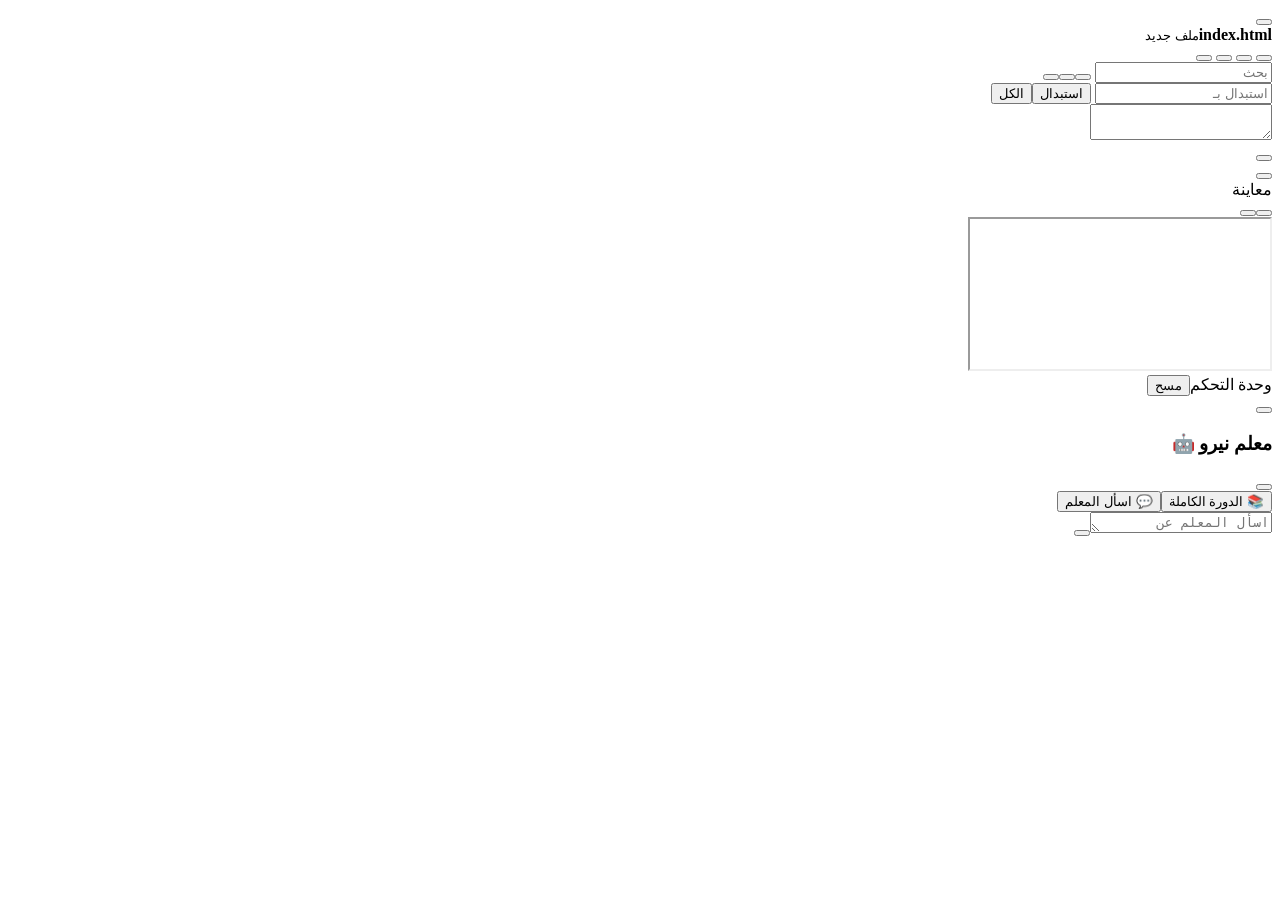
<file: app/src/main/assets/www/src/template.html>
<!DOCTYPE html>
<html lang="ar" dir="rtl">
<head>
<meta charset="utf-8">
<meta name="viewport" content="width=device-width,initial-scale=1,maximum-scale=1,user-scalable=no,viewport-fit=cover,interactive-widget=resizes-content">
<meta name="theme-color" content="#24272c">
<title>نيرو - محرر البرمجة بالعربي</title>
<link rel="icon" href="data:image/svg+xml,%3Csvg xmlns='http://www.w3.org/2000/svg' viewBox='0 0 64 64'%3E%3Cdefs%3E%3ClinearGradient id='g' x1='0' y1='0' x2='1' y2='1'%3E%3Cstop offset='0' stop-color='%231e1b4b'/%3E%3Cstop offset='1' stop-color='%237c3aed'/%3E%3C/linearGradient%3E%3C/defs%3E%3Crect width='64' height='64' rx='14' fill='url(%23g)'/%3E%3Cpath d='M21 29v8c0 7 5 11 11 11s11-4 11-11' fill='none' stroke='white' stroke-width='5' stroke-linecap='round'/%3E%3Ccircle cx='32' cy='19' r='3.5' fill='%2322d3ee'/%3E%3C/svg%3E">
<style>
/*CSS*/
</style>
<script src="https://js.puter.com/v2/"></script>
</head>
<body>
<div id="app">
  <header id="top">
    <button class="ib" id="bMenu" aria-label="القائمة"></button>
    <div class="ttl"><b id="fT">index.html</b><small id="fS">ملف جديد</small></div>
    <button class="pill" id="bConv" aria-label="حوّل للإنجليزي"></button>
    <button class="ib" id="bEdit" aria-label="الملف"></button>
    <button class="ib" id="bRun" aria-label="تشغيل"></button>
    <button class="ib" id="bMore" aria-label="المزيد"></button>
  </header>
  <div id="tabs"></div>
  <div id="findbar">
    <div class="r"><input id="fIn" type="text" placeholder="بحث" autocomplete="off"><span id="findcount"></span>
      <button class="s" id="fPrev"></button><button class="s" id="fNext"></button><button class="s" id="fX"></button></div>
    <div class="r"><input id="rIn" type="text" placeholder="استبدال بـ" autocomplete="off">
      <button class="s" id="rOne">استبدال</button><button class="s" id="rAll">الكل</button></div>
  </div>
  <main id="ed">
    <div id="gutter"><div id="gin"></div></div>
    <div id="wrap"><div id="cur"></div><div id="hl" class="code" aria-hidden="true"></div>
      <textarea id="ta" class="code" dir="auto" wrap="soft" spellcheck="false" autocomplete="off" autocorrect="off" autocapitalize="off"></textarea></div>
  </main>
  <div id="sugg"></div>
  <footer id="qt"></footer>
  <button id="fab" aria-label="الأدوات"></button>
</div>
<div id="toast"></div>
<div id="drawer"><div id="dscrim"></div><div id="dpanel"><div id="rail"></div><div id="pbody"></div></div></div>
<div id="dlg"><div class="card"></div></div>
<div id="pv">
  <div id="pvbar"><button class="ib" id="pvX"></button><div class="t">معاينة</div>
    <button class="ib" id="pvR"></button><button class="ib" id="pvC"></button></div>
  <iframe id="pvf" sandbox="allow-scripts allow-modals allow-forms allow-popups allow-pointer-lock"></iframe>
  <div id="pvc"><div id="pvch"><span>وحدة التحكم</span><button id="pvClr">مسح</button></div><div id="pvl"></div></div>
</div>
<div id="ai">
  <div id="aih"><button class="ib" id="aiX"></button><h3>معلم نيرو 🤖</h3><button class="ib" id="aiClr"></button></div>
  <div id="aitabs"><button data-t="course" class="on">📚 الدورة الكاملة</button><button data-t="chat">💬 اسأل المعلم</button></div>
  <div id="course"></div>
  <div id="chatwrap">
    <div id="aim"></div>
    <div id="aic"></div>
    <div id="aif"><textarea id="aiIn" rows="1" placeholder="اسأل المعلم عن البرمجة…"></textarea><button class="ib" id="aiSend"></button></div>
  </div>
</div>
<input type="file" id="fileIn" accept=".html,.htm,.css,.js,.json,.txt,.py,.md" hidden>
<script>
/*COURSE*/
</script>
<script>
/*CORE*/
</script>
<script>
/*APP*/
</script>
</body>
</html>
</file>
